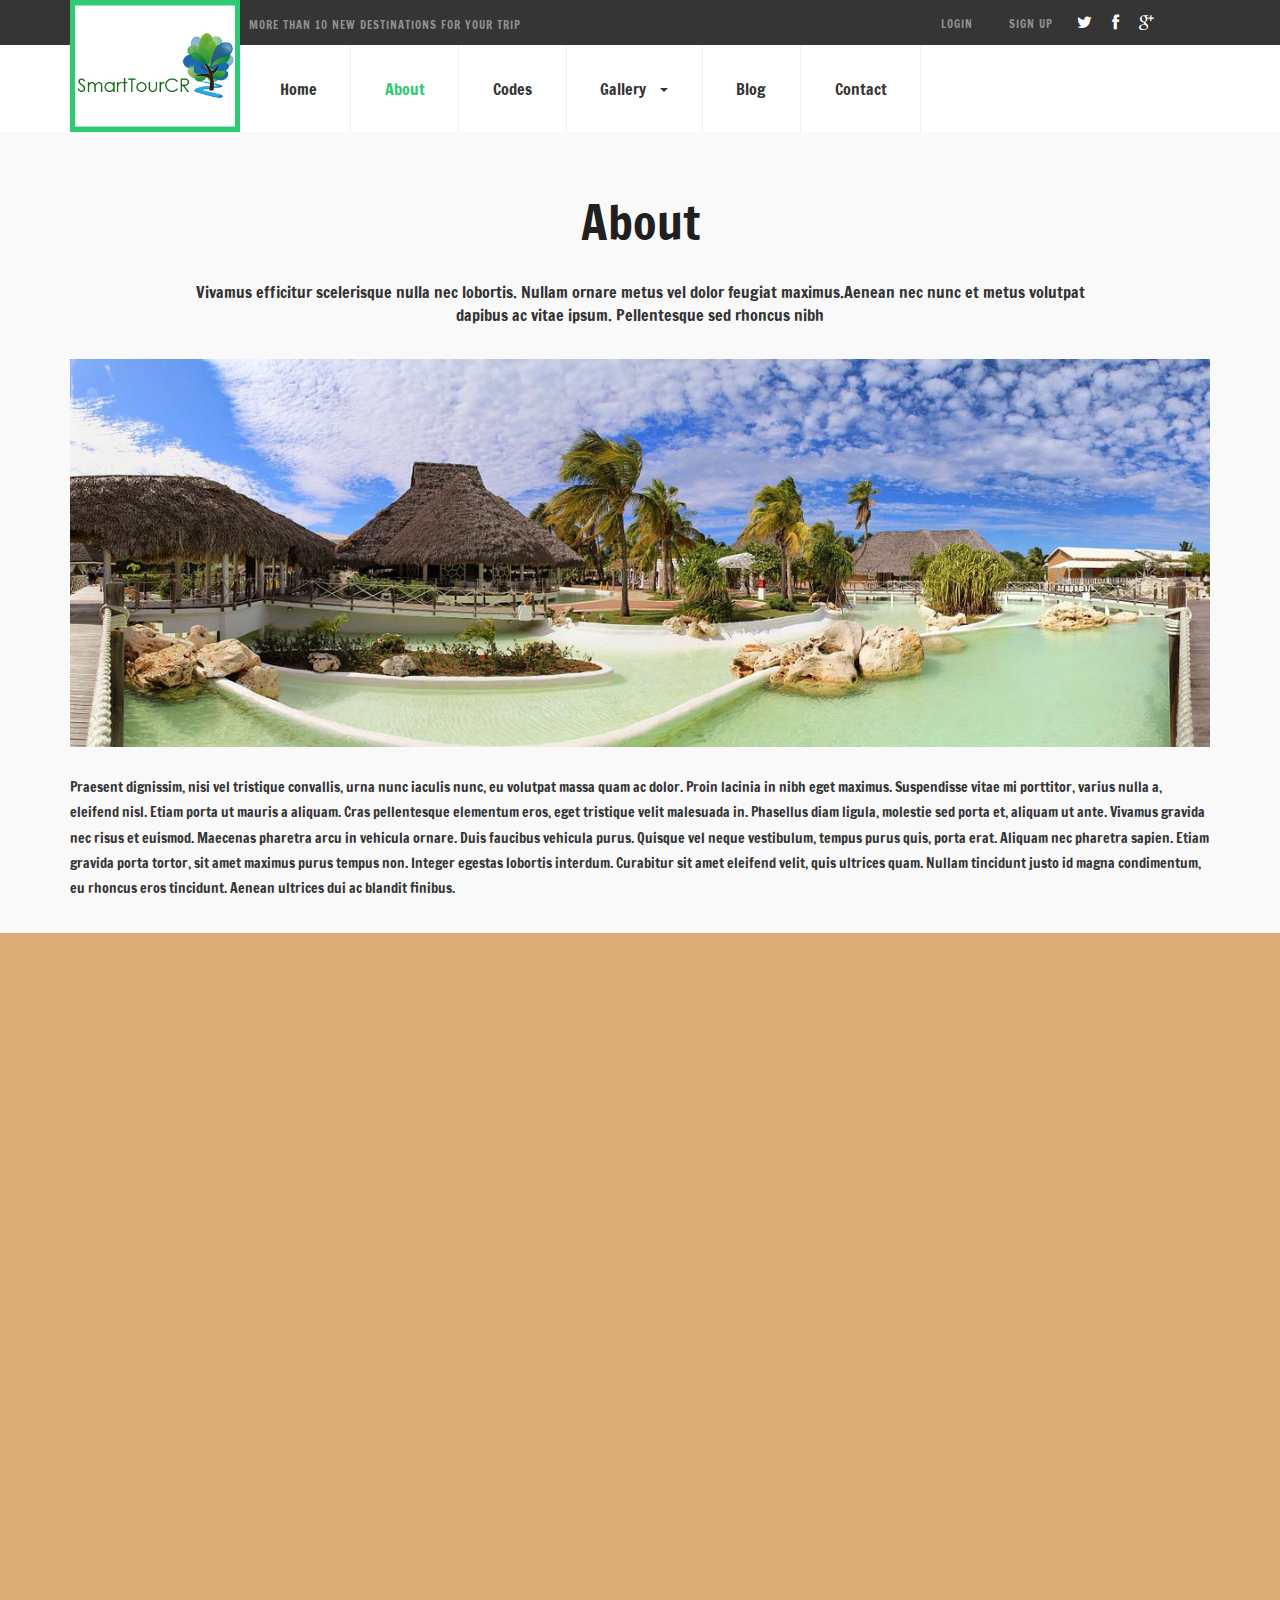
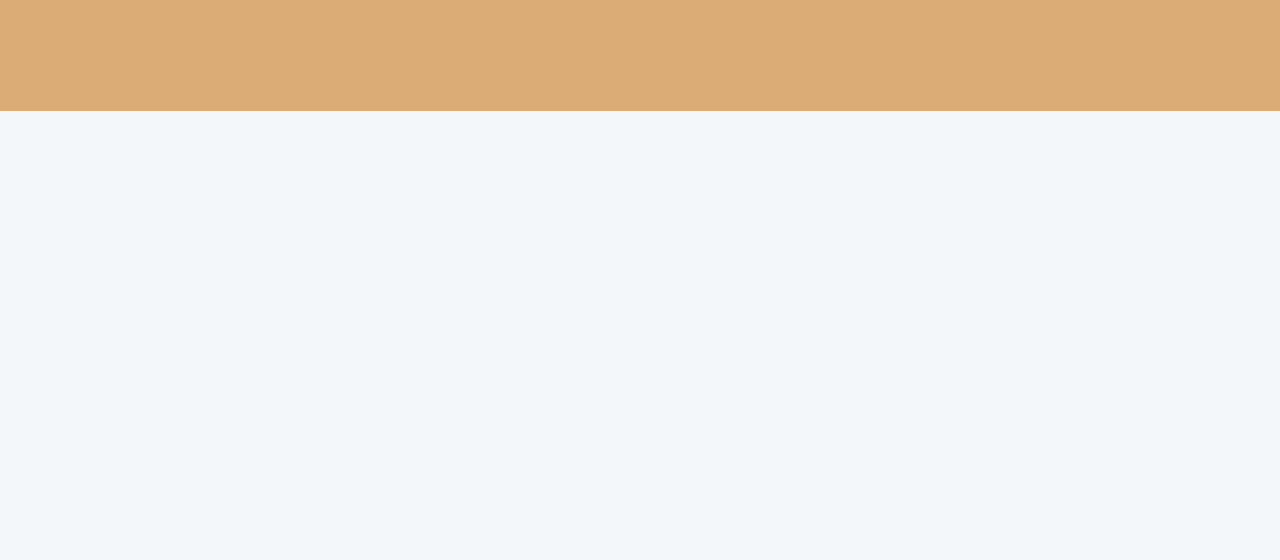
<file: PhpProject2/web/about.html>
<!--A Design by W3layouts
Author: W3layout
Author URL: http://w3layouts.com
License: Creative Commons Attribution 3.0 Unported
License URL: http://creativecommons.org/licenses/by/3.0/
-->
<!DOCTYPE html>
<html>
<head>
<title>Around a Travel Category Flat Bootstrap responsive Website Template | About :: w3layouts</title>
<meta name="viewport" content="width=device-width, initial-scale=1">
<meta http-equiv="Content-Type" content="text/html; charset=utf-8" />
<meta name="keywords" content="Around Responsive web template, Bootstrap Web Templates, Flat Web Templates, Android Compatible web template, 
Smartphone Compatible web template, free webdesigns for Nokia, Samsung, LG, SonyEricsson, Motorola web design" />
<script type="application/x-javascript"> addEventListener("load", function() { setTimeout(hideURLbar, 0); }, false); function hideURLbar(){ window.scrollTo(0,1); } </script>
<!-- bootstrap-css -->
<link href="css/bootstrap.css" rel="stylesheet" type="text/css" media="all" />
<!--// bootstrap-css -->
<!-- css -->
<link rel="stylesheet" href="css/style.css" type="text/css" media="all" />
<!--// css -->
<!-- font-awesome icons -->
<link href="css/font-awesome.css" rel="stylesheet"> 
<!-- //font-awesome icons -->
<!-- font -->
<link href='//fonts.googleapis.com/css?family=Francois+One' rel='stylesheet' type='text/css'>
<!-- //font -->
<script src="js/jquery-1.11.1.min.js"></script>
<script src="js/bootstrap.js"></script>
<script type="text/javascript" src="js/move-top.js"></script>
<script type="text/javascript" src="js/easing.js"></script>
<script type="text/javascript">
	jQuery(document).ready(function($) {
		$(".scroll").click(function(event){		
			event.preventDefault();
			$('html,body').animate({scrollTop:$(this.hash).offset().top},1000);
		});
	});
</script>	
<!--animate-->
<link href="css/animate.css" rel="stylesheet" type="text/css" media="all">
<script src="js/wow.min.js"></script>
	<script>
		 new WOW().init();
	</script>
<!--//end-animate-->
</head>
</head>
<body>
	<!-- header -->
	<div class="header">
		<div class="top-header">
			<div class="container">
				<div class="top-header-info">
					<div class="top-header-left wow fadeInLeft animated" data-wow-delay=".5s">
						<p>More than 10 new destinations for your trip</p>
					</div>
					<div class="top-header-right wow fadeInRight animated" data-wow-delay=".5s">
						<div class="top-header-right-info">
							<ul>
								<li><a href="login.html">Login</a></li>
								<li><a href="signup.html">Sign up</a></li>
							</ul>
						</div>
						<div class="social-icons">
							<ul>
								<li><a class="twitter" href="#"><i class="fa fa-twitter"></i></a></li>
								<li><a class="twitter facebook" href="#"><i class="fa fa-facebook"></i></a></li>
								<li><a class="twitter google" href="#"><i class="fa fa-google-plus"></i></a></li>
							</ul>
						</div>
						<div class="clearfix"> </div>
					</div>
					<div class="clearfix"> </div>
				</div>
			</div>
		</div>
		<div class="bottom-header">
			<div class="container">
				<div class="logo wow fadeInDown animated" data-wow-delay=".5s">
					<h1><a href="index.html"><img src="images/logo.jpg" alt="" /></a></h1>
				</div>
				<div class="top-nav wow fadeInRight animated" data-wow-delay=".5s">
					<nav class="navbar navbar-default">
						<div class="container">
							<button type="button" class="navbar-toggle collapsed" data-toggle="collapse" data-target="#bs-example-navbar-collapse-1">Menu						
							</button>
						</div>
						<!-- Collect the nav links, forms, and other content for toggling -->
						<div class="collapse navbar-collapse" id="bs-example-navbar-collapse-1">
							<ul class="nav navbar-nav">
								<li><a href="index.html">Home</a></li>
								<li><a href="about.html" class="active">About</a></li>
								<li><a href="codes.html">Codes</a></li>
								<li><a href="#" class="dropdown-toggle hvr-bounce-to-bottom" data-toggle="dropdown" role="button" aria-haspopup="true" aria-expanded="false">Gallery<span class="caret"></span></a>
									<ul class="dropdown-menu">
										<li><a class="hvr-bounce-to-bottom" href="gallery1.html">Gallery1</a></li>
										<li><a class="hvr-bounce-to-bottom" href="gallery2.html">Gallery2</a></li>          
									</ul>
								</li>	
								<li><a href="blog.html">Blog</a></li>
								<li><a href="contact.html">Contact</a></li>
							</ul>	
							<div class="clearfix"> </div>
						</div>	
					</nav>		
				</div>
			</div>
		</div>
	</div>
	<!-- //header -->
	
	<!-- about -->
	<div class="about">
		<div class="about-heading">
			<div class="container">
				<h2 class="wow fadeInDown animated" data-wow-delay=".5s">About</h2>
				<p class="wow fadeInUp animated" data-wow-delay=".5s">Vivamus efficitur scelerisque nulla nec lobortis. Nullam ornare metus vel dolor feugiat maximus.Aenean nec nunc et metus volutpat dapibus ac vitae ipsum. Pellentesque sed rhoncus nibh</p>
			</div>
		</div>
		<div class="about-top">
			<div class="container">
				<div class="about-bottom">
					<img class="wow fadeInUp animated" data-wow-delay=".5s" src="images/ab.jpg" alt="" />
					<p class="wow fadeInUp animated" data-wow-delay=".5s">Praesent dignissim, nisi vel tristique convallis, urna nunc iaculis nunc, eu volutpat massa quam ac dolor. Proin lacinia in nibh eget maximus. Suspendisse vitae mi porttitor, varius nulla a, eleifend nisl. Etiam porta ut mauris a aliquam. Cras pellentesque elementum eros, eget tristique velit malesuada in. Phasellus diam ligula, molestie sed porta et, aliquam ut ante. Vivamus gravida nec risus et euismod. Maecenas pharetra arcu in vehicula ornare. Duis faucibus vehicula purus. Quisque vel neque vestibulum, tempus purus quis, porta erat. Aliquam nec pharetra sapien. Etiam gravida porta tortor, sit amet maximus purus tempus non. Integer egestas lobortis interdum. Curabitur sit amet eleifend velit, quis ultrices quam. Nullam tincidunt justo id magna condimentum, eu rhoncus eros tincidunt. Aenean ultrices dui ac blandit finibus.</p>
				</div>
			</div>
		</div>
		
		<!-- team -->
		<div class="team">
			<div class="container">
				<div class="popular-heading team-heading">
					<h3 class="wow fadeInUp animated" data-wow-delay=".5s">Our Team</h3>
					<p class="wow fadeInUp animated" data-wow-delay=".5s">Vivamus efficitur scelerisque nulla nec lobortis. Nullam ornare metus vel dolor feugiat maximus.Aenean nec nunc et metus volutpat dapibus ac vitae ipsum. Pellentesque sed rhoncus nibh</p>
				</div>
				<div class="team-grids">
					<div class="col-md-4 team-grid wow fadeInLeft animated" data-wow-delay=".5s">
						<img src="images/t1.jpg" alt="" />
						<h4>Nullam ornare metus</h4>
						<p>Proin vitae luctus dui, sit amet ultricies leo. Donec condimentum, mauris et pharetra molestie, dolor dui dignissim metus, a malesuada elit odio non velit.</p>
						<div class="social-icons team-icons">
							<ul>
								<li><a class="twitter" href="#"><i class="fa fa-twitter"></i></a></li>
								<li><a class="twitter facebook" href="#"><i class="fa fa-facebook"></i></a></li>
								<li><a class="twitter google" href="#"><i class="fa fa-google-plus"></i></a></li>
							</ul>
						</div>
					</div>
					<div class="col-md-4 team-grid wow fadeInUp animated" data-wow-delay=".5s">
						<img src="images/t2.jpg" alt="" />
						<h4>Donec condimentum</h4>
						<p>Proin vitae luctus dui, sit amet ultricies leo. Donec condimentum, mauris et pharetra molestie, dolor dui dignissim metus, a malesuada elit odio non velit.</p>
						<div class="social-icons team-icons">
							<ul>
								<li><a class="twitter" href="#"><i class="fa fa-twitter"></i></a></li>
								<li><a class="twitter facebook" href="#"><i class="fa fa-facebook"></i></a></li>
								<li><a class="twitter google" href="#"><i class="fa fa-google-plus"></i></a></li>
							</ul>
						</div>
					</div>
					<div class="col-md-4 team-grid wow fadeInRight animated" data-wow-delay=".5s">
						<img src="images/t3.jpg" alt="" />
						<h4>Paretra molestie</h4>
						<p>Proin vitae luctus dui, sit amet ultricies leo. Donec condimentum, mauris et pharetra molestie, dolor dui dignissim metus, a malesuada elit odio non velit.</p>
						<div class="social-icons team-icons">
							<ul>
								<li><a class="twitter" href="#"><i class="fa fa-twitter"></i></a></li>
								<li><a class="twitter facebook" href="#"><i class="fa fa-facebook"></i></a></li>
								<li><a class="twitter google" href="#"><i class="fa fa-google-plus"></i></a></li>
							</ul>
						</div>
					</div>
					<div class="clearfix"> </div>
				</div>
			</div>
		</div>
		<!-- //team -->
	</div>
	<!-- //about -->
	
	<!-- footer -->
	<div class="footer">
		<div class="container">
			<div class="footer-grids">
				<div class="col-md-3 footer-nav wow fadeInLeft animated" data-wow-delay=".5s">
					<h4>Navigation</h4>
					<ul>
						<li><a href="about.html">About</a></li>
						<li><a href="gallery1.html">Gallery</a></li>
						<li><a href="blog.html">Blog</a></li>
						<li><a href="contact.html">Contact</a></li>
					</ul>
				</div>
				<div class="col-md-5 footer-nav wow fadeInUp animated" data-wow-delay=".5s">
					<h4>Newsletter</h4>
					<p>Nunc non feugiat quam, vitae placerat ipsum. Cras at felis congue, volutpat neque eget</p>
					<form>
						<input type="email" id="mc4wp_email" name="EMAIL" placeholder="Enter your email here" required="">
						<input type="submit" value="Subscribe">
					</form>
				</div>
				<div class="col-md-4 footer-nav wow fadeInRight animated" data-wow-delay=".5s">
					<h4>Latest News</h4>
					<div class="news-grids">
						<div class="news-grid">
							<h6>09/01/2016 : <a href="single.html">Cras at felis congue</a></h6>
							<h6>13/07/2016 : <a href="single.html">Volutpat neque eget</a></h6>
							<h6>13/02/2016 : <a href="single.html">Agittis tellus ut dictum</a></h6>
							<h6>28/11/2016 : <a href="single.html">Habitant morbi et netus</a></h6>
							<h6>19/01/2016 : <a href="single.html">pellentesque habitant morbi</a></h6>
							<h6>23/02/2016 : <a href="single.html">Maecenas volutpat lacus</a></h6>
						</div>
					</div>
				</div>
				<div class="clearfix"> </div>
			</div>
			<div class="copyright wow fadeInUp animated" data-wow-delay=".5s">
				<p>© 2016 Around . All Rights Reserved . Design by <a href="http://w3layouts.com/">W3layouts</a></p>
			</div>
		</div>
	</div>
	<!-- //footer -->
</body>	
</html>
</file>
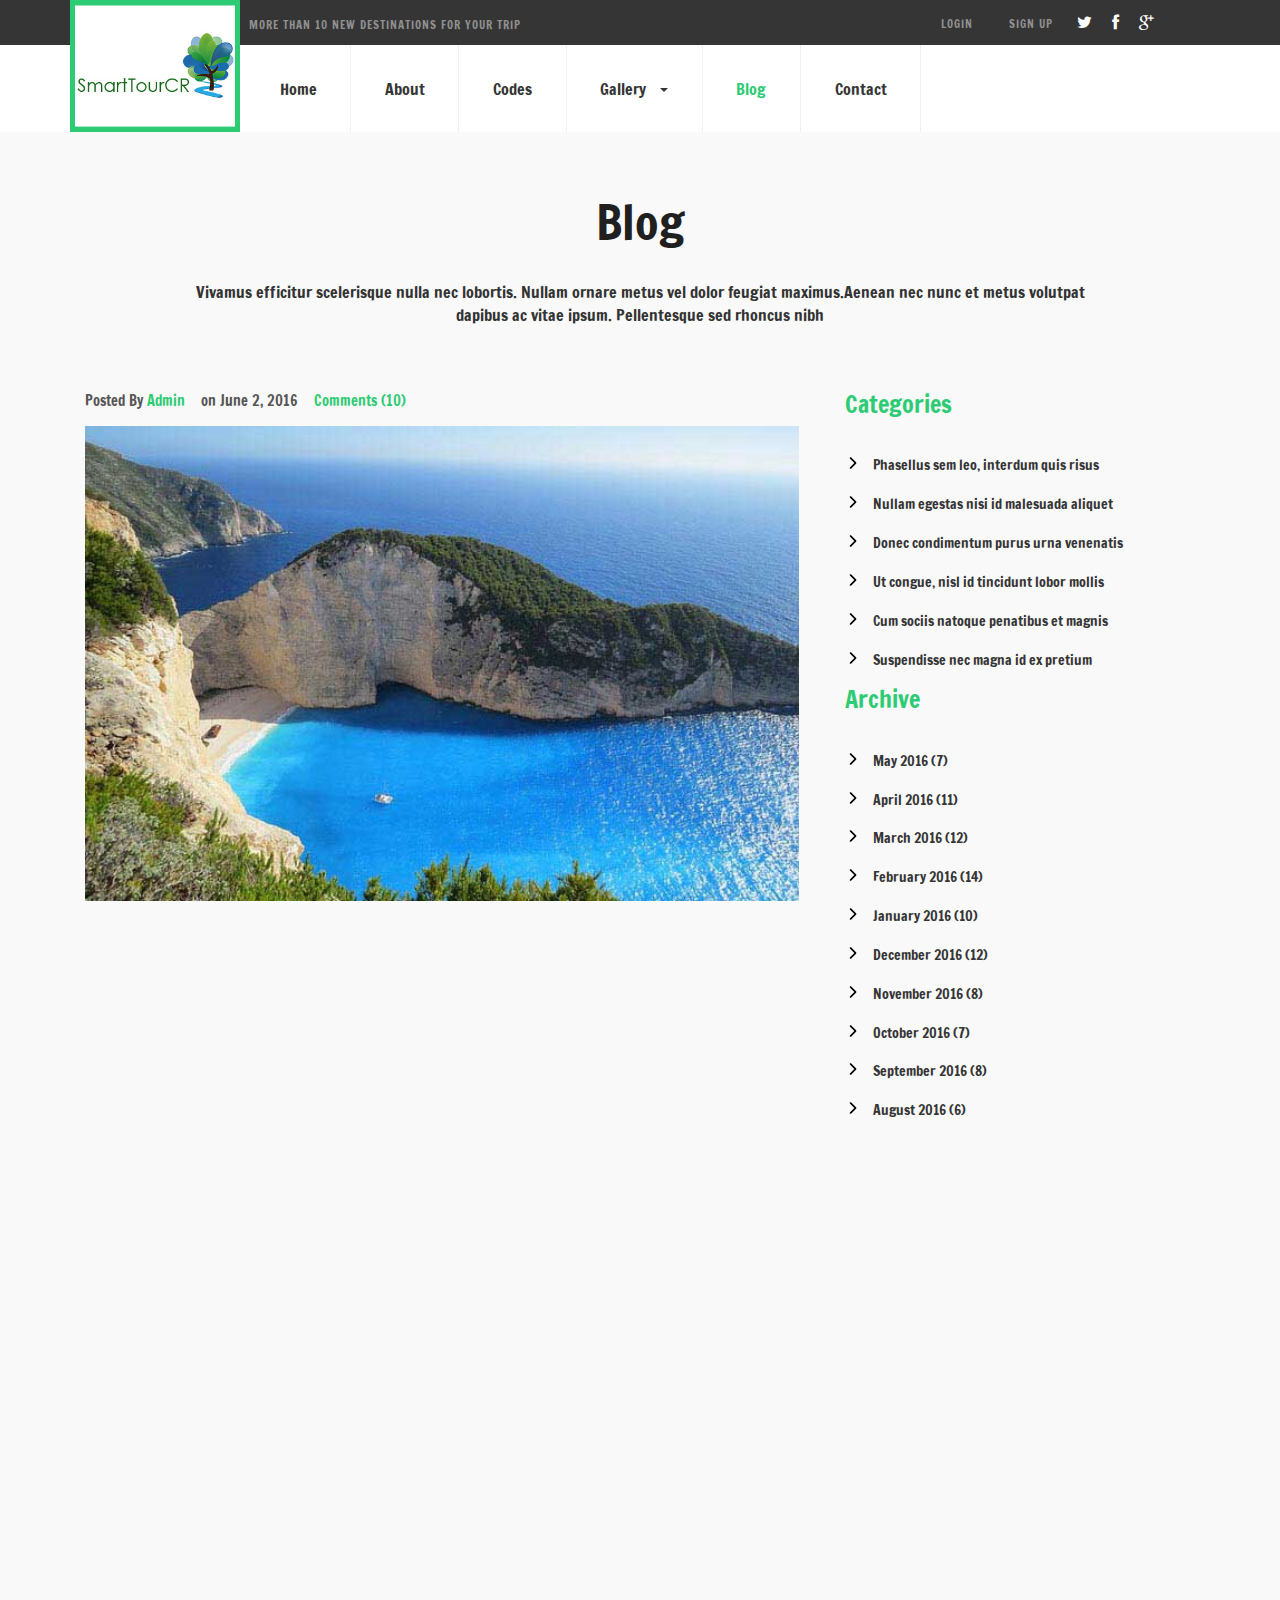
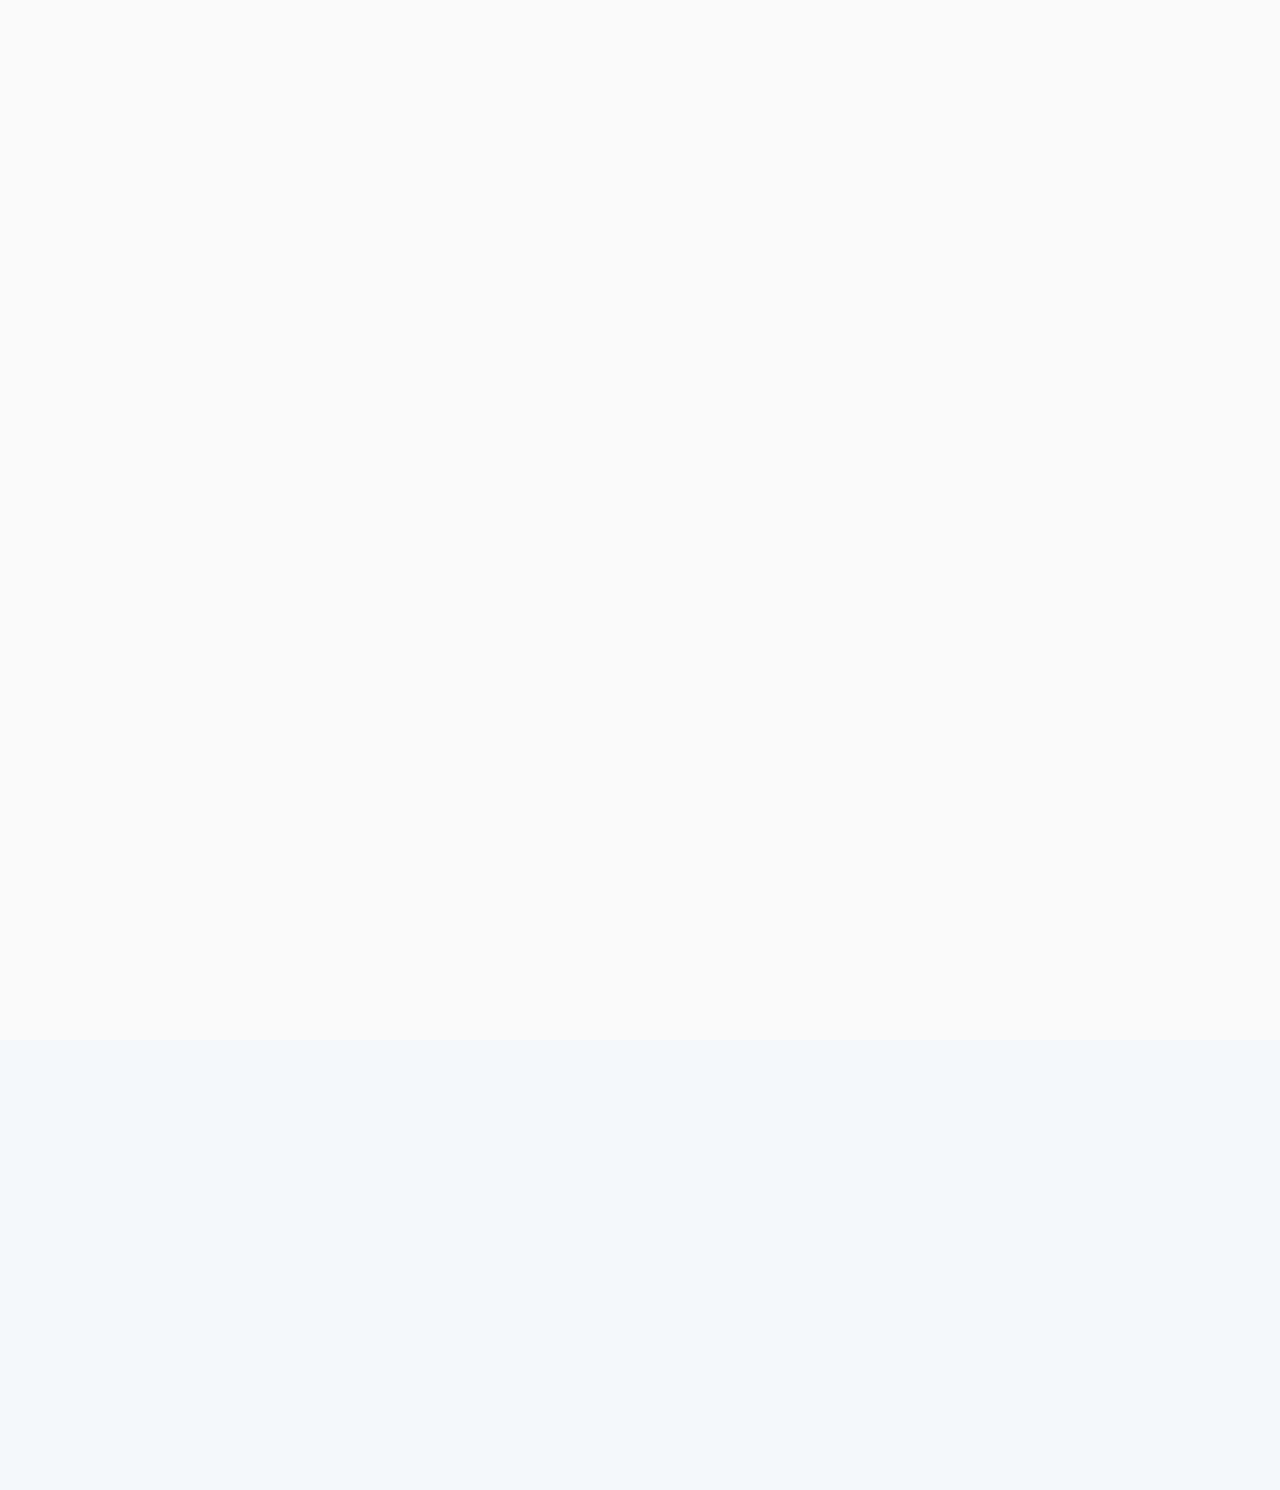
<file: PhpProject2/web/blog.html>
<!--A Design by W3layouts
Author: W3layout
Author URL: http://w3layouts.com
License: Creative Commons Attribution 3.0 Unported
License URL: http://creativecommons.org/licenses/by/3.0/
-->
<!DOCTYPE html>
<html>
<head>
<title>Around a Travel Category Flat Bootstrap responsive Website Template | Blog :: w3layouts</title>
<meta name="viewport" content="width=device-width, initial-scale=1">
<meta http-equiv="Content-Type" content="text/html; charset=utf-8" />
<meta name="keywords" content="Around Responsive web template, Bootstrap Web Templates, Flat Web Templates, Android Compatible web template, 
Smartphone Compatible web template, free webdesigns for Nokia, Samsung, LG, SonyEricsson, Motorola web design" />
<script type="application/x-javascript"> addEventListener("load", function() { setTimeout(hideURLbar, 0); }, false); function hideURLbar(){ window.scrollTo(0,1); } </script>
<!-- bootstrap-css -->
<link href="css/bootstrap.css" rel="stylesheet" type="text/css" media="all" />
<!--// bootstrap-css -->
<!-- css -->
<link rel="stylesheet" href="css/style.css" type="text/css" media="all" />
<!--// css -->
<!-- font-awesome icons -->
<link href="css/font-awesome.css" rel="stylesheet"> 
<!-- //font-awesome icons -->
<!-- font -->
<link href='//fonts.googleapis.com/css?family=Francois+One' rel='stylesheet' type='text/css'>
<!-- //font -->
<script src="js/jquery-1.11.1.min.js"></script>
<script src="js/bootstrap.js"></script>
<script type="text/javascript" src="js/move-top.js"></script>
<script type="text/javascript" src="js/easing.js"></script>
<script type="text/javascript">
	jQuery(document).ready(function($) {
		$(".scroll").click(function(event){		
			event.preventDefault();
			$('html,body').animate({scrollTop:$(this.hash).offset().top},1000);
		});
	});
</script>	
<!--animate-->
<link href="css/animate.css" rel="stylesheet" type="text/css" media="all">
<script src="js/wow.min.js"></script>
	<script>
		 new WOW().init();
	</script>
<!--//end-animate-->
</head>
</head>
<body>
	<!-- header -->
	<div class="header">
		<div class="top-header">
			<div class="container">
				<div class="top-header-info">
					<div class="top-header-left wow fadeInLeft animated" data-wow-delay=".5s">
						<p>More than 10 new destinations for your trip</p>
					</div>
					<div class="top-header-right wow fadeInRight animated" data-wow-delay=".5s">
						<div class="top-header-right-info">
							<ul>
								<li><a href="login.html">Login</a></li>
								<li><a href="signup.html">Sign up</a></li>
							</ul>
						</div>
						<div class="social-icons">
							<ul>
								<li><a class="twitter" href="#"><i class="fa fa-twitter"></i></a></li>
								<li><a class="twitter facebook" href="#"><i class="fa fa-facebook"></i></a></li>
								<li><a class="twitter google" href="#"><i class="fa fa-google-plus"></i></a></li>
							</ul>
						</div>
						<div class="clearfix"> </div>
					</div>
					<div class="clearfix"> </div>
				</div>
			</div>
		</div>
		<div class="bottom-header">
			<div class="container">
				<div class="logo wow fadeInDown animated" data-wow-delay=".5s">
					<h1><a href="index.html"><img src="images/logo.jpg" alt="" /></a></h1>
				</div>
				<div class="top-nav wow fadeInRight animated" data-wow-delay=".5s">
					<nav class="navbar navbar-default">
						<div class="container">
							<button type="button" class="navbar-toggle collapsed" data-toggle="collapse" data-target="#bs-example-navbar-collapse-1">Menu						
							</button>
						</div>
						<!-- Collect the nav links, forms, and other content for toggling -->
						<div class="collapse navbar-collapse" id="bs-example-navbar-collapse-1">
							<ul class="nav navbar-nav">
								<li><a href="index.html">Home</a></li>
								<li><a href="about.html">About</a></li>
								<li><a href="codes.html">Codes</a></li>
								<li><a href="#" class="dropdown-toggle hvr-bounce-to-bottom" data-toggle="dropdown" role="button" aria-haspopup="true" aria-expanded="false">Gallery<span class="caret"></span></a>
									<ul class="dropdown-menu">
										<li><a class="hvr-bounce-to-bottom" href="gallery1.html">Gallery1</a></li>
										<li><a class="hvr-bounce-to-bottom" href="gallery2.html">Gallery2</a></li>         
									</ul>
								</li>	
								<li><a href="blog.html" class="active">Blog</a></li>
								<li><a href="contact.html">Contact</a></li>
							</ul>	
							<div class="clearfix"> </div>
						</div>	
					</nav>		
				</div>
			</div>
		</div>
	</div>
	<!-- //header -->
		
		<!-- blog -->
		<div class="blog">
			<!-- container -->
			<div class="container">
				<div class="blog-heading">
					<h2 class="wow fadeInDown animated" data-wow-delay=".5s">Blog</h2>
					<p class="wow fadeInUp animated" data-wow-delay=".5s">Vivamus efficitur scelerisque nulla nec lobortis. Nullam ornare metus vel dolor feugiat maximus.Aenean nec nunc et metus volutpat dapibus ac vitae ipsum. Pellentesque sed rhoncus nibh</p>
				</div>
				<div class="blog-top-grids">
					<div class="col-md-8 blog-top-left-grid">
						<div class="left-blog">
							<div class="blog-left">
								<div class="blog-left-left wow fadeInUp animated" data-wow-delay=".5s">
									<p>Posted By <a href="#">Admin</a> &nbsp;&nbsp; on June 2, 2016 &nbsp;&nbsp; <a href="#">Comments (10)</a></p>
									<a href="single.html"><img src="images/8.jpg" alt="" /></a>
								</div>
								<div class="blog-left-right wow fadeInUp animated" data-wow-delay=".5s">
									<a href="single.html">Phasellus ultrices tellus eget ipsum ornare molestie </a>
									<p>Lorem ipsum dolor sit amet, consectetur adipiscing elit.Sed blandit massa vel mauris sollicitudin 
									dignissim. Phasellus ultrices tellus eget ipsum ornare molestie scelerisque eros dignissim. Phasellus 
									fringilla hendrerit lectus nec vehicula. ultrices tellus eget ipsum ornare consectetur adipiscing elit.Sed blandit .
									estibulum aliquam neque nibh, sed accumsan nulla ornare sit amet. 
								</p>
								</div>
								<div class="clearfix"> </div>
							</div>
							<div class="blog-left">
								<div class="blog-left-left wow fadeInUp animated" data-wow-delay=".5s">
									<p>Posted By <a href="#">Admin</a> &nbsp;&nbsp; on June 2, 2016 &nbsp;&nbsp; <a href="#">Comments (10)</a></p>
									<a href="single.html"><img src="images/g3.jpg" alt="" /></a>
								</div>
								<div class="blog-left-right wow fadeInUp animated" data-wow-delay=".5s">
									<a href="single.html">Phasellus ultrices tellus eget ipsum ornare molestie</a>
									<p>Lorem ipsum dolor sit amet, consectetur adipiscing elit.Sed blandit massa vel mauris sollicitudin 
									dignissim. Phasellus ultrices tellus eget ipsum ornare molestie scelerisque eros dignissim. Phasellus 
									fringilla hendrerit lectus nec vehicula. ultrices tellus eget ipsum ornare consectetur adipiscing elit.Sed blandit .
									estibulum aliquam neque nibh, sed accumsan nulla ornare sit amet.
									</p>
								</div>
								<div class="clearfix"> </div>
							</div>
							
							<div class="blog-left">
								<div class="blog-left-left wow fadeInUp animated" data-wow-delay=".5s">
									<p>Posted By <a href="#">Admin</a> &nbsp;&nbsp; on June 2, 2016 &nbsp;&nbsp; <a href="#">Comments (10)</a></p>
									<a href="single.html"><img src="images/g2.jpg" alt="" /></a>
								</div>
								<div class="blog-left-right wow fadeInUp animated" data-wow-delay=".5s">
									<a href="single.html">Phasellus ultrices tellus eget ipsum ornare molestie</a>
									<p>Lorem ipsum dolor sit amet, consectetur adipiscing elit.Sed blandit massa vel mauris sollicitudin 
									dignissim. Phasellus ultrices tellus eget ipsum ornare molestie scelerisque eros dignissim. Phasellus 
									fringilla hendrerit lectus nec vehicula. ultrices tellus eget ipsum ornare consectetur adipiscing elit.Sed blandit .
									estibulum aliquam neque nibh, sed accumsan nulla ornare sit amet. 
									</p>
								</div>
								<div class="clearfix"> </div>
							</div>
						</div>
						<nav>
							<ul class="pagination wow fadeInUp animated" data-wow-delay=".5s">
								<li>
									<a href="#" aria-label="Previous">
										<span aria-hidden="true">«</span>
									</a>
								</li>
								<li><a href="#">1</a></li>
								<li><a href="#">2</a></li>
								<li><a href="#">3</a></li>
								<li><a href="#">4</a></li>
								<li><a href="#">5</a></li>
								<li>
									<a href="#" aria-label="Next">
										<span aria-hidden="true">»</span>
									</a>
								</li>
							</ul>
						</nav>
					</div>
					<div class="col-md-4 blog-top-right-grid">
						<div class="Categories wow fadeInUp animated" data-wow-delay=".5s">
							<h3>Categories</h3>
							<ul>
								<li><a href="#">Phasellus sem leo, interdum quis risus</a></li>
								<li><a href="#">Nullam egestas nisi id malesuada aliquet </a></li>
								<li><a href="#"> Donec condimentum purus urna venenatis</a></li>
								<li><a href="#">Ut congue, nisl id tincidunt lobor mollis</a></li>
								<li><a href="#">Cum sociis natoque penatibus et magnis</a></li>
								<li><a href="#">Suspendisse nec magna id ex pretium</a></li>
							</ul>
						</div>
						<div class="Categories wow fadeInUp animated" data-wow-delay=".5s">
							<h3>Archive</h3>
							<ul class="marked-list offs1">
								<li><a href="#">May 2016 (7)</a></li>
								<li><a href="#">April 2016 (11)</a></li>
								<li><a href="#">March 2016 (12)</a></li>
								<li><a href="#">February 2016 (14)</a> </li>
								<li><a href="#">January 2016 (10)</a></li>    
								<li><a href="#">December 2016 (12)</a></li>
								<li><a href="#">November 2016 (8)</a></li>
								<li><a href="#">October 2016 (7)</a> </li>
								<li><a href="#">September 2016 (8)</a></li>
								<li><a href="#">August 2016 (6)</a></li>                          
							</ul>
						</div>
						<div class="comments">
							<h3 class="wow fadeInUp animated" data-wow-delay=".5s">Recent Comments</h3>
							<div class="comments-text wow fadeInUp animated" data-wow-delay=".5s">
								<div class="col-md-3 comments-left">
									<img src="images/t1.jpg" alt="" />
								</div>
								<div class="col-md-9 comments-right">
									<h5>Admin</h5>
									<a href="#">Phasellus sem leointerdum risus</a> 
									<p>March 16,2016 6:09:pm</p>
								</div>
								<div class="clearfix"> </div>
							</div>
							<div class="comments-text wow fadeInUp animated" data-wow-delay=".5s">
								<div class="col-md-3 comments-left">
									<img src="images/t2.jpg" alt="" />
								</div>
								<div class="col-md-9 comments-right">
									<h5>Admin</h5>
									<a href="#">Phasellus sem leointerdum risus</a> 
									<p>March 16,2016 6:09:pm</p>
								</div>
								<div class="clearfix"> </div>
							</div>
							<div class="comments-text wow fadeInUp animated" data-wow-delay=".5s">
								<div class="col-md-3 comments-left">
									<img src="images/t3.jpg" alt="" />
								</div>
								<div class="col-md-9 comments-right">
									<h5>Admin</h5>
									<a href="#">Phasellus sem leointerdum risus</a> 
									<p>March 16,2016 6:09:pm</p>
								</div>
								<div class="clearfix"> </div>
							</div>
						</div>
					</div>
					<div class="clearfix"> </div>
				</div>
			</div>
			<!-- //container -->
		</div>
	<!-- //blog -->
	
	<!-- footer -->
	<div class="footer">
		<div class="container">
			<div class="footer-grids">
				<div class="col-md-3 footer-nav wow fadeInLeft animated" data-wow-delay=".5s">
					<h4>Navigation</h4>
					<ul>
						<li><a href="about.html">About</a></li>
						<li><a href="gallery1.html">Gallery</a></li>
						<li><a href="blog.html">Blog</a></li>
						<li><a href="contact.html">Contact</a></li>
					</ul>
				</div>
				<div class="col-md-5 footer-nav wow fadeInUp animated" data-wow-delay=".5s">
					<h4>Newsletter</h4>
					<p>Nunc non feugiat quam, vitae placerat ipsum. Cras at felis congue, volutpat neque eget</p>
					<form>
						<input type="email" id="mc4wp_email" name="EMAIL" placeholder="Enter your email here" required="">
						<input type="submit" value="Subscribe">
					</form>
				</div>
				<div class="col-md-4 footer-nav wow fadeInRight animated" data-wow-delay=".5s">
					<h4>Latest News</h4>
					<div class="news-grids">
						<div class="news-grid">
							<h6>09/01/2016 : <a href="single.html">Cras at felis congue</a></h6>
							<h6>13/07/2016 : <a href="single.html">Volutpat neque eget</a></h6>
							<h6>13/02/2016 : <a href="single.html">Agittis tellus ut dictum</a></h6>
							<h6>28/11/2016 : <a href="single.html">Habitant morbi et netus</a></h6>
							<h6>19/01/2016 : <a href="single.html">pellentesque habitant morbi</a></h6>
							<h6>23/02/2016 : <a href="single.html">Maecenas volutpat lacus</a></h6>
						</div>
					</div>
				</div>
				<div class="clearfix"> </div>
			</div>
			<div class="copyright wow fadeInUp animated" data-wow-delay=".5s">
				<p>© 2016 Around . All Rights Reserved . Design by <a href="http://w3layouts.com/">W3layouts</a></p>
			</div>
		</div>
	</div>
	<!-- //footer -->
</body>	
</html>
</file>
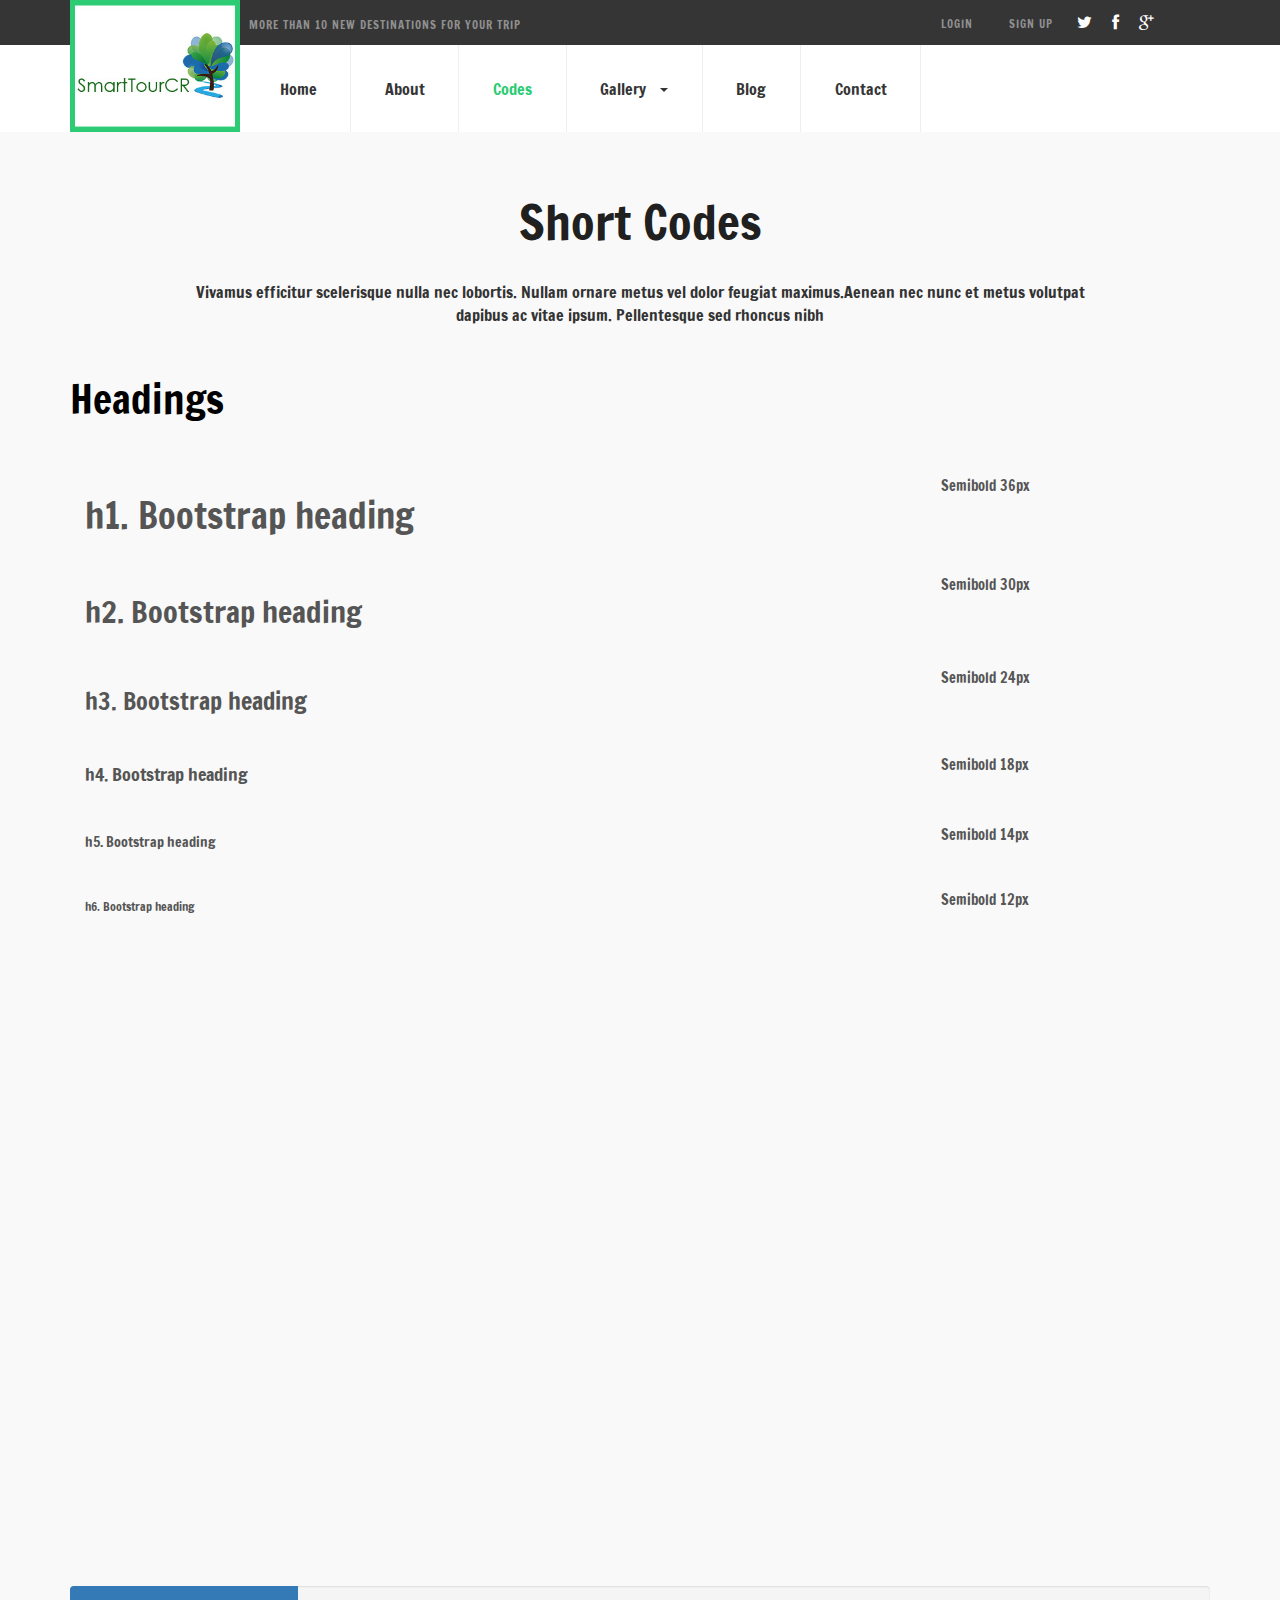
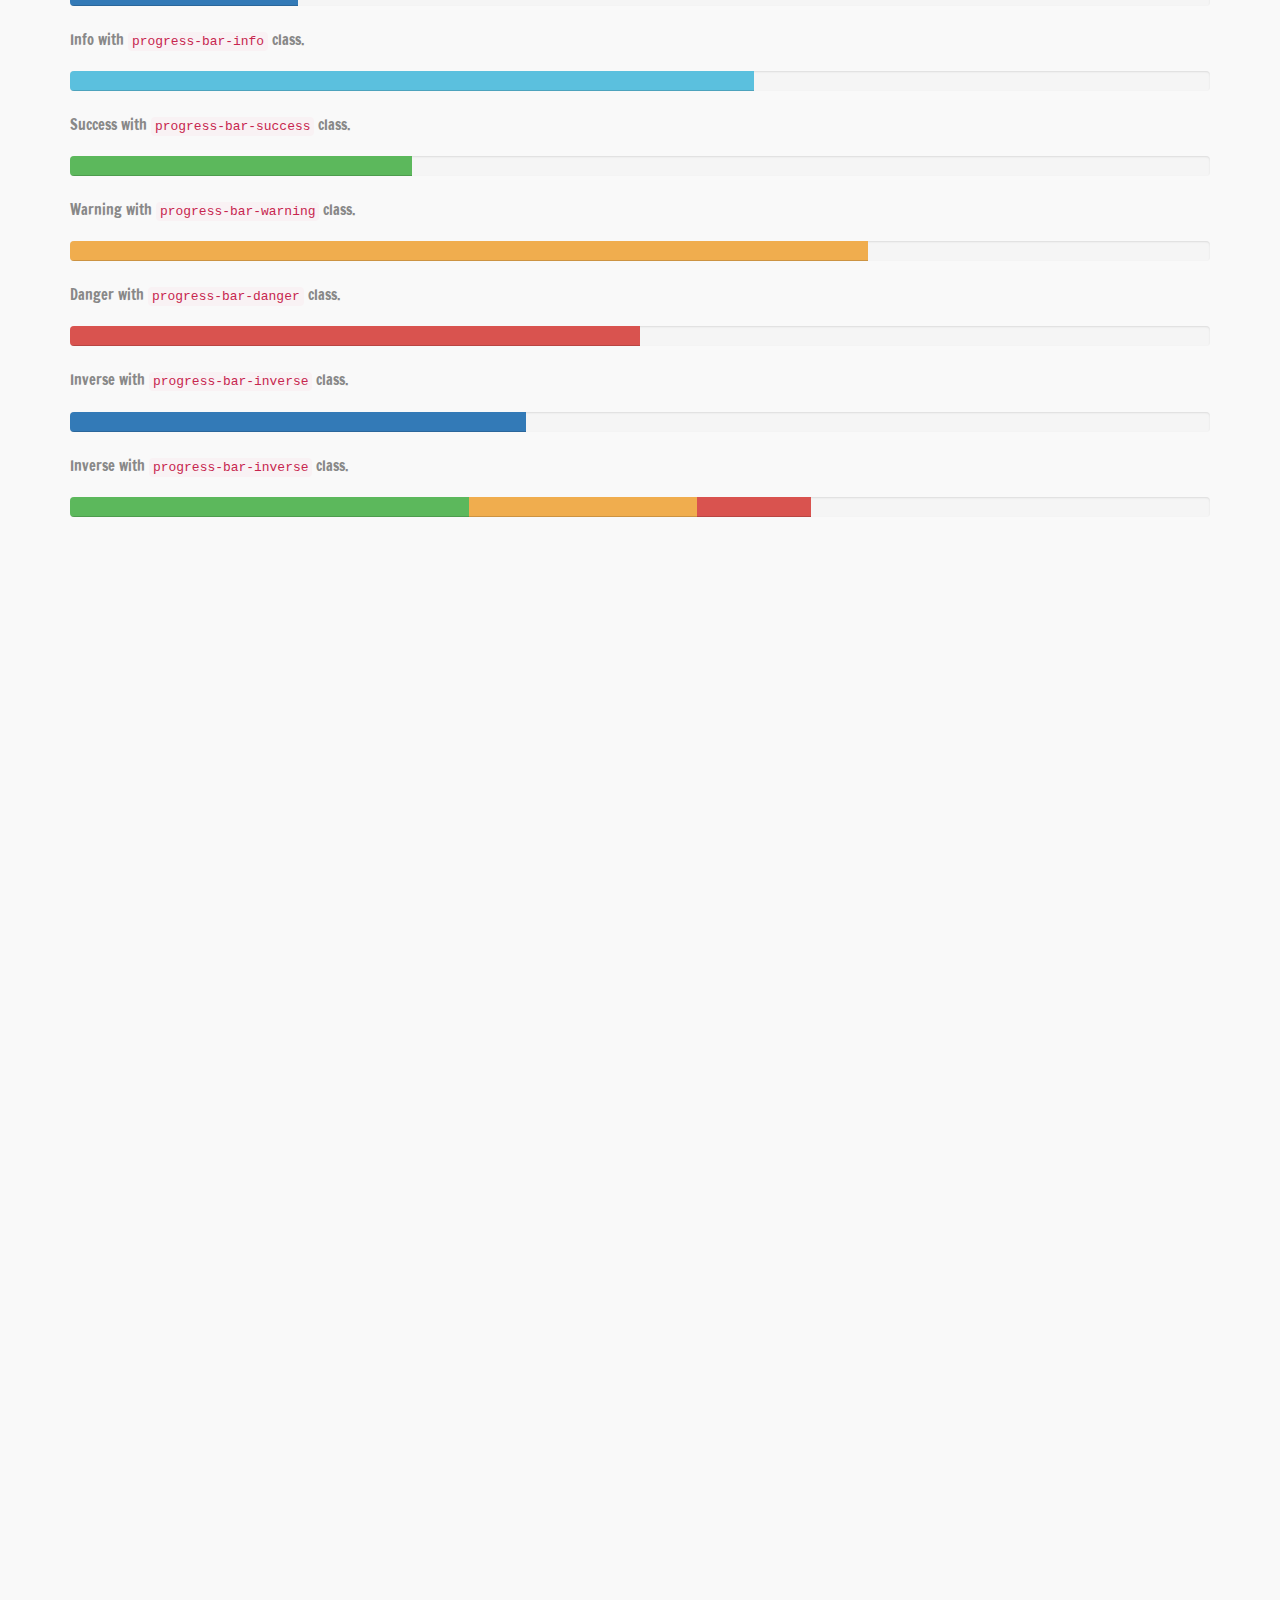
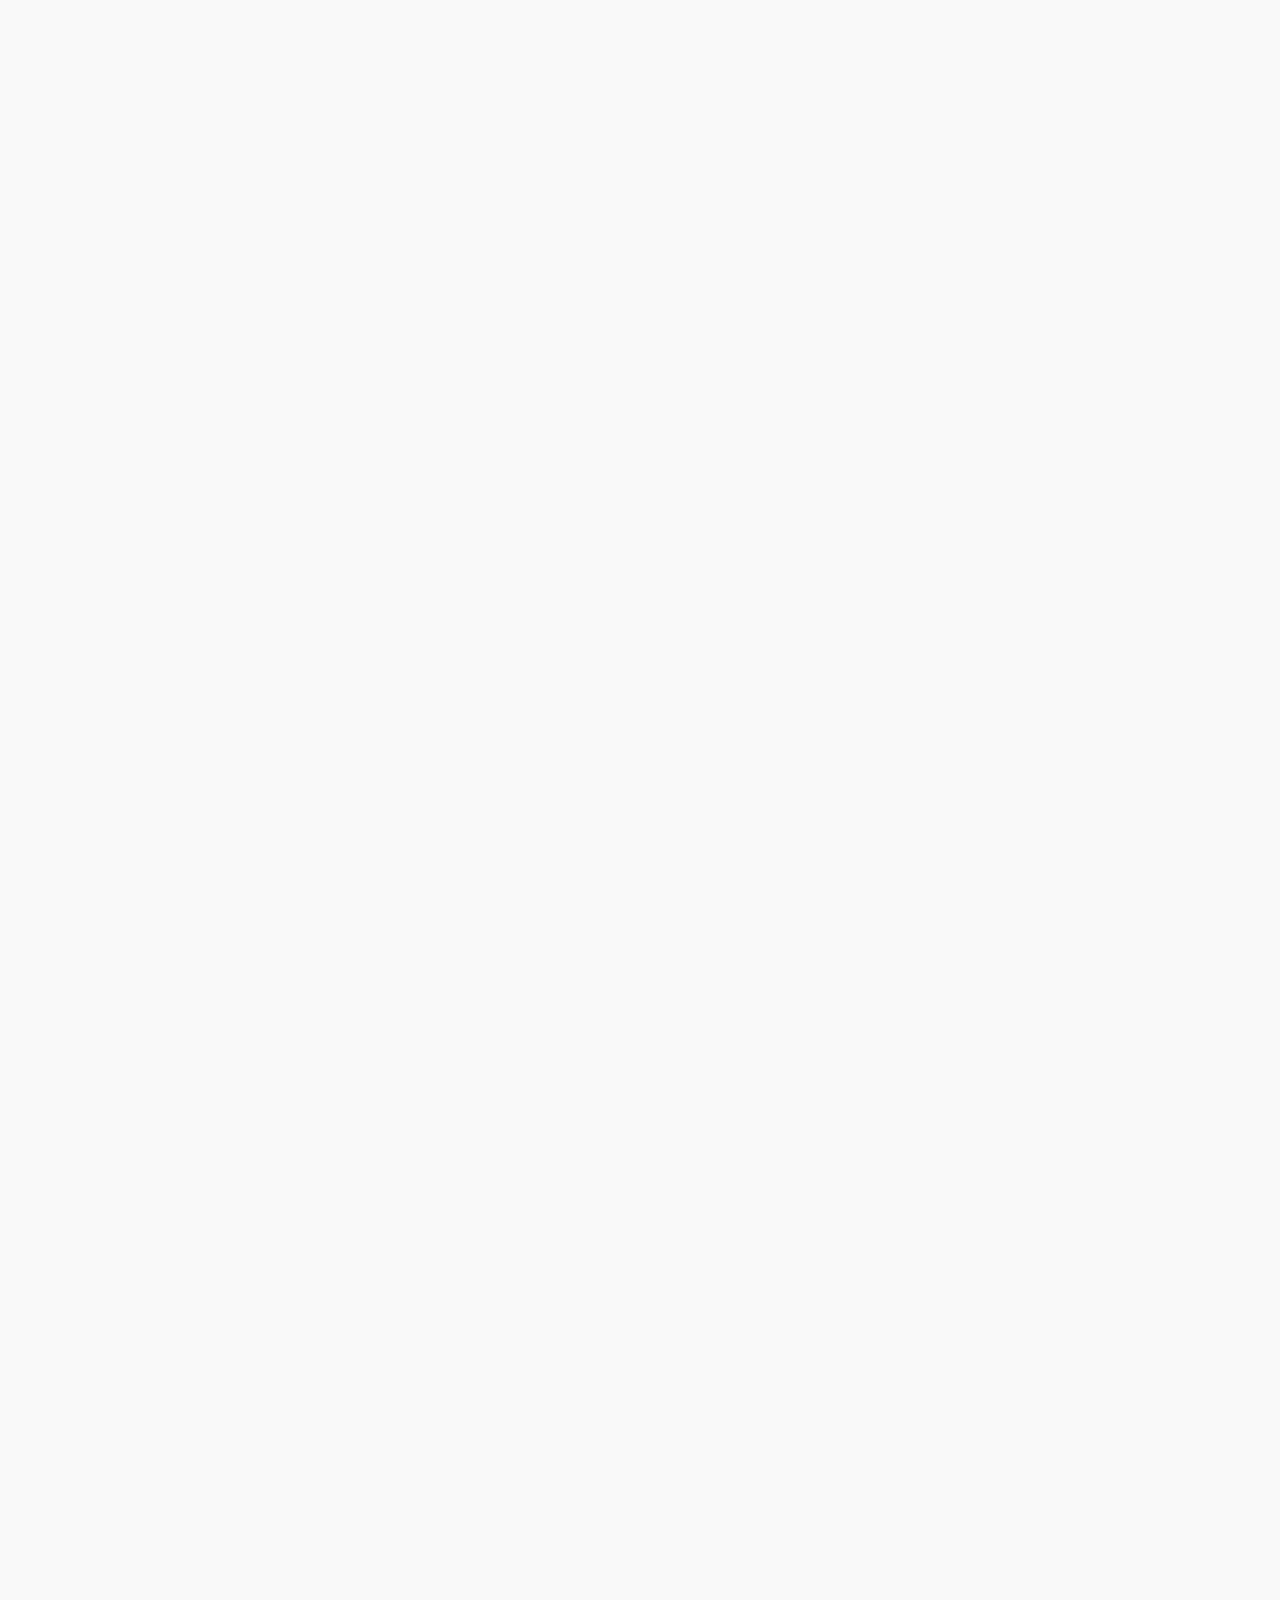
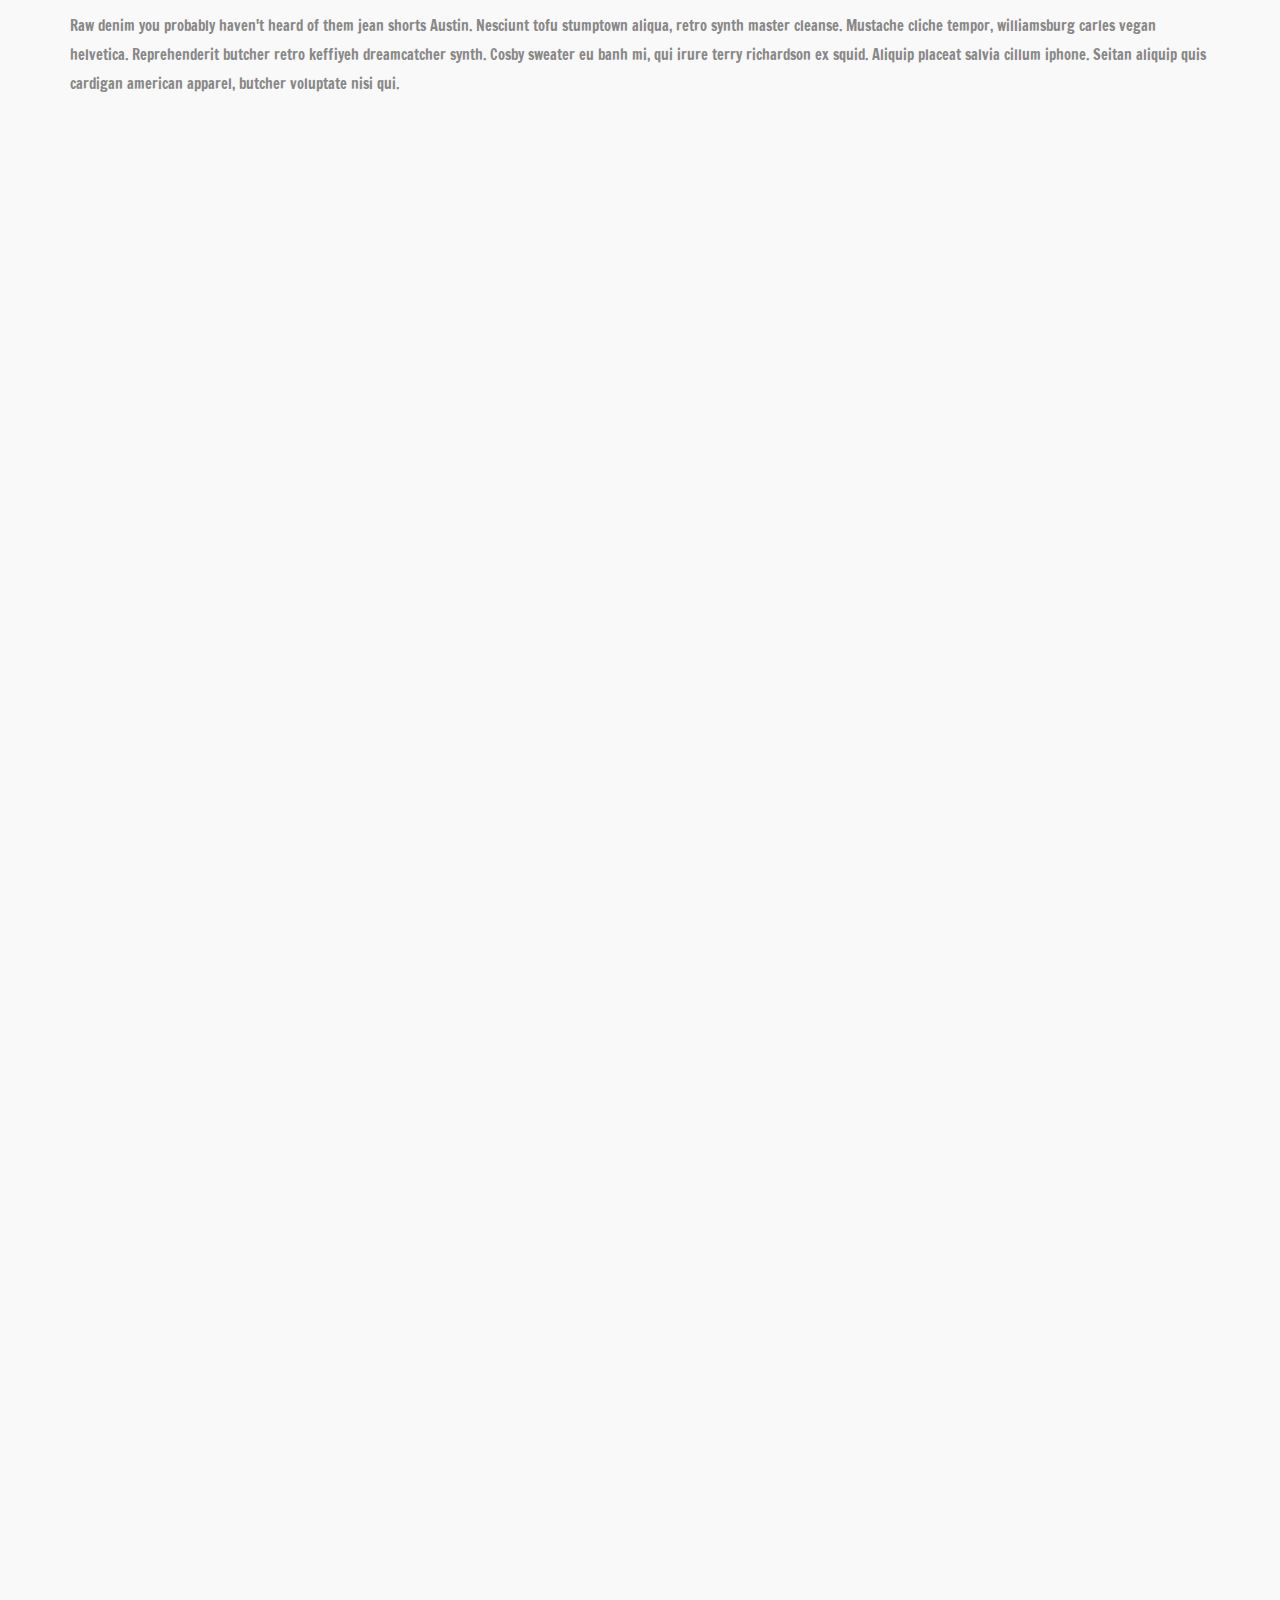
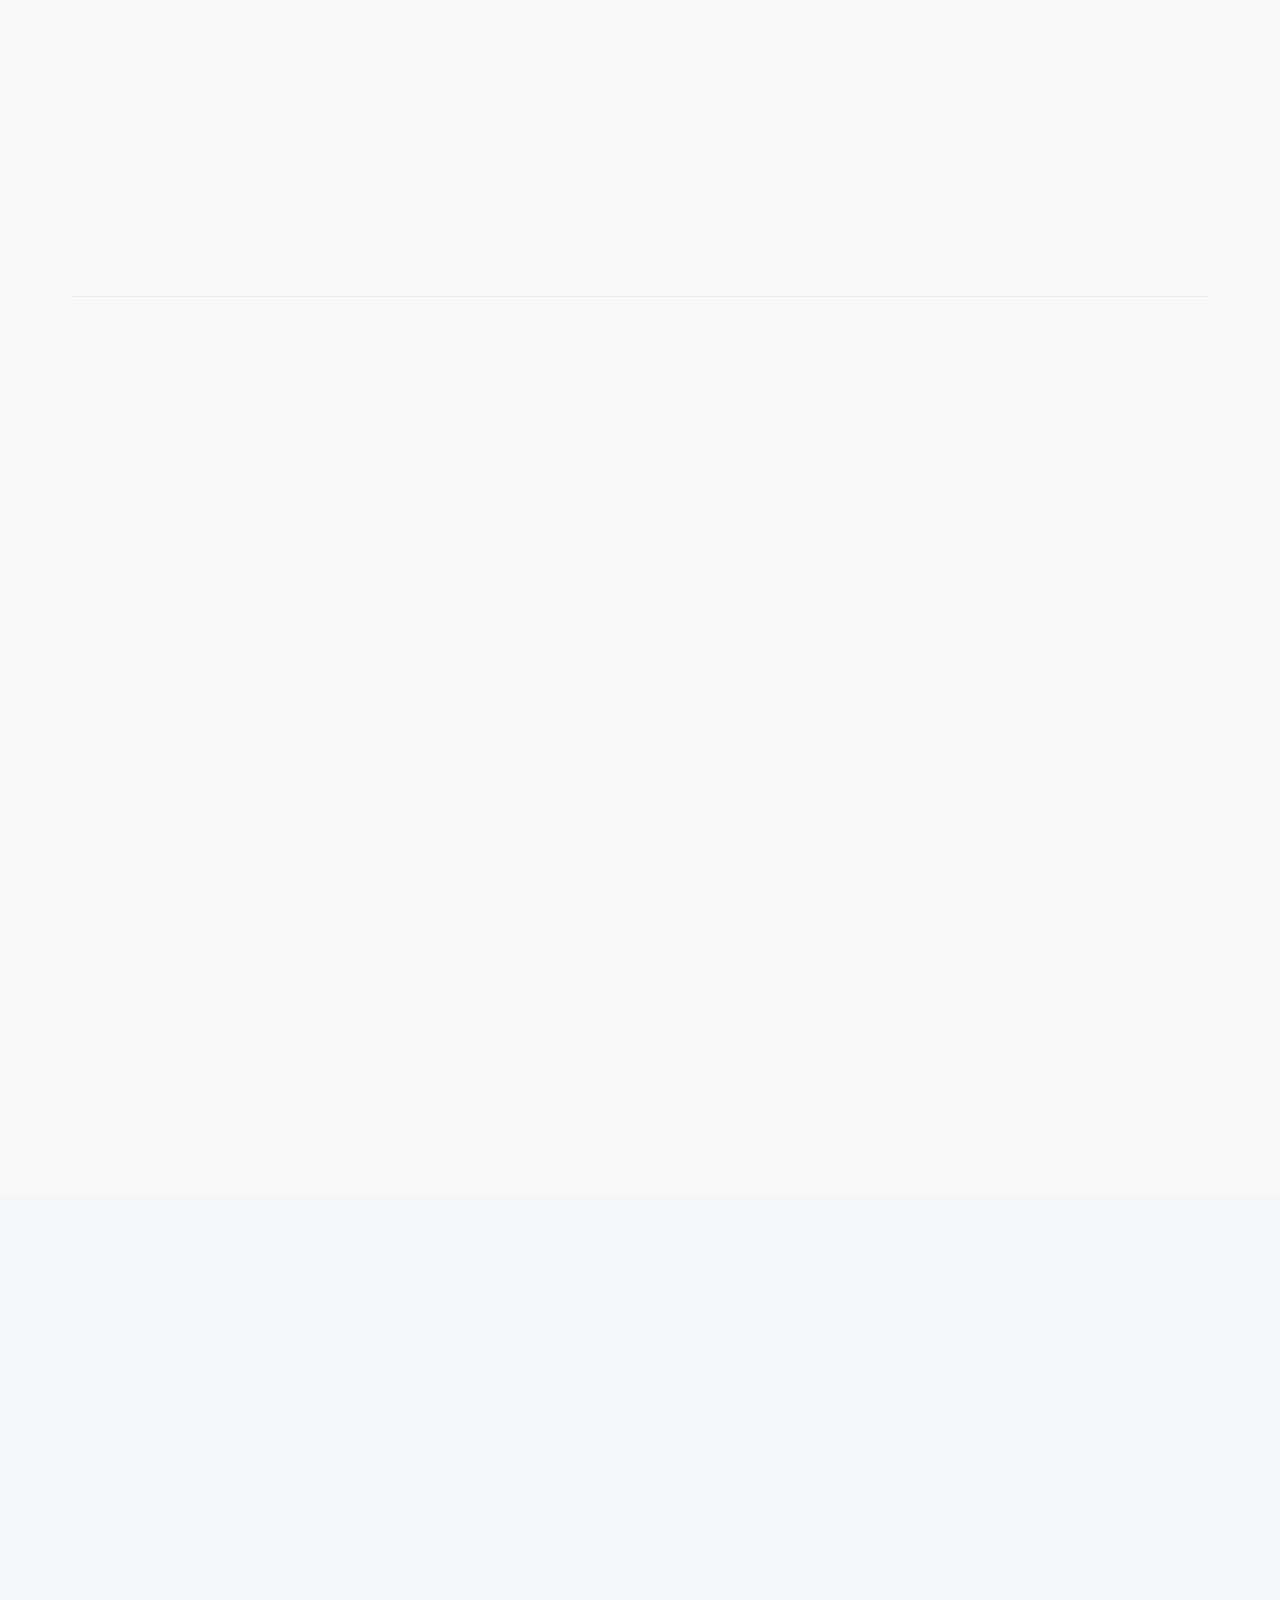
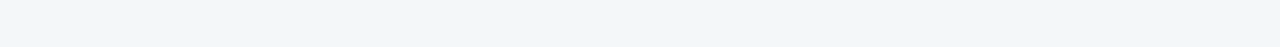
<file: PhpProject2/web/codes.html>
<!--A Design by W3layouts
Author: W3layout
Author URL: http://w3layouts.com
License: Creative Commons Attribution 3.0 Unported
License URL: http://creativecommons.org/licenses/by/3.0/
-->
<!DOCTYPE html>
<html>
<head>
<title>Around a Travel Category Flat Bootstrap responsive Website Template | Short Codes :: w3layouts</title>
<meta name="viewport" content="width=device-width, initial-scale=1">
<meta http-equiv="Content-Type" content="text/html; charset=utf-8" />
<meta name="keywords" content="Around Responsive web template, Bootstrap Web Templates, Flat Web Templates, Android Compatible web template, 
Smartphone Compatible web template, free webdesigns for Nokia, Samsung, LG, SonyEricsson, Motorola web design" />
<script type="application/x-javascript"> addEventListener("load", function() { setTimeout(hideURLbar, 0); }, false); function hideURLbar(){ window.scrollTo(0,1); } </script>
<!-- bootstrap-css -->
<link href="css/bootstrap.css" rel="stylesheet" type="text/css" media="all" />
<!--// bootstrap-css -->
<!-- css -->
<link rel="stylesheet" href="css/style.css" type="text/css" media="all" />
<!--// css -->
<!-- font-awesome icons -->
<link href="css/font-awesome.css" rel="stylesheet"> 
<!-- //font-awesome icons -->
<!-- font -->
<link href='//fonts.googleapis.com/css?family=Francois+One' rel='stylesheet' type='text/css'>
<!-- //font -->
<script src="js/jquery-1.11.1.min.js"></script>
<script src="js/bootstrap.js"></script>
<script type="text/javascript" src="js/move-top.js"></script>
<script type="text/javascript" src="js/easing.js"></script>
<script type="text/javascript">
	jQuery(document).ready(function($) {
		$(".scroll").click(function(event){		
			event.preventDefault();
			$('html,body').animate({scrollTop:$(this.hash).offset().top},1000);
		});
	});
</script>	
<!--animate-->
<link href="css/animate.css" rel="stylesheet" type="text/css" media="all">
<script src="js/wow.min.js"></script>
	<script>
		 new WOW().init();
	</script>
<!--//end-animate-->
</head>
</head>
<body>
	<!-- header -->
	<div class="header">
		<div class="top-header">
			<div class="container">
				<div class="top-header-info">
					<div class="top-header-left wow fadeInLeft animated" data-wow-delay=".5s">
						<p>More than 10 new destinations for your trip</p>
					</div>
					<div class="top-header-right wow fadeInRight animated" data-wow-delay=".5s">
						<div class="top-header-right-info">
							<ul>
								<li><a href="login.html">Login</a></li>
								<li><a href="signup.html">Sign up</a></li>
							</ul>
						</div>
						<div class="social-icons">
							<ul>
								<li><a class="twitter" href="#"><i class="fa fa-twitter"></i></a></li>
								<li><a class="twitter facebook" href="#"><i class="fa fa-facebook"></i></a></li>
								<li><a class="twitter google" href="#"><i class="fa fa-google-plus"></i></a></li>
							</ul>
						</div>
						<div class="clearfix"> </div>
					</div>
					<div class="clearfix"> </div>
				</div>
			</div>
		</div>
		<div class="bottom-header">
			<div class="container">
				<div class="logo wow fadeInDown animated" data-wow-delay=".5s">
					<h1><a href="index.html"><img src="images/logo.jpg" alt="" /></a></h1>
				</div>
				<div class="top-nav wow fadeInRight animated" data-wow-delay=".5s">
					<nav class="navbar navbar-default">
						<div class="container">
							<button type="button" class="navbar-toggle collapsed" data-toggle="collapse" data-target="#bs-example-navbar-collapse-1">Menu						
							</button>
						</div>
						<!-- Collect the nav links, forms, and other content for toggling -->
						<div class="collapse navbar-collapse" id="bs-example-navbar-collapse-1">
							<ul class="nav navbar-nav">
								<li><a href="index.html">Home</a></li>
								<li><a href="about.html">About</a></li>
								<li><a href="codes.html" class="active">Codes</a></li>
								<li><a href="#" class="dropdown-toggle hvr-bounce-to-bottom" data-toggle="dropdown" role="button" aria-haspopup="true" aria-expanded="false">Gallery<span class="caret"></span></a>
									<ul class="dropdown-menu">
										<li><a class="hvr-bounce-to-bottom" href="gallery1.html">Gallery1</a></li>
										<li><a class="hvr-bounce-to-bottom" href="gallery2.html">Gallery2</a></li>          
									</ul>
								</li>	
								<li><a href="blog.html">Blog</a></li>
								<li><a href="contact.html">Contact</a></li>
							</ul>	
							<div class="clearfix"> </div>
						</div>	
					</nav>		
				</div>
			</div>
		</div>
	</div>
	<!-- //header -->
	
			<!--Shortcodes-page -->
			<div class="codes">
				<div class="container">
					<div class="codes-heading">
						<h2 class="wow fadeInDown animated" data-wow-delay=".5s">Short Codes</h2>
						<p class="wow fadeInUp animated" data-wow-delay=".5s">Vivamus efficitur scelerisque nulla nec lobortis. Nullam ornare metus vel dolor feugiat maximus.Aenean nec nunc et metus volutpat dapibus ac vitae ipsum. Pellentesque sed rhoncus nibh</p>
					</div>
					<div class="grid_3 grid_4 wow fadeInUp animated" data-wow-delay=".5s">
						<h3 class="hdg">Headings</h3>
						<div class="bs-example">
							<table class="table">
								<tbody>
									<tr>
										<td><h1 id="h1.-bootstrap-heading">h1. Bootstrap heading<a class="anchorjs-link" href="#h1.-bootstrap-heading"><span class="anchorjs-icon"></span></a></h1></td>
										<td class="type-info">Semibold 36px</td>
									</tr>
									<tr>
										<td><h2 id="h2.-bootstrap-heading">h2. Bootstrap heading<a class="anchorjs-link" href="#h2.-bootstrap-heading"><span class="anchorjs-icon"></span></a></h2></td>
										<td class="type-info">Semibold 30px</td>
									</tr>
									<tr>
										<td><h3 id="h3.-bootstrap-heading">h3. Bootstrap heading<a class="anchorjs-link" href="#h3.-bootstrap-heading"><span class="anchorjs-icon"></span></a></h3></td>
										<td class="type-info">Semibold 24px</td>
									</tr>
									<tr>
										<td><h4 id="h4.-bootstrap-heading">h4. Bootstrap heading<a class="anchorjs-link" href="#h4.-bootstrap-heading"><span class="anchorjs-icon"></span></a></h4></td>
										<td class="type-info">Semibold 18px</td>
									</tr>
									<tr>
										<td><h5 id="h5.-bootstrap-heading">h5. Bootstrap heading<a class="anchorjs-link" href="#h5.-bootstrap-heading"><span class="anchorjs-icon"></span></a></h5></td>
										<td class="type-info">Semibold 14px</td>
									</tr>
									<tr>
										<td><h6>h6. Bootstrap heading</h6></td>
										<td class="type-info">Semibold 12px</td>
									</tr>
								</tbody>
							</table>
						</div>
					</div>
					
					<div class="grid_3 grid_5 wow fadeInUp animated" data-wow-delay=".5s">
						<h3 class="hdg" >Buttons</h3>
						<h1>
							<a href="#"><span class="label label-default">Default</span></a>
							<a href="#"><span class="label label-primary">Primary</span></a>
							<a href="#"><span class="label label-success">Success</span></a>
							<a href="#"><span class="label label-info">Info</span></a>
							<a href="#"><span class="label label-warning">Warning</span></a>
							<a href="#"><span class="label label-danger">Danger</span></a>
						</h1>
						<h2>
							<a href="#"><span class="label label-default">Default</span></a>
							<a href="#"><span class="label label-primary">Primary</span></a>
							<a href="#"><span class="label label-success">Success</span></a>
							<a href="#"><span class="label label-info">Info</span></a>
							<a href="#"><span class="label label-warning">Warning</span></a>
							<a href="#"><span class="label label-danger">Danger</span></a>
						</h2>
						<h3>
							<a href="#"><span class="label label-default">Default</span></a>
							<a href="#"><span class="label label-primary">Primary</span></a>
							<a href="#"><span class="label label-success">Success</span></a>
							<a href="#"><span class="label label-info">Info</span></a>
							<a href="#"><span class="label label-warning">Warning</span></a>
							<a href="#"><span class="label label-danger">Danger</span></a>
						</h3>
						<h4>
							<a href="#"><span class="label label-default">Default</span></a>
							<a href="#"><span class="label label-primary">Primary</span></a>
							<a href="#"><span class="label label-success">Success</span></a>
							<a href="#"><span class="label label-info">Info</span></a>
							<a href="#"><span class="label label-warning">Warning</span></a>
							<a href="#"><span class="label label-danger">Danger</span></a>
						</h4>
						<h5>
							<a href="#"><span class="label label-default">Default</span></a>
							<a href="#"><span class="label label-primary">Primary</span></a>
							<a href="#"><span class="label label-success">Success</span></a>
							<a href="#"><span class="label label-info">Info</span></a>
							<a href="#"><span class="label label-warning">Warning</span></a>
							<a href="#"><span class="label label-danger">Danger</span></a>
						</h5>
						<h6>
							<a href="#"><span class="label label-default">Default</span></a>
							<a href="#"><span class="label label-primary">Primary</span></a>
							<a href="#"><span class="label label-success">Success</span></a>
							<a href="#"><span class="label label-info">Info</span></a>
							<a href="#"><span class="label label-warning">Warning</span></a>
							<a href="#"><span class="label label-danger">Danger</span></a>
						</h6>
					</div>		
					
					<div class="grid_3 grid_5 wow fadeInUp animated" data-wow-delay=".5s">
						<h3 class="hdg" >Progress Bars</h3>
						<div class="tab-content">
							<div class="tab-pane active" id="domprogress">
								<div class="progress">    
									<div class="progress-bar progress-bar-primary" style="width: 20%"></div>
								</div>
								<p>Info with <code>progress-bar-info</code> class.</p>
								<div class="progress">    
									<div class="progress-bar progress-bar-info" style="width: 60%"></div>
								</div>
								<p>Success with <code>progress-bar-success</code> class.</p>
								<div class="progress">
									<div class="progress-bar progress-bar-success" style="width: 30%"></div>
								</div>
								<p>Warning with <code>progress-bar-warning</code> class.</p>
								<div class="progress">
									<div class="progress-bar progress-bar-warning" style="width: 70%"></div>
								</div>
								<p>Danger with <code>progress-bar-danger</code> class.</p>
								<div class="progress">
									<div class="progress-bar progress-bar-danger" style="width: 50%"></div>
								</div>
								<p>Inverse with <code>progress-bar-inverse</code> class.</p>
								<div class="progress">
									<div class="progress-bar progress-bar-inverse" style="width: 40%"></div>
								</div>
								<p>Inverse with <code>progress-bar-inverse</code> class.</p>
								<div class="progress">
									<div class="progress-bar progress-bar-success" style="width: 35%"><span class="sr-only">35% Complete (success)</span></div>
									<div class="progress-bar progress-bar-warning" style="width: 20%"><span class="sr-only">20% Complete (warning)</span></div>
									<div class="progress-bar progress-bar-danger" style="width: 10%"><span class="sr-only">10% Complete (danger)</span></div>
								</div>
							</div>
						</div>
					</div>
					<div class="grid_3 grid_5 wow fadeInUp animated" data-wow-delay=".5s">
						<h3 class="hdg">Alerts</h3>
						<div class="alert alert-success" role="alert">
							<strong>Well done!</strong> You successfully read this important alert message.
						</div>
						<div class="alert alert-info" role="alert">
							<strong>Heads up!</strong> This alert needs your attention, but it's not super important.
						</div>
						<div class="alert alert-warning" role="alert">
							<strong>Warning!</strong> Best check yo self, you're not looking too good.
						</div>
						<div class="alert alert-danger" role="alert">
							<strong>Oh snap!</strong> Change a few things up and try submitting again.
						</div>
					</div>
					<div class="grid_3 grid_5 wow fadeInUp animated" data-wow-delay=".5s">
						<h3 class="hdg">Pagination</h3>
						<div class="col-md-6">
							<nav>
								<ul class="pagination pagination-lg">
									<li><a href="#" aria-label="Previous"><span aria-hidden="true">«</span></a></li>
									<li><a href="#">1</a></li>
									<li><a href="#">2</a></li>
									<li><a href="#">3</a></li>
									<li><a href="#">4</a></li>
									<li><a href="#">5</a></li>
									<li><a href="#" aria-label="Next"><span aria-hidden="true">»</span></a></li>
								</ul>
							</nav>
							<nav>
								<ul class="pagination">
									<li><a href="#" aria-label="Previous"><span aria-hidden="true">«</span></a></li>
									<li><a href="#">1</a></li>
									<li><a href="#">2</a></li>
									<li><a href="#">3</a></li>
									<li><a href="#">4</a></li>
									<li><a href="#">5</a></li>
									<li><a href="#" aria-label="Next"><span aria-hidden="true">»</span></a></li>
								</ul>
							</nav>
							<nav>
								<ul class="pagination pagination-sm">
									<li><a href="#" aria-label="Previous"><span aria-hidden="true">«</span></a></li>
									<li><a href="#">1</a></li>
									<li><a href="#">2</a></li>
									<li><a href="#">3</a></li>
									<li><a href="#">4</a></li>
									<li><a href="#">5</a></li>
									<li><a href="#" aria-label="Next"><span aria-hidden="true">»</span></a></li>
								</ul>
							</nav>
						</div>
						<div class="col-md-6">
							<ul class="pagination pagination-lg">
								<li class="disabled"><a href="#"><i class="fa fa-angle-left">«</i></a></li>
								<li class="active"><a href="#">1</a></li>
								<li><a href="#">2</a></li>
								<li><a href="#">3</a></li>
								<li><a href="#">4</a></li>
								<li><a href="#">5</a></li>
								<li><a href="#"><i class="fa fa-angle-right">»</i></a></li>
							</ul>
							<nav>
								<ul class="pagination">
									<li class="disabled"><a href="#" aria-label="Previous"><span aria-hidden="true">«</span></a></li>
									<li class="active"><a href="#">1 <span class="sr-only">(current)</span></a></li>
									<li><a href="#">2</a></li>
									<li><a href="#">3</a></li>
									<li><a href="#">4</a></li>
									<li><a href="#">5</a></li>
									<li><a href="#" aria-label="Next"><span aria-hidden="true">»</span></a></li>
								</ul>
							</nav>
							<ul class="pagination pagination-sm">
								<li class="disabled"><a href="#"><i class="fa fa-angle-left">«</i></a></li>
								<li class="active"><a href="#">1</a></li>
								<li><a href="#">2</a></li>
								<li><a href="#">3</a></li>
								<li><a href="#">4</a></li>
								<li><a href="#">5</a></li>
								<li><a href="#"><i class="fa fa-angle-right">»</i></a></li>
							</ul>
						</div>
						<div class="clearfix"> </div>
					</div>
					<div class="grid_3 grid_5 wow fadeInUp animated" data-wow-delay=".5s">
						<h3 class="hdg">Breadcrumbs</h3>
						<ol class="breadcrumb">
							<li class="active">Home</li>
						</ol>
						<ol class="breadcrumb">
							<li><a href="#">Home</a></li>
							<li class="active">Library</li>
						</ol>
						<ol class="breadcrumb">
							<li><a href="#">Home</a></li>
							<li><a href="#">Library</a></li>
							<li class="active">Data</li>
						</ol>
					</div>
					<div class="grid_3 grid_5 wow fadeInUp animated" data-wow-delay=".5s">
						<h3 class="hdg">Badges</h3>
						<div class="col-md-6">
							<p>Add modifier classes to change the appearance of a badge.</p>
							<table class="table table-bordered">
								<thead>
									<tr>
										<th>Classes</th>
										<th>Badges</th>
									</tr>
								</thead>
								<tbody>
									<tr>
										<td>No modifiers</td>
										<td><span class="badge">42</span></td>
									</tr>
									<tr>
										<td><code>.badge-primary</code></td>
										<td><span class="badge badge-primary">1</span></td>
									</tr>
									<tr>
										<td><code>.badge-success</code></td>
										<td><span class="badge badge-success">22</span></td>
									</tr>
									<tr>
										<td><code>.badge-info</code></td>
										<td><span class="badge badge-info">30</span></td>
									</tr>
									<tr>
										<td><code>.badge-warning</code></td>
										<td><span class="badge badge-warning">412</span></td>
									</tr>
									<tr>
										<td><code>.badge-danger</code></td>
										<td><span class="badge badge-danger">999</span></td>
									</tr>
								</tbody>
							</table>                    
						</div>
						<div class="col-md-6">
							<p>Easily highlight new or unread items with the <code>.badge</code> class</p>
							<div class="list-group list-group-alternate"> 
								<a href="#" class="list-group-item"><span class="badge">201</span> <i class="ti ti-email"></i> Inbox </a> 
								<a href="#" class="list-group-item"><span class="badge badge-primary">5021</span> <i class="ti ti-eye"></i> Profile visits </a> 
								<a href="#" class="list-group-item"><span class="badge">14</span> <i class="ti ti-headphone-alt"></i> Call </a> 
								<a href="#" class="list-group-item"><span class="badge">20</span> <i class="ti ti-comments"></i> Messages </a> 
								<a href="#" class="list-group-item"><span class="badge badge-warning">14</span> <i class="ti ti-bookmark"></i> Bookmarks </a> 
								<a href="#" class="list-group-item"><span class="badge badge-danger">30</span> <i class="ti ti-bell"></i> Notifications </a> 
							</div>
						</div>
					   <div class="clearfix"> </div>
					</div>	 
					<div class="grid_3 grid_5 wow fadeInUp animated" data-wow-delay=".5s">
						<h3 class="hdg">Wells</h3>
						<div class="well">
							There are many variations of passages of Lorem Ipsum available, but the majority have suffered alteration
						</div>
						<div class="well">
							It is a long established fact that a reader will be distracted by the readable content of a page when looking at its layout. The point of using Lorem Ipsum is that it has a more-or-less normal distribution of letters, as opposed to using 'Content here
						</div>
						<div class="well">
								Lorem Ipsum is simply dummy text of the printing and typesetting industry. Lorem Ipsum has been the industry's standard dummy text ever since the 1500s, when an unknown printer took a galley of type and scrambled it to make a type specimen book. It has survived not only five centuries, but also the leap into electronic
						</div>
					</div>
					<div class="grid_3 grid_5 wow fadeInUp animated" data-wow-delay=".5s">
						<h3 class="hdg">Tabs</h3>
						<div class="bs-example bs-example-tabs" role="tabpanel" data-example-id="togglable-tabs">
							<ul id="myTab" class="nav nav-tabs" role="tablist">
								<li role="presentation" class="active"><a href="#home" id="home-tab" role="tab" data-toggle="tab" aria-controls="home" aria-expanded="true">Home</a></li>
								<li role="presentation"><a href="#profile" role="tab" id="profile-tab" data-toggle="tab" aria-controls="profile">Profile</a></li>
								<li role="presentation" class="dropdown">
									<a href="#" id="myTabDrop1" class="dropdown-toggle" data-toggle="dropdown" aria-controls="myTabDrop1-contents">Dropdown <span class="caret"></span></a>
									<ul class="dropdown-menu" role="menu" aria-labelledby="myTabDrop1" id="myTabDrop1-contents">
										<li><a href="#dropdown1" tabindex="-1" role="tab" id="dropdown1-tab" data-toggle="tab" aria-controls="dropdown1">@fat</a></li>
										<li><a href="#dropdown2" tabindex="-1" role="tab" id="dropdown2-tab" data-toggle="tab" aria-controls="dropdown2">@mdo</a></li>
									</ul>
								</li>
							</ul>
							<div id="myTabContent" class="tab-content">
								<div role="tabpanel" class="tab-pane fade in active" id="home" aria-labelledby="home-tab">
									<p>Raw denim you probably haven't heard of them jean shorts Austin. Nesciunt tofu stumptown aliqua, retro synth master cleanse. Mustache cliche tempor, williamsburg carles vegan helvetica. Reprehenderit butcher retro keffiyeh dreamcatcher synth. Cosby sweater eu banh mi, qui irure terry richardson ex squid. Aliquip placeat salvia cillum iphone. Seitan aliquip quis cardigan american apparel, butcher voluptate nisi qui.</p>
								</div>
								<div role="tabpanel" class="tab-pane fade" id="profile" aria-labelledby="profile-tab">
									<p>Food truck fixie locavore, accusamus mcsweeney's marfa nulla single-origin coffee squid. Exercitation +1 labore velit, blog sartorial PBR leggings next level wes anderson artisan four loko farm-to-table craft beer twee. Qui photo booth letterpress, commodo enim craft beer mlkshk aliquip jean shorts ullamco ad vinyl cillum PBR. Homo nostrud organic, assumenda labore aesthetic magna delectus mollit. Keytar helvetica VHS salvia yr, vero magna velit sapiente labore stumptown. Vegan fanny pack odio cillum wes anderson 8-bit, sustainable jean shorts beard ut DIY ethical culpa terry richardson biodiesel. Art party scenester stumptown, tumblr butcher vero sint qui sapiente accusamus tattooed echo park.</p>
								</div>
								<div role="tabpanel" class="tab-pane fade" id="dropdown1" aria-labelledby="dropdown1-tab">
									<p>Etsy mixtape wayfarers, ethical wes anderson tofu before they sold out mcsweeney's organic lomo retro fanny pack lo-fi farm-to-table readymade. Messenger bag gentrify pitchfork tattooed craft beer, iphone skateboard locavore carles etsy salvia banksy hoodie helvetica. DIY synth PBR banksy irony. Leggings gentrify squid 8-bit cred pitchfork. Williamsburg banh mi whatever gluten-free, carles pitchfork biodiesel fixie etsy retro mlkshk vice blog. Scenester cred you probably haven't heard of them, vinyl craft beer blog stumptown. Pitchfork sustainable tofu synth chambray yr.</p>
								</div>
								<div role="tabpanel" class="tab-pane fade" id="dropdown2" aria-labelledby="dropdown2-tab">
									<p>Trust fund seitan letterpress, keytar raw denim keffiyeh etsy art party before they sold out master cleanse gluten-free squid scenester freegan cosby sweater. Fanny pack portland seitan DIY, art party locavore wolf cliche high life echo park Austin. Cred vinyl keffiyeh DIY salvia PBR, banh mi before they sold out farm-to-table VHS viral locavore cosby sweater. Lomo wolf viral, mustache readymade thundercats keffiyeh craft beer marfa ethical. Wolf salvia freegan, sartorial keffiyeh echo park vegan.</p>
								</div>
							</div>
						</div>
					</div>
					<h3 class="hdg wow fadeInUp animated" data-wow-delay=".5s">Unordered List</h3>
					<ul class="list-group wow fadeInUp animated" data-wow-delay=".5s">
					  <li class="list-group-item">Cras justo odio</li>
					  <li class="list-group-item">Dapibus ac facilisis in</li>
					  <li class="list-group-item">Morbi leo risus</li>
					  <li class="list-group-item">Porta ac consectetur ac</li>
					  <li class="list-group-item">Vestibulum at eros</li>
					</ul>
					<h3 class="hdg wow fadeInUp animated" data-wow-delay=".5s">Ordered List</h3>
					<ol class="wow fadeInUp animated" data-wow-delay=".5s">
						<li class="list-group-item1">Cras justo odio</li>
						<li class="list-group-item1">Dapibus ac facilisis in</li>
						<li class="list-group-item1">Morbi leo risus</li>
						<li class="list-group-item1">Porta ac consectetur ac</li>
						<li class="list-group-item1">Vestibulum at eros</li>
					</ol>
					<h3 class="hdg wow fadeInUp animated" data-wow-delay=".5s">Forms</h3>
					<div class="input-group wow fadeInUp animated" data-wow-delay=".5s">
						<span class="input-group-addon" id="basic-addon1">@</span>
						<input type="text" class="form-control" placeholder="Username" aria-describedby="basic-addon1">
					</div>
					<div class="input-group wow fadeInUp animated" data-wow-delay=".5s">
						<input type="text" class="form-control" placeholder="Recipient's username" aria-describedby="basic-addon2">
						<span class="input-group-addon" id="basic-addon2">@example.com</span>
					</div>
					<div class="input-group wow fadeInUp animated" data-wow-delay=".5s">
						<span class="input-group-addon">$</span>
							<input type="text" class="form-control" aria-label="Amount (to the nearest dollar)">
						<span class="input-group-addon">.00</span>
					</div>
					<div class="input-group input-group-lg wow fadeInUp animated" data-wow-delay=".5s">
						<span class="input-group-addon" id="sizing-addon1">@</span>
						<input type="text" class="form-control" placeholder="Username" aria-describedby="sizing-addon1">
					</div>
					<div class="input-group wow fadeInUp animated" data-wow-delay=".5s">
						<span class="input-group-addon" id="sizing-addon2">@</span>
						<input type="text" class="form-control" placeholder="Username" aria-describedby="sizing-addon2">
					</div>
					<div class="input-group input-group-sm wow fadeInUp animated" data-wow-delay=".5s">
						<span class="input-group-addon" id="sizing-addon3">@</span>
						<input type="text" class="form-control" placeholder="Username" aria-describedby="sizing-addon3">
					</div>
					<div class="row wow fadeInUp animated" data-wow-delay=".5s">
						<div class="col-lg-6 in-gp-tl">
							<div class="input-group">
								<span class="input-group-addon">
									<input type="checkbox" aria-label="...">
								</span>
								<input type="text" class="form-control" aria-label="...">
							</div><!-- /input-group -->
						</div><!-- /.col-lg-6 -->
						<div class="col-lg-6 in-gp-tb">
							<div class="input-group">
								<span class="input-group-addon">
									<input type="radio" aria-label="...">
								</span>
								<input type="text" class="form-control" aria-label="...">
							</div><!-- /input-group -->
						</div><!-- /.col-lg-6 -->
					</div><!-- /.row -->
					<div class="row wow fadeInUp animated" data-wow-delay=".5s">
						<div class="col-lg-6 in-gp-tl">
							<div class="input-group">
								<span class="input-group-btn">
									<button class="btn btn-default" type="button">Go!</button>
								</span>
								<input type="text" class="form-control" placeholder="Search for...">
							</div><!-- /input-group -->
						</div><!-- /.col-lg-6 -->
						<div class="col-lg-6 in-gp-tb">
							<div class="input-group">
								<input type="text" class="form-control" placeholder="Search for...">
								<span class="input-group-btn">
									<button class="btn btn-default" type="button">Go!</button>
								</span>
							</div><!-- /input-group -->
						</div><!-- /.col-lg-6 -->
					</div><!-- /.row -->
					<div class="row wow fadeInUp animated" data-wow-delay=".5s">
						<div class="col-lg-6 in-gp-tl">
							<div class="input-group">
								<div class="input-group-btn">
									<button type="button" class="btn btn-default dropdown-toggle" data-toggle="dropdown" aria-haspopup="true" aria-expanded="false">Action <span class="caret"></span></button>
									<ul class="dropdown-menu">
										<li><a href="#">Action</a></li>
										<li><a href="#">Another action</a></li>
										<li><a href="#">Something else here</a></li>
										<li role="separator" class="divider"></li>
										<li><a href="#">Separated link</a></li>
									</ul>
								</div><!-- /btn-group -->
								<input type="text" class="form-control" aria-label="...">
							</div><!-- /input-group -->
						</div><!-- /.col-lg-6 -->
						<div class="col-lg-6 in-gp-tb">
							<div class="input-group">
								<input type="text" class="form-control" aria-label="...">
								<div class="input-group-btn">
									<button type="button" class="btn btn-default dropdown-toggle" data-toggle="dropdown" aria-haspopup="true" aria-expanded="false">Action <span class="caret"></span></button>
									<ul class="dropdown-menu dropdown-menu-right">
										<li><a href="#">Action</a></li>
										<li><a href="#">Another action</a></li>
										<li><a href="#">Something else here</a></li>
										<li role="separator" class="divider"></li>
										<li><a href="#">Separated link</a></li>
									</ul>
								</div><!-- /btn-group -->
							</div><!-- /input-group -->
						</div><!-- /.col-lg-6 -->
					</div><!-- /.row -->
					<div class="page-header wow fadeInUp animated" data-wow-delay=".5s">
						<h3 class="hdg">Tables</h3>
					</div>
					<h2 class="typoh2 wow fadeInUp animated" data-wow-delay=".5s">Default styles</h2>
					<p class="wow fadeInUp animated" data-wow-delay=".5s">For basic stylinglight padding and only horizontal add the base class <code>.table</code> to any <code>&lt;table&gt;</code>.</p>
					<div class="bs-docs-example wow fadeInUp animated" data-wow-delay=".5s">
						<table class="table">
							<thead>
								<tr>
									<th>#</th>
									<th>First Name</th>
									<th>Last Name</th>
									<th>Username</th>
								</tr>
							</thead>
							<tbody>
								<tr>
									<td>1</td>
									<td>Mark</td>
									<td>Otto</td>
									<td>@mdo</td>
								</tr>
								<tr>
									<td>2</td>
									<td>Jacob</td>
									<td>Thornton</td>
									<td>@fat</td>
								</tr>
								<tr>
									<td>3</td>
									<td>Larry</td>
									<td>the Bird</td>
									<td>@twitter</td>
								</tr>
							</tbody>
						</table>
					</div>
					<hr class="bs-docs-separator">
					<p class="wow fadeInUp animated" data-wow-delay=".5s">Add any of the following classes to the <code>.table</code> base class.</p>
					<p class="wow fadeInUp animated" data-wow-delay=".5s">Adds zebra-striping to any table row within the <code>&lt;tbody&gt;</code> via the <code>:nth-child</code> CSS selector (not available in IE7-8).</p>
					<div class="bs-docs-example wow fadeInUp animated" data-wow-delay=".5s">
						<table class="table table-striped">
							<thead>
								<tr>
									<th>#</th>
									<th>First Name</th>
									<th>Last Name</th>
									<th>Username</th>
								</tr>
							</thead>
							<tbody>
								<tr>
									<td>1</td>
									<td>Mark</td>
									<td>Otto</td>
									<td>@mdo</td>
								</tr>
								<tr>
									<td>2</td>
									<td>Jacob</td>
									<td>Thornton</td>
									<td>@fat</td>
								</tr>
								<tr>
									<td>3</td>
									<td>Larry</td>
									<td>the Bird</td>
									<td>@twitter</td>
								</tr>
							</tbody>
						</table>
					</div>
					<p class="wow fadeInUp animated" data-wow-delay=".5s">Add borders and rounded corners to the table.</p>
					<div class="bs-docs-example wow fadeInUp animated" data-wow-delay=".5s">
						<table class="table table-bordered">
							<thead>
								<tr>
									<th>#</th>
									<th>First Name</th>
									<th>Last Name</th>
									<th>Username</th>
								</tr>
							</thead>
							<tbody>
								<tr>
									<td rowspan="2">1</td>
									<td>Mark</td>
									<td>Otto</td>
									<td>@mdo</td>
								</tr>
								<tr>
									<td>Mark</td>
									<td>Otto</td>
									<td>@getbootstrap</td>
								</tr>
								<tr>
									<td>2</td>
									<td>Jacob</td>
									<td>Thornton</td>
									<td>@fat</td>
								</tr>
								<tr>
									<td>3</td>
									<td colspan="2">Larry the Bird</td>
									<td>@twitter</td>
								</tr>
							</tbody>
						</table>
					</div>
					<p class="wow fadeInUp animated" data-wow-delay=".5s">Enable a hover state on table rows within a <code>&lt;tbody&gt;</code>.</p>
					<div class="bs-docs-example wow fadeInUp animated" data-wow-delay=".5s">
						<table class="table table-hover">
							<thead>
								<tr>
								  <th>#</th>
								  <th>First Name</th>
								  <th>Last Name</th>
								  <th>Username</th>
								</tr>
							</thead>
							<tbody>
								<tr>
								  <td>1</td>
								  <td>Mark</td>
								  <td>Otto</td>
								  <td>@mdo</td>
								</tr>
								<tr>
								  <td>2</td>
								  <td>Jacob</td>
								  <td>Thornton</td>
								  <td>@fat</td>
								</tr>
								<tr>
								  <td>3</td>
								  <td colspan="2">Larry the Bird</td>
								  <td>@twitter</td>
								</tr>
							</tbody>
						</table>
					</div>
				</div>
			</div>
			<!--//short-codes-->	
	<!-- footer -->
	<div class="footer">
		<div class="container">
			<div class="footer-grids">
				<div class="col-md-3 footer-nav wow fadeInLeft animated" data-wow-delay=".5s">
					<h4>Navigation</h4>
					<ul>
						<li><a href="about.html">About</a></li>
						<li><a href="gallery1.html">Gallery</a></li>
						<li><a href="blog.html">Blog</a></li>
						<li><a href="contact.html">Contact</a></li>
					</ul>
				</div>
				<div class="col-md-5 footer-nav wow fadeInUp animated" data-wow-delay=".5s">
					<h4>Newsletter</h4>
					<p>Nunc non feugiat quam, vitae placerat ipsum. Cras at felis congue, volutpat neque eget</p>
					<form>
						<input type="email" id="mc4wp_email" name="EMAIL" placeholder="Enter your email here" required="">
						<input type="submit" value="Subscribe">
					</form>
				</div>
				<div class="col-md-4 footer-nav wow fadeInRight animated" data-wow-delay=".5s">
					<h4>Latest News</h4>
					<div class="news-grids">
						<div class="news-grid">
							<h6>09/01/2016 : <a href="single.html">Cras at felis congue</a></h6>
							<h6>13/07/2016 : <a href="single.html">Volutpat neque eget</a></h6>
							<h6>13/02/2016 : <a href="single.html">Agittis tellus ut dictum</a></h6>
							<h6>28/11/2016 : <a href="single.html">Habitant morbi et netus</a></h6>
							<h6>19/01/2016 : <a href="single.html">pellentesque habitant morbi</a></h6>
							<h6>23/02/2016 : <a href="single.html">Maecenas volutpat lacus</a></h6>
						</div>
					</div>
				</div>
				<div class="clearfix"> </div>
			</div>
			<div class="copyright wow fadeInUp animated" data-wow-delay=".5s">
				<p>© 2016 Around . All Rights Reserved . Design by <a href="http://w3layouts.com/">W3layouts</a></p>
			</div>
		</div>
	</div>
	<!-- //footer -->
</body>	
</html>
</file>
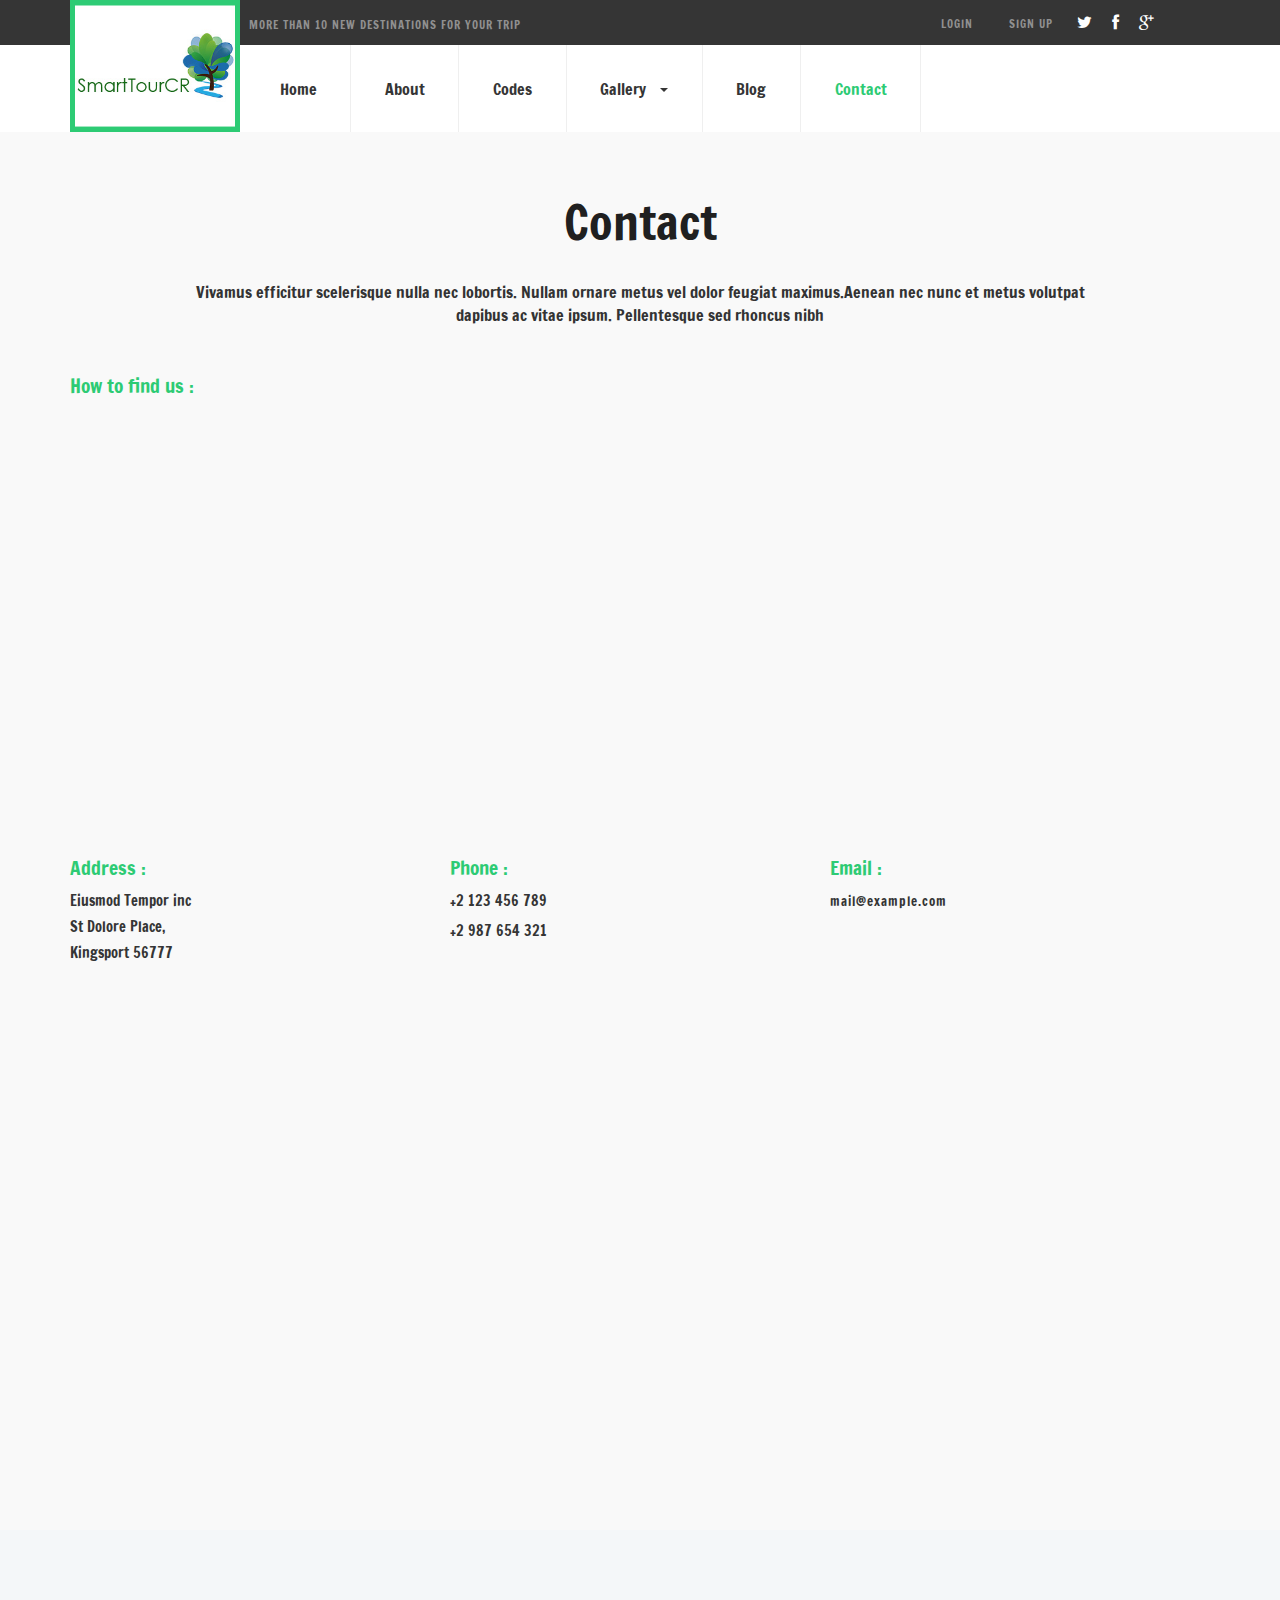
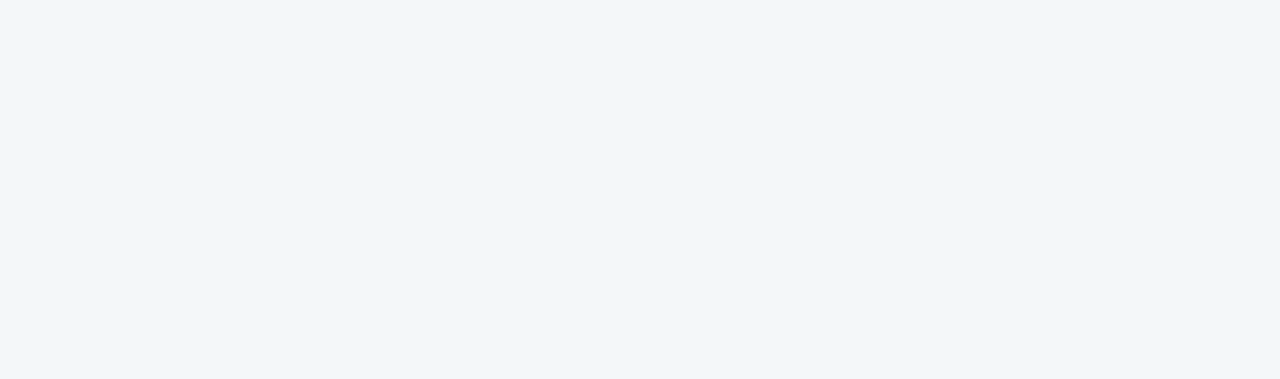
<file: PhpProject2/web/contact.html>
<!--A Design by W3layouts
Author: W3layout
Author URL: http://w3layouts.com
License: Creative Commons Attribution 3.0 Unported
License URL: http://creativecommons.org/licenses/by/3.0/
-->
<!DOCTYPE html>
<html>
<head>
<title>Around a Travel Category Flat Bootstrap responsive Website Template | Contact :: w3layouts</title>
<meta name="viewport" content="width=device-width, initial-scale=1">
<meta http-equiv="Content-Type" content="text/html; charset=utf-8" />
<meta name="keywords" content="Around Responsive web template, Bootstrap Web Templates, Flat Web Templates, Android Compatible web template, 
Smartphone Compatible web template, free webdesigns for Nokia, Samsung, LG, SonyEricsson, Motorola web design" />
<script type="application/x-javascript"> addEventListener("load", function() { setTimeout(hideURLbar, 0); }, false); function hideURLbar(){ window.scrollTo(0,1); } </script>
<!-- bootstrap-css -->
<link href="css/bootstrap.css" rel="stylesheet" type="text/css" media="all" />
<!--// bootstrap-css -->
<!-- css -->
<link rel="stylesheet" href="css/style.css" type="text/css" media="all" />
<!--// css -->
<!-- font-awesome icons -->
<link href="css/font-awesome.css" rel="stylesheet"> 
<!-- //font-awesome icons -->
<!-- font -->
<link href='//fonts.googleapis.com/css?family=Francois+One' rel='stylesheet' type='text/css'>
<!-- //font -->
<script src="js/jquery-1.11.1.min.js"></script>
<script src="js/bootstrap.js"></script>
<script type="text/javascript" src="js/move-top.js"></script>
<script type="text/javascript" src="js/easing.js"></script>
<script type="text/javascript">
	jQuery(document).ready(function($) {
		$(".scroll").click(function(event){		
			event.preventDefault();
			$('html,body').animate({scrollTop:$(this.hash).offset().top},1000);
		});
	});
</script>	
<!--animate-->
<link href="css/animate.css" rel="stylesheet" type="text/css" media="all">
<script src="js/wow.min.js"></script>
	<script>
		 new WOW().init();
	</script>
<!--//end-animate-->
</head>
</head>
<body>
	<!-- header -->
	<div class="header">
		<div class="top-header">
			<div class="container">
				<div class="top-header-info">
					<div class="top-header-left wow fadeInLeft animated" data-wow-delay=".5s">
						<p>More than 10 new destinations for your trip</p>
					</div>
					<div class="top-header-right wow fadeInRight animated" data-wow-delay=".5s">
						<div class="top-header-right-info">
							<ul>
								<li><a href="login.html">Login</a></li>
								<li><a href="signup.html">Sign up</a></li>
							</ul>
						</div>
						<div class="social-icons">
							<ul>
								<li><a class="twitter" href="#"><i class="fa fa-twitter"></i></a></li>
								<li><a class="twitter facebook" href="#"><i class="fa fa-facebook"></i></a></li>
								<li><a class="twitter google" href="#"><i class="fa fa-google-plus"></i></a></li>
							</ul>
						</div>
						<div class="clearfix"> </div>
					</div>
					<div class="clearfix"> </div>
				</div>
			</div>
		</div>
		<div class="bottom-header">
			<div class="container">
				<div class="logo wow fadeInDown animated" data-wow-delay=".5s">
					<h1><a href="index.html"><img src="images/logo.jpg" alt="" /></a></h1>
				</div>
				<div class="top-nav wow fadeInRight animated" data-wow-delay=".5s">
					<nav class="navbar navbar-default">
						<div class="container">
							<button type="button" class="navbar-toggle collapsed" data-toggle="collapse" data-target="#bs-example-navbar-collapse-1">Menu						
							</button>
						</div>
						<!-- Collect the nav links, forms, and other content for toggling -->
						<div class="collapse navbar-collapse" id="bs-example-navbar-collapse-1">
							<ul class="nav navbar-nav">
								<li><a href="index.html">Home</a></li>
								<li><a href="about.html">About</a></li>
								<li><a href="codes.html">Codes</a></li>
								<li><a href="#" class="dropdown-toggle hvr-bounce-to-bottom" data-toggle="dropdown" role="button" aria-haspopup="true" aria-expanded="false">Gallery<span class="caret"></span></a>
									<ul class="dropdown-menu">
										<li><a class="hvr-bounce-to-bottom" href="gallery1.html">Gallery1</a></li>
										<li><a class="hvr-bounce-to-bottom" href="gallery2.html">Gallery2</a></li>         
									</ul>
								</li>	
								<li><a href="blog.html">Blog</a></li>
								<li><a href="contact.html" class="active">Contact</a></li>
							</ul>	
							<div class="clearfix"> </div>
						</div>	
					</nav>		
				</div>
			</div>
		</div>
	</div>
	<!-- //header -->
	
	<!-- contact -->
	<div class="contact">
		<div class="container">
			<div class="contact-heading">
					<h2 class="wow fadeInDown animated" data-wow-delay=".5s">Contact</h2>
					<p class="wow fadeInUp animated" data-wow-delay=".5s">Vivamus efficitur scelerisque nulla nec lobortis. Nullam ornare metus vel dolor feugiat maximus.Aenean nec nunc et metus volutpat dapibus ac vitae ipsum. Pellentesque sed rhoncus nibh</p>
				</div>
			<div class="map wow fadeInUp animated" data-wow-delay=".5s">
				<h4>How to find us :</h4>
				<iframe src="https://www.google.com/maps/embed?pb=!1m14!1m12!1m3!1d3771907.975236311!2d-2.09480472072984!3d39.07355564363949!2m3!1f0!2f0!3f0!3m2!1i1024!2i768!4f13.1!5e0!3m2!1sen!2sin!4v1436857347604" frameborder="0" style="border:0" allowfullscreen></iframe>
			</div>
			
			<div class="address">
				<div class="col-md-4 address-grids wow fadeInLeft animated" data-wow-delay=".5s">
					<h4>Address :</h4>
					<ul>
						<li><p>Eiusmod Tempor inc<br>
								St Dolore Place,<br>
								Kingsport 56777</p>
						</li>
					</ul>
				</div>
				<div class="col-md-4 address-grids wow fadeInUp animated" data-wow-delay=".5s">
					<h4>Phone :</h4>
					<p>+2 123 456 789</p>
					<p>+2 987 654 321</p>
				</div>
				<div class="col-md-4 address-grids wow fadeInRight animated" data-wow-delay=".5s">
					<h4>Email :</h4>
					<p><a href="mailto:example@email.com">mail@example.com</a></p>
				</div>
				<div class="clearfix"> </div>
			</div>
			<div class="contact-infom wow fadeInUp animated" data-wow-delay=".5s">
				<h4>Miscellaneous Information:</h4>
				<p>Lorem ipsum dolor sit amet, consectetur adipisicing elit,sheets containing Lorem Ipsum passages, 
					sed do eiusmod tempor incididunt ut labore et dolore magna aliqua.It was popularised in the 1960s with the release of Letraset
					  and more recently with desktop publishing software like Aldus PageMaker including versions of Lorem Ipsum.</p>
			</div>	
			<div class="contact-form wow fadeInUp animated" data-wow-delay=".5s">
				<h4>Contact Form</h4>
				<form>
					<input type="text" placeholder="Name" required="">
					<input type="email" placeholder="Email" required="">
					<input type="text" placeholder="Telephone" required="">
					<textarea placeholder="Message" required=""></textarea>
					<button class="btn1 btn-1 btn-1b">Submit</button>
				</form>
			</div>	
		</div>
	</div>
	<!-- //contact -->
	
	<!-- footer -->
	<div class="footer">
		<div class="container">
			<div class="footer-grids">
				<div class="col-md-3 footer-nav wow fadeInLeft animated" data-wow-delay=".5s">
					<h4>Navigation</h4>
					<ul>
						<li><a href="about.html">About</a></li>
						<li><a href="gallery1.html">Gallery</a></li>
						<li><a href="blog.html">Blog</a></li>
						<li><a href="contact.html">Contact</a></li>
					</ul>
				</div>
				<div class="col-md-5 footer-nav wow fadeInUp animated" data-wow-delay=".5s">
					<h4>Newsletter</h4>
					<p>Nunc non feugiat quam, vitae placerat ipsum. Cras at felis congue, volutpat neque eget</p>
					<form>
						<input type="email" id="mc4wp_email" name="EMAIL" placeholder="Enter your email here" required="">
						<input type="submit" value="Subscribe">
					</form>
				</div>
				<div class="col-md-4 footer-nav wow fadeInRight animated" data-wow-delay=".5s">
					<h4>Latest News</h4>
					<div class="news-grids">
						<div class="news-grid">
							<h6>09/01/2016 : <a href="single.html">Cras at felis congue</a></h6>
							<h6>13/07/2016 : <a href="single.html">Volutpat neque eget</a></h6>
							<h6>13/02/2016 : <a href="single.html">Agittis tellus ut dictum</a></h6>
							<h6>28/11/2016 : <a href="single.html">Habitant morbi et netus</a></h6>
							<h6>19/01/2016 : <a href="single.html">pellentesque habitant morbi</a></h6>
							<h6>23/02/2016 : <a href="single.html">Maecenas volutpat lacus</a></h6>
						</div>
					</div>
				</div>
				<div class="clearfix"> </div>
			</div>
			<div class="copyright wow fadeInUp animated" data-wow-delay=".5s">
				<p>© 2016 Around . All Rights Reserved . Design by <a href="http://w3layouts.com/">W3layouts</a></p>
			</div>
		</div>
	</div>
	<!-- //footer -->
</body>	
</html>
</file>
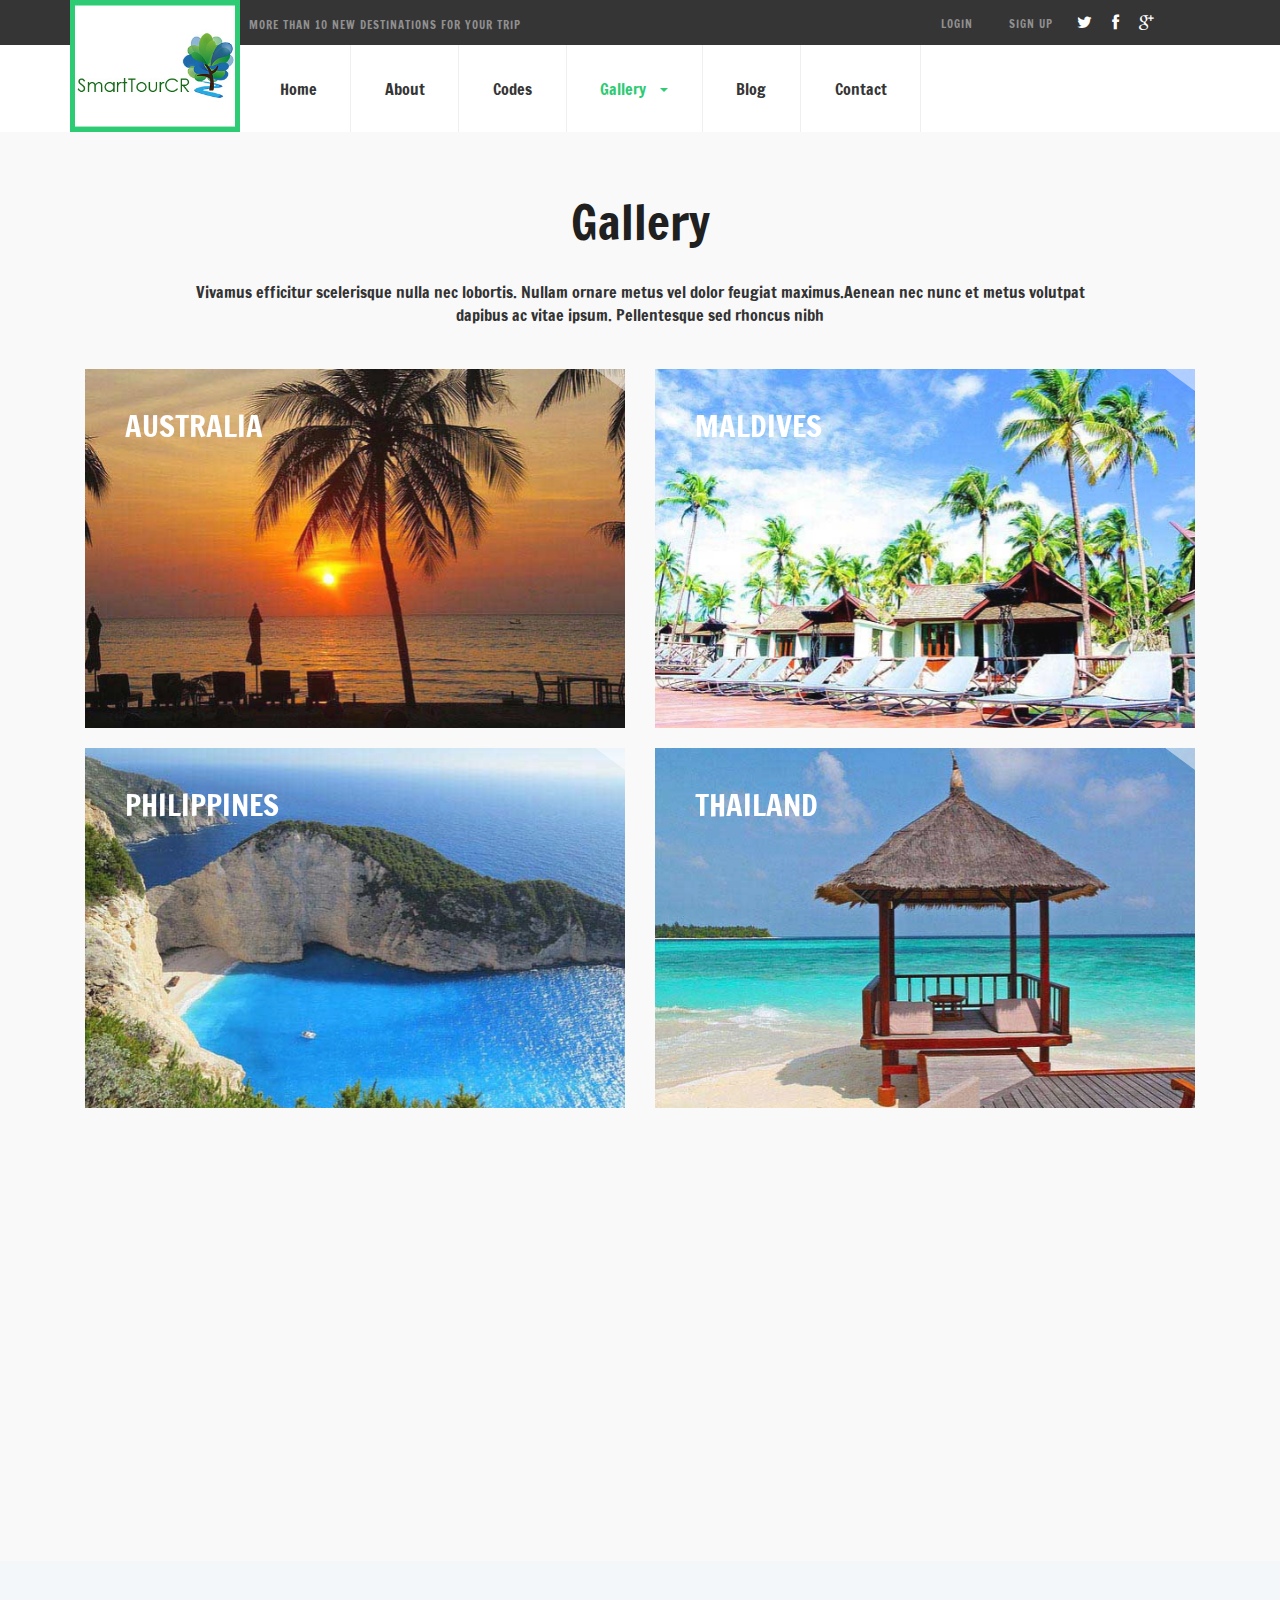
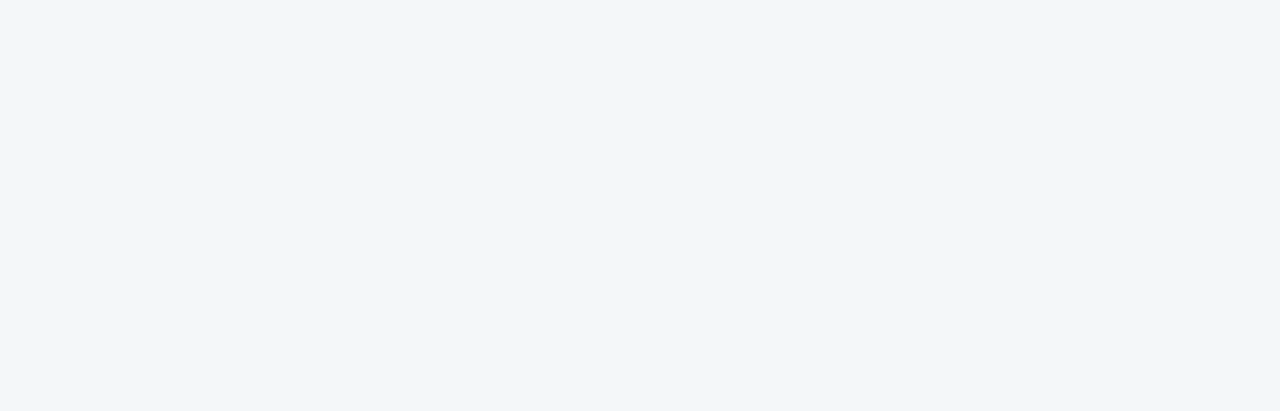
<file: PhpProject2/web/gallery1.html>
<!--A Design by W3layouts
Author: W3layout
Author URL: http://w3layouts.com
License: Creative Commons Attribution 3.0 Unported
License URL: http://creativecommons.org/licenses/by/3.0/
-->
<!DOCTYPE html>
<html>
<head>
<title>Around a Travel Category Flat Bootstrap responsive Website Template | Gallery :: w3layouts</title>
<meta name="viewport" content="width=device-width, initial-scale=1">
<meta http-equiv="Content-Type" content="text/html; charset=utf-8" />
<meta name="keywords" content="Around Responsive web template, Bootstrap Web Templates, Flat Web Templates, Android Compatible web template, 
Smartphone Compatible web template, free webdesigns for Nokia, Samsung, LG, SonyEricsson, Motorola web design" />
<script type="application/x-javascript"> addEventListener("load", function() { setTimeout(hideURLbar, 0); }, false); function hideURLbar(){ window.scrollTo(0,1); } </script>
<!-- bootstrap-css -->
<link href="css/bootstrap.css" rel="stylesheet" type="text/css" media="all" />
<!--// bootstrap-css -->
<!-- css -->
<link rel="stylesheet" href="css/style.css" type="text/css" media="all" />
<!--// css -->
<link rel="stylesheet" href="css/lightbox.css">
<!-- font-awesome icons -->
<link href="css/font-awesome.css" rel="stylesheet"> 
<!-- //font-awesome icons -->
<!-- font -->
<link href='//fonts.googleapis.com/css?family=Francois+One' rel='stylesheet' type='text/css'>
<!-- //font -->
<script src="js/jquery-1.11.1.min.js"></script>
<script src="js/bootstrap.js"></script>
<script type="text/javascript" src="js/move-top.js"></script>
<script type="text/javascript" src="js/easing.js"></script>
<script type="text/javascript">
	jQuery(document).ready(function($) {
		$(".scroll").click(function(event){		
			event.preventDefault();
			$('html,body').animate({scrollTop:$(this.hash).offset().top},1000);
		});
	});
</script>	
<!--animate-->
<link href="css/animate.css" rel="stylesheet" type="text/css" media="all">
<script src="js/wow.min.js"></script>
	<script>
		 new WOW().init();
	</script>
<!--//end-animate-->
</head>
</head>
<body>
	<!-- header -->
	<div class="header">
		<div class="top-header">
			<div class="container">
				<div class="top-header-info">
					<div class="top-header-left wow fadeInLeft animated" data-wow-delay=".5s">
						<p>More than 10 new destinations for your trip</p>
					</div>
					<div class="top-header-right wow fadeInRight animated" data-wow-delay=".5s">
						<div class="top-header-right-info">
							<ul>
								<li><a href="login.html">Login</a></li>
								<li><a href="signup.html">Sign up</a></li>
							</ul>
						</div>
						<div class="social-icons">
							<ul>
								<li><a class="twitter" href="#"><i class="fa fa-twitter"></i></a></li>
								<li><a class="twitter facebook" href="#"><i class="fa fa-facebook"></i></a></li>
								<li><a class="twitter google" href="#"><i class="fa fa-google-plus"></i></a></li>
							</ul>
						</div>
						<div class="clearfix"> </div>
					</div>
					<div class="clearfix"> </div>
				</div>
			</div>
		</div>
		<div class="bottom-header">
			<div class="container">
				<div class="logo wow fadeInDown animated" data-wow-delay=".5s">
					<h1><a href="index.html"><img src="images/logo.jpg" alt="" /></a></h1>
				</div>
				<div class="top-nav wow fadeInRight animated" data-wow-delay=".5s">
					<nav class="navbar navbar-default">
						<div class="container">
							<button type="button" class="navbar-toggle collapsed" data-toggle="collapse" data-target="#bs-example-navbar-collapse-1">Menu						
							</button>
						</div>
						<!-- Collect the nav links, forms, and other content for toggling -->
						<div class="collapse navbar-collapse" id="bs-example-navbar-collapse-1">
							<ul class="nav navbar-nav">
								<li><a href="index.html">Home</a></li>
								<li><a href="about.html">About</a></li>
								<li><a href="codes.html">Codes</a></li>
								<li><a href="#" class="active dropdown-toggle hvr-bounce-to-bottom" data-toggle="dropdown" role="button" aria-haspopup="true" aria-expanded="false">Gallery<span class="caret"></span></a>
									<ul class="dropdown-menu">
										<li><a class="hvr-bounce-to-bottom" href="gallery1.html">Gallery1</a></li>
										<li><a class="hvr-bounce-to-bottom" href="gallery2.html">Gallery2</a></li>          
									</ul>
								</li>	
								<li><a href="blog.html">Blog</a></li>
								<li><a href="contact.html">Contact</a></li>
							</ul>	
							<div class="clearfix"> </div>
						</div>	
					</nav>		
				</div>
			</div>
		</div>
	</div>
	<!-- //header -->
	
	<!-- gallery -->
		<div class="gallery">
			<div class="container">
				<div class="gallery-heading">
					<h2>Gallery</h2>
					<p>Vivamus efficitur scelerisque nulla nec lobortis. Nullam ornare metus vel dolor feugiat maximus.Aenean nec nunc et metus volutpat dapibus ac vitae ipsum. Pellentesque sed rhoncus nibh</p>
				</div>
				
				<div class="gallery-grids">
					<div class="col-md-6 gallery-grid wow fadeInUp animated" data-wow-delay=".5s">
						<div class="grid">
							<figure class="effect-apollo">
								<a class="example-image-link" href="images/3.jpg" data-lightbox="example-set" data-title="">
									<img src="images/3.jpg" alt="" />
									<figcaption>
										<h3>Australia</h3>
										<p>Proin vitae luctus dui, sit amet ultricies leo</p>
									</figcaption>	
								</a>
							</figure>
						</div>
					</div>
					<div class="col-md-6 gallery-grid wow fadeInUp animated" data-wow-delay=".5s">
						<div class="grid">
							<figure class="effect-apollo">
								<a class="example-image-link" href="images/7.jpg" data-lightbox="example-set" data-title="">
									<img src="images/7.jpg" alt="" />
									<figcaption>
										<h3>Maldives</h3>
										<p>Proin vitae luctus dui, sit amet ultricies leo</p>
									</figcaption>	
								</a>
							</figure>
						</div>
					</div>
					<div class="col-md-6 gallery-grid wow fadeInUp animated" data-wow-delay=".5s">
						<div class="grid">
							<figure class="effect-apollo">
								<a class="example-image-link" href="images/8.jpg" data-lightbox="example-set" data-title="">
									<img src="images/8.jpg" alt="" />
									<figcaption>
										<h3>Philippines</h3>
										<p>Proin vitae luctus dui, sit amet ultricies leo</p>
									</figcaption>		
								</a>
							</figure>
						</div>
					</div>
					<div class="col-md-6 gallery-grid wow fadeInUp animated" data-wow-delay=".5s">
						<div class="grid">
							<figure class="effect-apollo">
								<a class="example-image-link" href="images/g1.jpg" data-lightbox="example-set" data-title="">
									<img src="images/g1.jpg" alt="" />
									<figcaption>
										<h3>Thailand</h3>
										<p>Proin vitae luctus dui, sit amet ultricies leo</p>
									</figcaption>	
								</a>
							</figure>
						</div>
					</div>
					<div class="col-md-6 gallery-grid wow fadeInUp animated" data-wow-delay=".5s">
						<div class="grid">
							<figure class="effect-apollo">
								<a class="example-image-link" href="images/g2.jpg" data-lightbox="example-set" data-title="">
									<img src="images/g2.jpg" alt="" />
									<figcaption>
										<h3>Hawaii</h3>
										<p>Proin vitae luctus dui, sit amet ultricies leo</p>
									</figcaption>	
								</a>
							</figure>
						</div>
					</div>
					<div class="col-md-6 gallery-grid wow fadeInUp animated" data-wow-delay=".5s">
						<div class="grid">
							<figure class="effect-apollo">
								<a class="example-image-link" href="images/g3.jpg" data-lightbox="example-set" data-title="">
									<img src="images/g3.jpg" alt="" />
									<figcaption>
										<h3>Canary Islands</h3>
										<p>Proin vitae luctus dui, sit amet ultricies leo</p>
									</figcaption>		
								</a>
							</figure>
						</div>
					</div>
					<div class="clearfix"> </div>
					<script src="js/lightbox-plus-jquery.min.js"> </script>
				</div>
			</div>
		</div>
	<!-- //gallery -->
	
	<!-- footer -->
	<div class="footer">
		<div class="container">
			<div class="footer-grids">
				<div class="col-md-3 footer-nav wow fadeInLeft animated" data-wow-delay=".5s">
					<h4>Navigation</h4>
					<ul>
						<li><a href="about.html">About</a></li>
						<li><a href="gallery1.html">Gallery</a></li>
						<li><a href="blog.html">Blog</a></li>
						<li><a href="contact.html">Contact</a></li>
					</ul>
				</div>
				<div class="col-md-5 footer-nav wow fadeInUp animated" data-wow-delay=".5s">
					<h4>Newsletter</h4>
					<p>Nunc non feugiat quam, vitae placerat ipsum. Cras at felis congue, volutpat neque eget</p>
					<form>
						<input type="email" id="mc4wp_email" name="EMAIL" placeholder="Enter your email here" required="">
						<input type="submit" value="Subscribe">
					</form>
				</div>
				<div class="col-md-4 footer-nav wow fadeInRight animated" data-wow-delay=".5s">
					<h4>Latest News</h4>
					<div class="news-grids">
						<div class="news-grid">
							<h6>09/01/2016 : <a href="single.html">Cras at felis congue</a></h6>
							<h6>13/07/2016 : <a href="single.html">Volutpat neque eget</a></h6>
							<h6>13/02/2016 : <a href="single.html">Agittis tellus ut dictum</a></h6>
							<h6>28/11/2016 : <a href="single.html">Habitant morbi et netus</a></h6>
							<h6>19/01/2016 : <a href="single.html">pellentesque habitant morbi</a></h6>
							<h6>23/02/2016 : <a href="single.html">Maecenas volutpat lacus</a></h6>
						</div>
					</div>
				</div>
				<div class="clearfix"> </div>
			</div>
			<div class="copyright wow fadeInUp animated" data-wow-delay=".5s">
				<p>© 2016 Around . All Rights Reserved . Design by <a href="http://w3layouts.com/">W3layouts</a></p>
			</div>
		</div>
	</div>
	<!-- //footer -->
</body>	
</html>
</file>
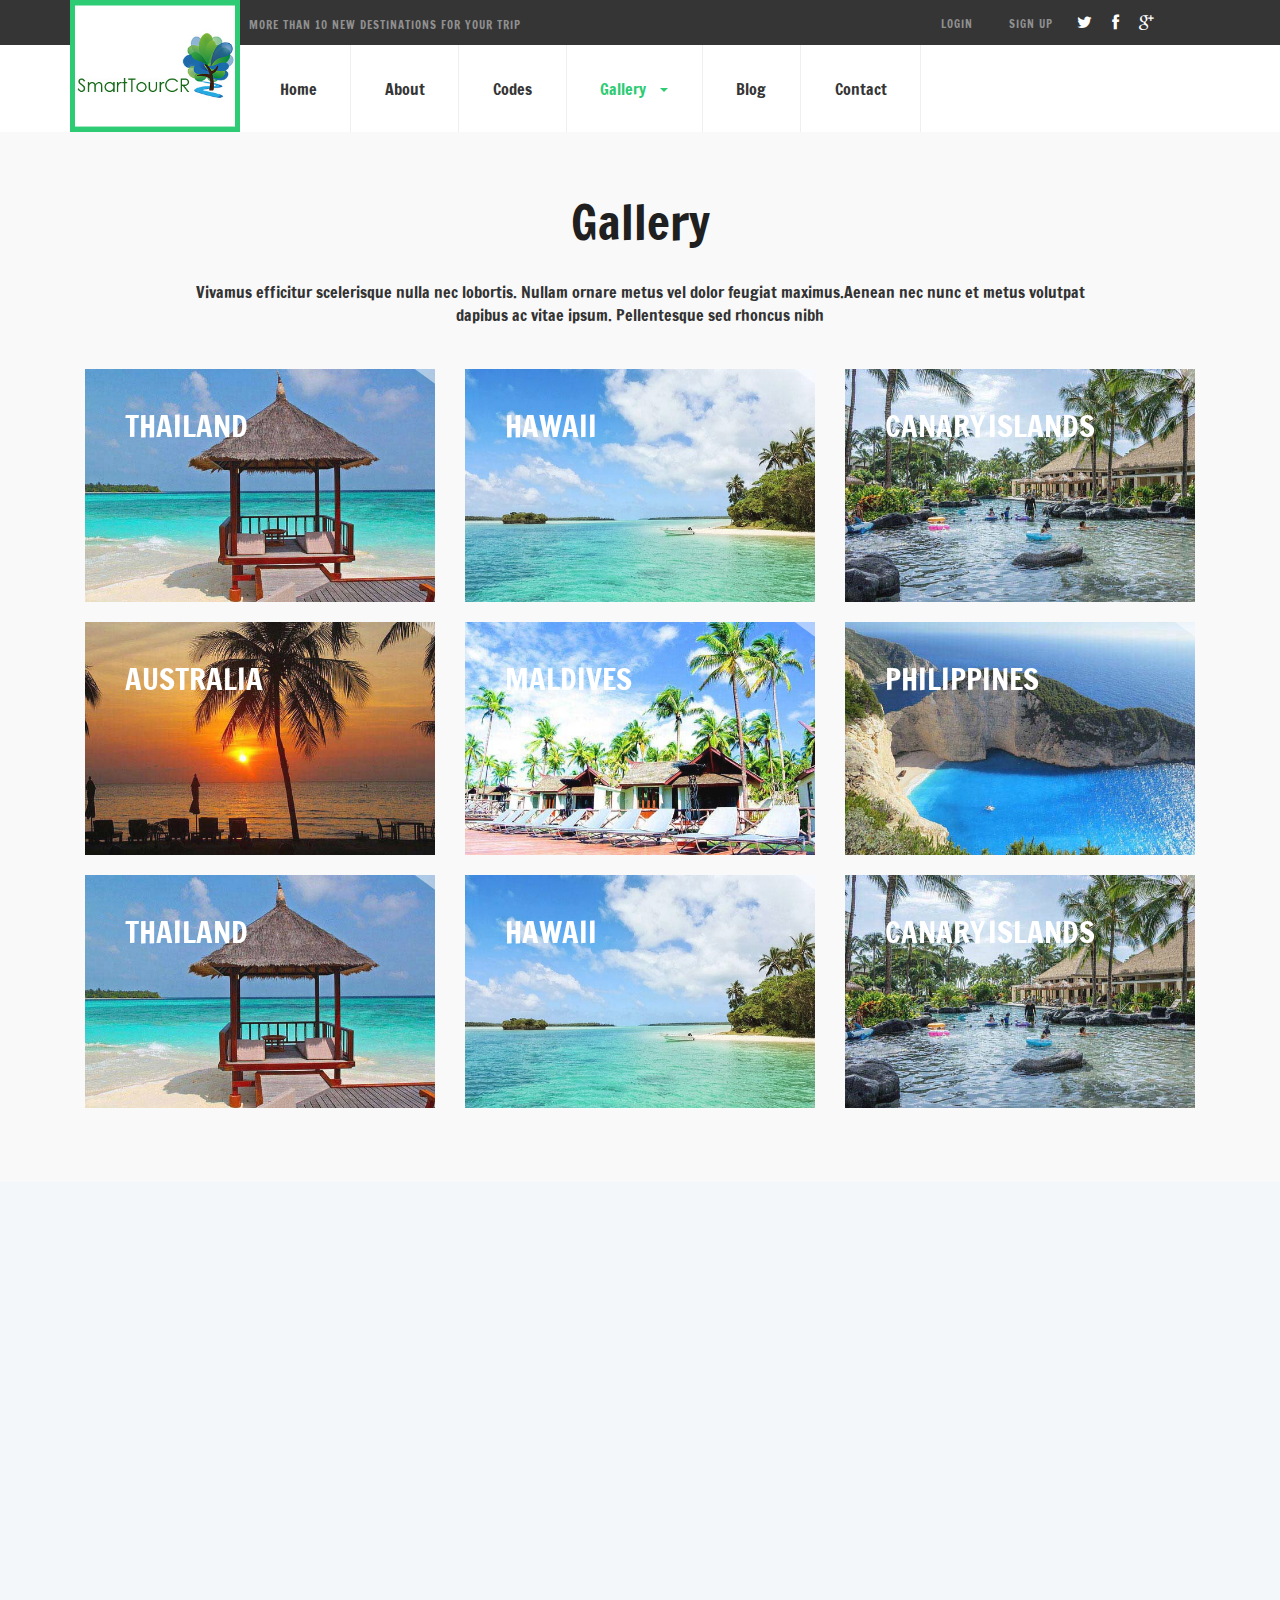
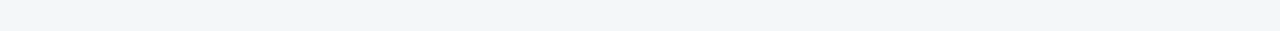
<file: PhpProject2/web/gallery2.html>
<!--A Design by W3layouts
Author: W3layout
Author URL: http://w3layouts.com
License: Creative Commons Attribution 3.0 Unported
License URL: http://creativecommons.org/licenses/by/3.0/
-->
<!DOCTYPE html>
<html>
<head>
<title>Around a Travel Category Flat Bootstrap responsive Website Template | Gallery :: w3layouts</title>
<meta name="viewport" content="width=device-width, initial-scale=1">
<meta http-equiv="Content-Type" content="text/html; charset=utf-8" />
<meta name="keywords" content="Around Responsive web template, Bootstrap Web Templates, Flat Web Templates, Android Compatible web template, 
Smartphone Compatible web template, free webdesigns for Nokia, Samsung, LG, SonyEricsson, Motorola web design" />
<script type="application/x-javascript"> addEventListener("load", function() { setTimeout(hideURLbar, 0); }, false); function hideURLbar(){ window.scrollTo(0,1); } </script>
<!-- bootstrap-css -->
<link href="css/bootstrap.css" rel="stylesheet" type="text/css" media="all" />
<!--// bootstrap-css -->
<!-- css -->
<link rel="stylesheet" href="css/style.css" type="text/css" media="all" />
<!--// css -->
<link rel="stylesheet" href="css/lightbox.css">
<!-- font-awesome icons -->
<link href="css/font-awesome.css" rel="stylesheet"> 
<!-- //font-awesome icons -->
<!-- font -->
<link href='//fonts.googleapis.com/css?family=Francois+One' rel='stylesheet' type='text/css'>
<!-- //font -->
<script src="js/jquery-1.11.1.min.js"></script>
<script src="js/bootstrap.js"></script>
<script type="text/javascript" src="js/move-top.js"></script>
<script type="text/javascript" src="js/easing.js"></script>
<script type="text/javascript">
	jQuery(document).ready(function($) {
		$(".scroll").click(function(event){		
			event.preventDefault();
			$('html,body').animate({scrollTop:$(this.hash).offset().top},1000);
		});
	});
</script>	
<!--animate-->
<link href="css/animate.css" rel="stylesheet" type="text/css" media="all">
<script src="js/wow.min.js"></script>
	<script>
		 new WOW().init();
	</script>
<!--//end-animate-->
</head>
</head>
<body>
	<!-- header -->
	<div class="header">
		<div class="top-header">
			<div class="container">
				<div class="top-header-info">
					<div class="top-header-left wow fadeInLeft animated" data-wow-delay=".5s">
						<p>More than 10 new destinations for your trip</p>
					</div>
					<div class="top-header-right wow fadeInRight animated" data-wow-delay=".5s">
						<div class="top-header-right-info">
							<ul>
								<li><a href="login.html">Login</a></li>
								<li><a href="signup.html">Sign up</a></li>
							</ul>
						</div>
						<div class="social-icons">
							<ul>
								<li><a class="twitter" href="#"><i class="fa fa-twitter"></i></a></li>
								<li><a class="twitter facebook" href="#"><i class="fa fa-facebook"></i></a></li>
								<li><a class="twitter google" href="#"><i class="fa fa-google-plus"></i></a></li>
							</ul>
						</div>
						<div class="clearfix"> </div>
					</div>
					<div class="clearfix"> </div>
				</div>
			</div>
		</div>
		<div class="bottom-header">
			<div class="container">
				<div class="logo wow fadeInDown animated" data-wow-delay=".5s">
					<h1><a href="index.html"><img src="images/logo.jpg" alt="" /></a></h1>
				</div>
				<div class="top-nav wow fadeInRight animated" data-wow-delay=".5s">
					<nav class="navbar navbar-default">
						<div class="container">
							<button type="button" class="navbar-toggle collapsed" data-toggle="collapse" data-target="#bs-example-navbar-collapse-1">Menu						
							</button>
						</div>
						<!-- Collect the nav links, forms, and other content for toggling -->
						<div class="collapse navbar-collapse" id="bs-example-navbar-collapse-1">
							<ul class="nav navbar-nav">
								<li><a href="index.html">Home</a></li>
								<li><a href="about.html">About</a></li>
								<li><a href="codes.html">Codes</a></li>
								<li><a href="#" class="active dropdown-toggle hvr-bounce-to-bottom" data-toggle="dropdown" role="button" aria-haspopup="true" aria-expanded="false">Gallery<span class="caret"></span></a>
									<ul class="dropdown-menu">
										<li><a class="hvr-bounce-to-bottom" href="gallery1.html">Gallery1</a></li>
										<li><a class="hvr-bounce-to-bottom" href="gallery2.html">Gallery2</a></li>          
									</ul>
								</li>	
								<li><a href="blog.html">Blog</a></li>
								<li><a href="contact.html">Contact</a></li>
							</ul>	
							<div class="clearfix"> </div>
						</div>	
					</nav>		
				</div>
			</div>
		</div>
	</div>
	<!-- //header -->
	
	<!-- gallery -->
		<div class="gallery">
			<div class="container">
				<div class="gallery-heading">
					<h2>Gallery</h2>
					<p>Vivamus efficitur scelerisque nulla nec lobortis. Nullam ornare metus vel dolor feugiat maximus.Aenean nec nunc et metus volutpat dapibus ac vitae ipsum. Pellentesque sed rhoncus nibh</p>
				</div>
				
				<div class="gallery-grids">
					<div class="col-md-4 gallery-grid wow fadeInUp animated" data-wow-delay=".5s">
						<div class="grid">
							<figure class="effect-apollo">
								<a class="example-image-link" href="images/g1.jpg" data-lightbox="example-set" data-title="">
									<img src="images/g1.jpg" alt="" />
									<figcaption>
										<h3>Thailand</h3>
										<p>Proin vitae luctus dui, sit amet ultricies leo</p>
									</figcaption>	
								</a>
							</figure>
						</div>
					</div>
					<div class="col-md-4 gallery-grid wow fadeInUp animated" data-wow-delay=".5s">
						<div class="grid">
							<figure class="effect-apollo">
								<a class="example-image-link" href="images/g2.jpg" data-lightbox="example-set" data-title="">
									<img src="images/g2.jpg" alt="" />
									<figcaption>
										<h3>Hawaii</h3>
										<p>Proin vitae luctus dui, sit amet ultricies leo</p>
									</figcaption>	
								</a>
							</figure>
						</div>
					</div>
					<div class="col-md-4 gallery-grid wow fadeInUp animated" data-wow-delay=".5s">
						<div class="grid">
							<figure class="effect-apollo">
								<a class="example-image-link" href="images/g3.jpg" data-lightbox="example-set" data-title="">
									<img src="images/g3.jpg" alt="" />
									<figcaption>
										<h3>Canary Islands</h3>
										<p>Proin vitae luctus dui, sit amet ultricies leo</p>
									</figcaption>		
								</a>
							</figure>
						</div>
					</div>
					<div class="col-md-4 gallery-grid wow fadeInUp animated" data-wow-delay=".5s">
						<div class="grid">
							<figure class="effect-apollo">
								<a class="example-image-link" href="images/3.jpg" data-lightbox="example-set" data-title="">
									<img src="images/3.jpg" alt="" />
									<figcaption>
										<h3>Australia</h3>
										<p>Proin vitae luctus dui, sit amet ultricies leo</p>
									</figcaption>	
								</a>
							</figure>
						</div>
					</div>
					<div class="col-md-4 gallery-grid wow fadeInUp animated" data-wow-delay=".5s">
						<div class="grid">
							<figure class="effect-apollo">
								<a class="example-image-link" href="images/7.jpg" data-lightbox="example-set" data-title="">
									<img src="images/7.jpg" alt="" />
									<figcaption>
										<h3>Maldives</h3>
										<p>Proin vitae luctus dui, sit amet ultricies leo</p>
									</figcaption>	
								</a>
							</figure>
						</div>
					</div>
					<div class="col-md-4 gallery-grid wow fadeInUp animated" data-wow-delay=".5s">
						<div class="grid">
							<figure class="effect-apollo">
								<a class="example-image-link" href="images/8.jpg" data-lightbox="example-set" data-title="">
									<img src="images/8.jpg" alt="" />
									<figcaption>
										<h3>Philippines</h3>
										<p>Proin vitae luctus dui, sit amet ultricies leo</p>
									</figcaption>		
								</a>
							</figure>
						</div>
					</div>
					<div class="col-md-4 gallery-grid wow fadeInUp animated" data-wow-delay=".5s">
						<div class="grid">
							<figure class="effect-apollo">
								<a class="example-image-link" href="images/g1.jpg" data-lightbox="example-set" data-title="">
									<img src="images/g1.jpg" alt="" />
									<figcaption>
										<h3>Thailand</h3>
										<p>Proin vitae luctus dui, sit amet ultricies leo</p>
									</figcaption>	
								</a>
							</figure>
						</div>
					</div>
					<div class="col-md-4 gallery-grid wow fadeInUp animated" data-wow-delay=".5s">
						<div class="grid">
							<figure class="effect-apollo">
								<a class="example-image-link" href="images/g2.jpg" data-lightbox="example-set" data-title="">
									<img src="images/g2.jpg" alt="" />
									<figcaption>
										<h3>Hawaii</h3>
										<p>Proin vitae luctus dui, sit amet ultricies leo</p>
									</figcaption>	
								</a>
							</figure>
						</div>
					</div>
					<div class="col-md-4 gallery-grid wow fadeInUp animated" data-wow-delay=".5s">
						<div class="grid">
							<figure class="effect-apollo">
								<a class="example-image-link" href="images/g3.jpg" data-lightbox="example-set" data-title="">
									<img src="images/g3.jpg" alt="" />
									<figcaption>
										<h3>Canary Islands</h3>
										<p>Proin vitae luctus dui, sit amet ultricies leo</p>
									</figcaption>		
								</a>
							</figure>
						</div>
					</div>
					<div class="clearfix"> </div>
					<script src="js/lightbox-plus-jquery.min.js"> </script>
				</div>
			</div>
		</div>
	<!-- //gallery -->
	
	<!-- footer -->
	<div class="footer">
		<div class="container">
			<div class="footer-grids">
				<div class="col-md-3 footer-nav wow fadeInLeft animated" data-wow-delay=".5s">
					<h4>Navigation</h4>
					<ul>
						<li><a href="about.html">About</a></li>
						<li><a href="gallery1.html">Gallery</a></li>
						<li><a href="blog.html">Blog</a></li>
						<li><a href="contact.html">Contact</a></li>
					</ul>
				</div>
				<div class="col-md-5 footer-nav wow fadeInUp animated" data-wow-delay=".5s">
					<h4>Newsletter</h4>
					<p>Nunc non feugiat quam, vitae placerat ipsum. Cras at felis congue, volutpat neque eget</p>
					<form>
						<input type="email" id="mc4wp_email" name="EMAIL" placeholder="Enter your email here" required="">
						<input type="submit" value="Subscribe">
					</form>
				</div>
				<div class="col-md-4 footer-nav wow fadeInRight animated" data-wow-delay=".5s">
					<h4>Latest News</h4>
					<div class="news-grids">
						<div class="news-grid">
							<h6>09/01/2016 : <a href="single.html">Cras at felis congue</a></h6>
							<h6>13/07/2016 : <a href="single.html">Volutpat neque eget</a></h6>
							<h6>13/02/2016 : <a href="single.html">Agittis tellus ut dictum</a></h6>
							<h6>28/11/2016 : <a href="single.html">Habitant morbi et netus</a></h6>
							<h6>19/01/2016 : <a href="single.html">pellentesque habitant morbi</a></h6>
							<h6>23/02/2016 : <a href="single.html">Maecenas volutpat lacus</a></h6>
						</div>
					</div>
				</div>
				<div class="clearfix"> </div>
			</div>
			<div class="copyright wow fadeInUp animated" data-wow-delay=".5s">
				<p>© 2016 Around . All Rights Reserved . Design by <a href="http://w3layouts.com/">W3layouts</a></p>
			</div>
		</div>
	</div>
	<!-- //footer -->
</body>	
</html>
</file>
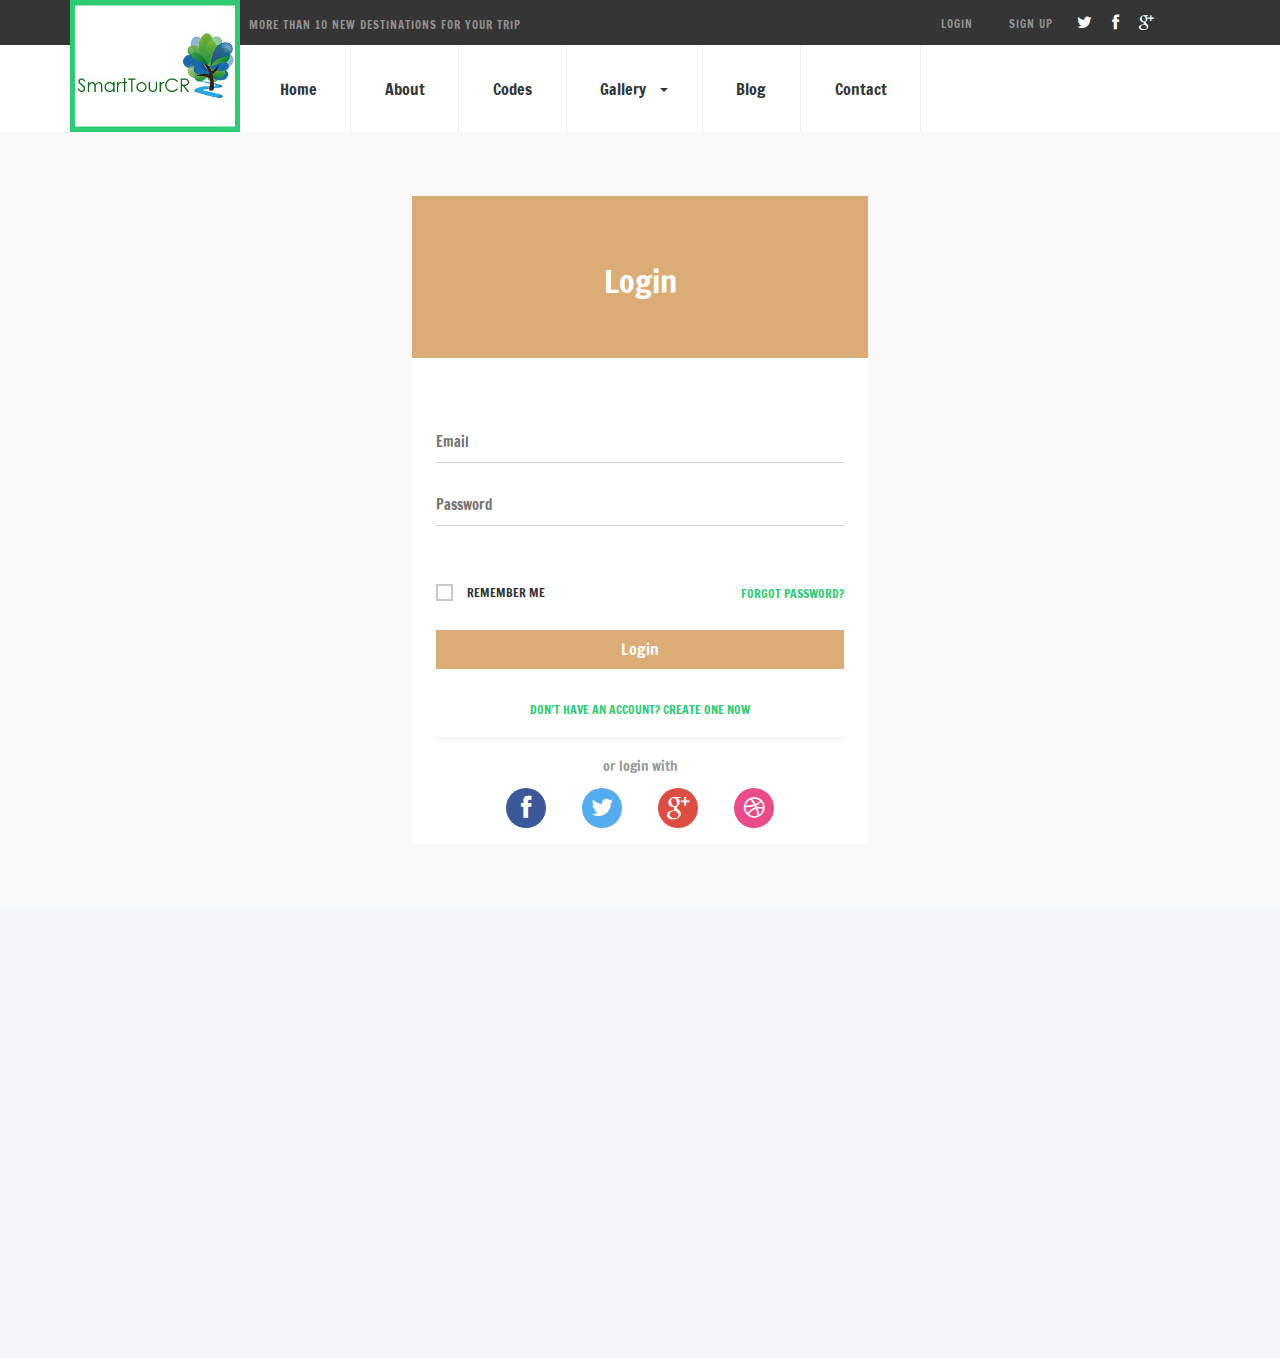
<file: PhpProject2/web/login.html>
<!--A Design by W3layouts
Author: W3layout
Author URL: http://w3layouts.com
License: Creative Commons Attribution 3.0 Unported
License URL: http://creativecommons.org/licenses/by/3.0/
-->
<!DOCTYPE html>
<html>
<head>
<title>Around a Travel Category Flat Bootstrap responsive Website Template | Login :: w3layouts</title>
<meta name="viewport" content="width=device-width, initial-scale=1">
<meta http-equiv="Content-Type" content="text/html; charset=utf-8" />
<meta name="keywords" content="Around Responsive web template, Bootstrap Web Templates, Flat Web Templates, Android Compatible web template, 
Smartphone Compatible web template, free webdesigns for Nokia, Samsung, LG, SonyEricsson, Motorola web design" />
<script type="application/x-javascript"> addEventListener("load", function() { setTimeout(hideURLbar, 0); }, false); function hideURLbar(){ window.scrollTo(0,1); } </script>
<!-- bootstrap-css -->
<link href="css/bootstrap.css" rel="stylesheet" type="text/css" media="all" />
<!--// bootstrap-css -->
<!-- css -->
<link rel="stylesheet" href="css/style.css" type="text/css" media="all" />
<!--// css -->
<!-- font-awesome icons -->
<link href="css/font-awesome.css" rel="stylesheet"> 
<!-- //font-awesome icons -->
<!-- font -->
<link href='//fonts.googleapis.com/css?family=Francois+One' rel='stylesheet' type='text/css'>
<!-- //font -->
<script src="js/jquery-1.11.1.min.js"></script>
<script src="js/bootstrap.js"></script>
<script type="text/javascript" src="js/move-top.js"></script>
<script type="text/javascript" src="js/easing.js"></script>
<script type="text/javascript">
	jQuery(document).ready(function($) {
		$(".scroll").click(function(event){		
			event.preventDefault();
			$('html,body').animate({scrollTop:$(this.hash).offset().top},1000);
		});
	});
</script>	
<!--animate-->
<link href="css/animate.css" rel="stylesheet" type="text/css" media="all">
<script src="js/wow.min.js"></script>
	<script>
		 new WOW().init();
	</script>
<!--//end-animate-->
</head>

<body>
	<!-- header -->
	<div class="header">
		<div class="top-header">
			<div class="container">
				<div class="top-header-info">
					<div class="top-header-left wow fadeInLeft animated" data-wow-delay=".5s">
						<p>More than 10 new destinations for your trip</p>
					</div>
					<div class="top-header-right wow fadeInRight animated" data-wow-delay=".5s">
						<div class="top-header-right-info">
							<ul>
								<li><a href="login.html">Login</a></li>
								<li><a href="signup.html">Sign up</a></li>
							</ul>
						</div>
						<div class="social-icons">
							<ul>
								<li><a class="twitter" href="#"><i class="fa fa-twitter"></i></a></li>
								<li><a class="twitter facebook" href="#"><i class="fa fa-facebook"></i></a></li>
								<li><a class="twitter google" href="#"><i class="fa fa-google-plus"></i></a></li>
							</ul>
						</div>
						<div class="clearfix"> </div>
					</div>
					<div class="clearfix"> </div>
				</div>
			</div>
		</div>
		<div class="bottom-header">
			<div class="container">
				<div class="logo wow fadeInDown animated" data-wow-delay=".5s">
					<h1><a href="index.html"><img src="images/logo.jpg" alt="" /></a></h1>
				</div>
				<div class="top-nav wow fadeInRight animated" data-wow-delay=".5s">
					<nav class="navbar navbar-default">
						<div class="container">
							<button type="button" class="navbar-toggle collapsed" data-toggle="collapse" data-target="#bs-example-navbar-collapse-1">Menu						
							</button>
						</div>
						<!-- Collect the nav links, forms, and other content for toggling -->
						<div class="collapse navbar-collapse" id="bs-example-navbar-collapse-1">
							<ul class="nav navbar-nav">
								<li><a href="index.html">Home</a></li>
								<li><a href="about.html">About</a></li>
								<li><a href="codes.html">Codes</a></li>
								<li><a href="#" class="dropdown-toggle hvr-bounce-to-bottom" data-toggle="dropdown" role="button" aria-haspopup="true" aria-expanded="false">Gallery<span class="caret"></span></a>
									<ul class="dropdown-menu">
										<li><a class="hvr-bounce-to-bottom" href="gallery1.html">Gallery1</a></li>
										<li><a class="hvr-bounce-to-bottom" href="gallery2.html">Gallery2</a></li>          
									</ul>
								</li>	
								<li><a href="blog.html">Blog</a></li>
								<li><a href="contact.html">Contact</a></li>
							</ul>	
							<div class="clearfix"> </div>
						</div>	
					</nav>		
				</div>
			</div>
		</div>
	</div>
	<!-- //header -->
	
	<!-- login -->
	<div class="login">
		<div class="container">
			<div class="login-body">
				<div class="login-heading">
					<h1>Login</h1>
				</div>
				<div class="login-info">
					<form>
						<input type="text" class="user" name="email" placeholder="Email" required="">
						<input type="password" name="password" class="lock" placeholder="Password">
						<div class="forgot-top-grids">
							<div class="forgot-grid">
								<ul>
									<li>
										<input type="checkbox" id="brand1" value="">
										<label for="brand1"><span></span>Remember me</label>
									</li>
								</ul>
							</div>
							<div class="forgot">
								<a href="#">Forgot password?</a>
							</div>
							<div class="clearfix"> </div>
						</div>
						<input type="submit" name="Sign In" value="Login">
						<div class="signup-text">
							<a href="signup.html">Don't have an account? Create one now</a>
						</div>
						<hr>
						<h2>or login with</h2>
						<div class="login-icons">
							<ul>
								<li><a href="#" class="facebook"><i class="fa fa-facebook"></i></a></li>
								<li><a href="#" class="twitter"><i class="fa fa-twitter"></i></a></li>
								<li><a href="#" class="google"><i class="fa fa-google-plus"></i></a></li>
								<li><a href="#" class="dribbble"><i class="fa fa-dribbble"></i></a></li>
							</ul>
						</div>
					</form>
				</div>
			</div>
		</div>
	</div>
	<!-- //login -->
	
	<!-- footer -->
	<div class="footer">
		<div class="container">
			<div class="footer-grids">
				<div class="col-md-3 footer-nav wow fadeInLeft animated" data-wow-delay=".5s">
					<h4>Navigation</h4>
					<ul>
						<li><a href="about.html">About</a></li>
						<li><a href="gallery1.html">Gallery</a></li>
						<li><a href="blog.html">Blog</a></li>
						<li><a href="contact.html">Contact</a></li>
					</ul>
				</div>
				<div class="col-md-5 footer-nav wow fadeInUp animated" data-wow-delay=".5s">
					<h4>Newsletter</h4>
					<p>Nunc non feugiat quam, vitae placerat ipsum. Cras at felis congue, volutpat neque eget</p>
					<form>
						<input type="email" id="mc4wp_email" name="EMAIL" placeholder="Enter your email here" required="">
						<input type="submit" value="Subscribe">
					</form>
				</div>
				<div class="col-md-4 footer-nav wow fadeInRight animated" data-wow-delay=".5s">
					<h4>Latest News</h4>
					<div class="news-grids">
						<div class="news-grid">
							<h6>09/01/2016 : <a href="single.html">Cras at felis congue</a></h6>
							<h6>13/07/2016 : <a href="single.html">Volutpat neque eget</a></h6>
							<h6>13/02/2016 : <a href="single.html">Agittis tellus ut dictum</a></h6>
							<h6>28/11/2016 : <a href="single.html">Habitant morbi et netus</a></h6>
							<h6>19/01/2016 : <a href="single.html">pellentesque habitant morbi</a></h6>
							<h6>23/02/2016 : <a href="single.html">Maecenas volutpat lacus</a></h6>
						</div>
					</div>
				</div>
				<div class="clearfix"> </div>
			</div>
			<div class="copyright wow fadeInUp animated" data-wow-delay=".5s">
				<p>© 2016 Around . All Rights Reserved . Design by <a href="http://w3layouts.com/">W3layouts</a></p>
			</div>
		</div>
	</div>
	<!-- //footer -->
</body>	
</html>
</file>
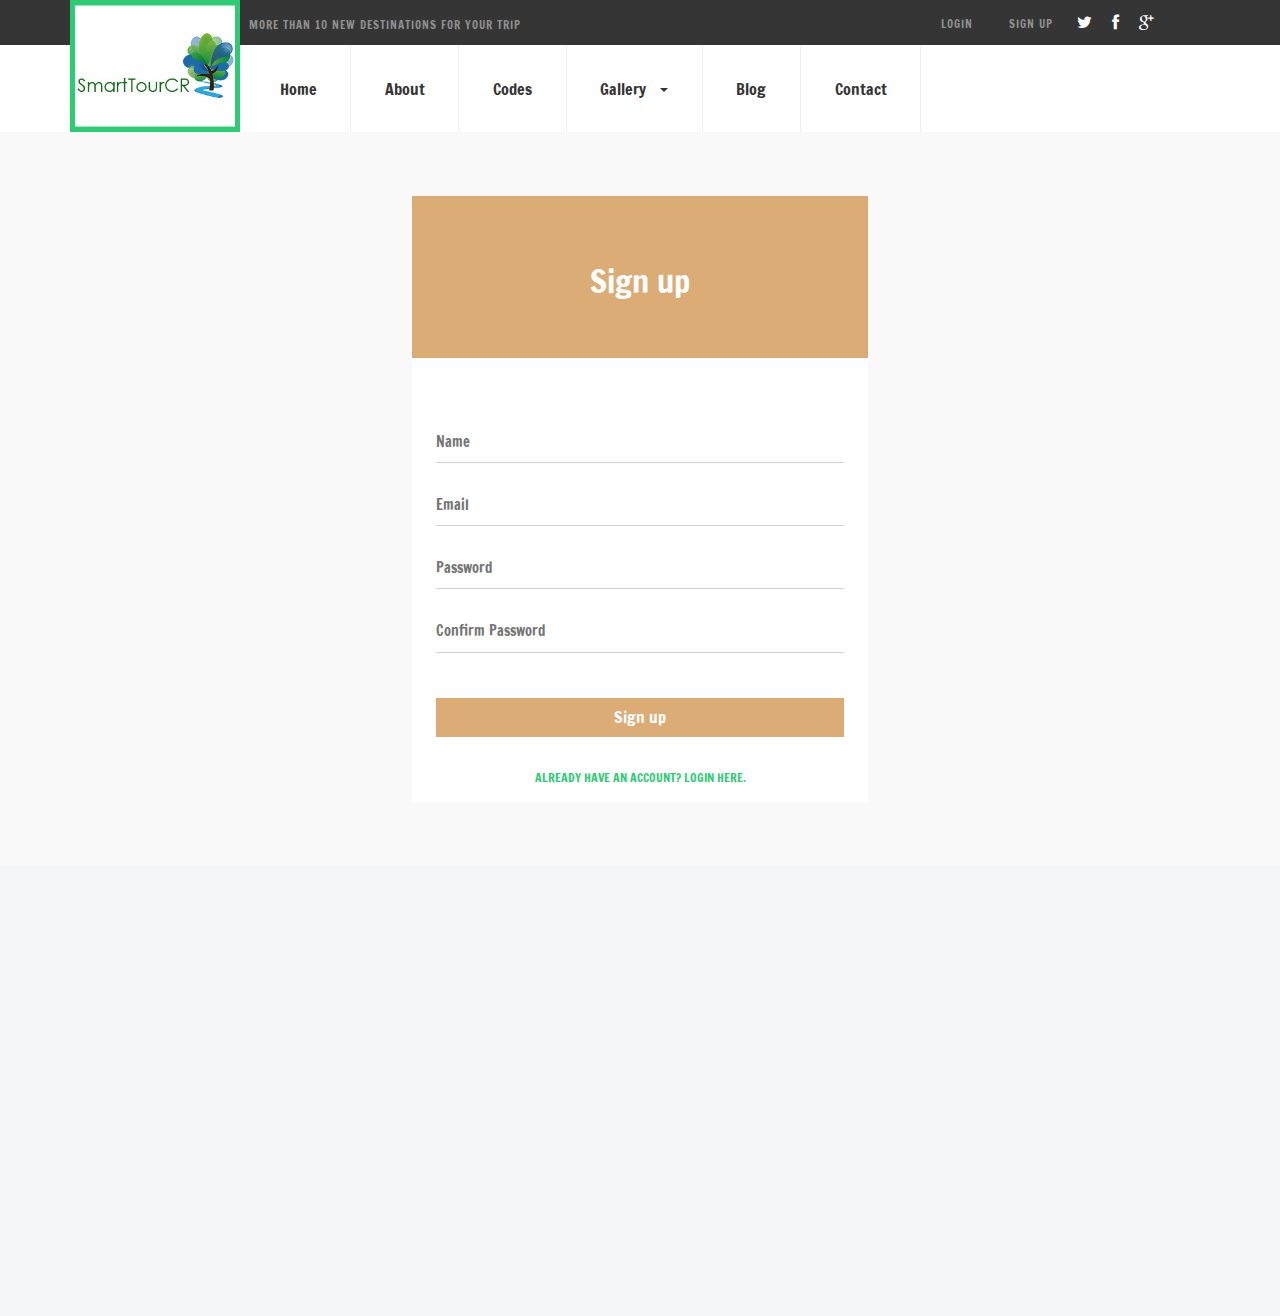
<file: PhpProject2/web/signup.html>
<!--A Design by W3layouts
Author: W3layout
Author URL: http://w3layouts.com
License: Creative Commons Attribution 3.0 Unported
License URL: http://creativecommons.org/licenses/by/3.0/
-->
<!DOCTYPE html>
<html>
<head>
<title>Around a Travel Category Flat Bootstrap responsive Website Template | Signup :: w3layouts</title>
<meta name="viewport" content="width=device-width, initial-scale=1">
<meta http-equiv="Content-Type" content="text/html; charset=utf-8" />
<meta name="keywords" content="Around Responsive web template, Bootstrap Web Templates, Flat Web Templates, Android Compatible web template, 
Smartphone Compatible web template, free webdesigns for Nokia, Samsung, LG, SonyEricsson, Motorola web design" />
<script type="application/x-javascript"> addEventListener("load", function() { setTimeout(hideURLbar, 0); }, false); function hideURLbar(){ window.scrollTo(0,1); } </script>
<!-- bootstrap-css -->
<link href="css/bootstrap.css" rel="stylesheet" type="text/css" media="all" />
<!--// bootstrap-css -->
<!-- css -->
<link rel="stylesheet" href="css/style.css" type="text/css" media="all" />
<!--// css -->
<!-- font-awesome icons -->
<link href="css/font-awesome.css" rel="stylesheet"> 
<!-- //font-awesome icons -->
<!-- font -->
<link href='//fonts.googleapis.com/css?family=Francois+One' rel='stylesheet' type='text/css'>
<!-- //font -->
<script src="js/jquery-1.11.1.min.js"></script>
<script src="js/bootstrap.js"></script>
<script type="text/javascript" src="js/move-top.js"></script>
<script type="text/javascript" src="js/easing.js"></script>
<script type="text/javascript">
	jQuery(document).ready(function($) {
		$(".scroll").click(function(event){		
			event.preventDefault();
			$('html,body').animate({scrollTop:$(this.hash).offset().top},1000);
		});
	});
</script>	
<!--animate-->
<link href="css/animate.css" rel="stylesheet" type="text/css" media="all">
<script src="js/wow.min.js"></script>
	<script>
		 new WOW().init();
	</script>
<!--//end-animate-->
</head>
</head>
<body>
	<!-- header -->
	<div class="header">
		<div class="top-header">
			<div class="container">
				<div class="top-header-info">
					<div class="top-header-left wow fadeInLeft animated" data-wow-delay=".5s">
						<p>More than 10 new destinations for your trip</p>
					</div>
					<div class="top-header-right wow fadeInRight animated" data-wow-delay=".5s">
						<div class="top-header-right-info">
							<ul>
								<li><a href="login.html">Login</a></li>
								<li><a href="signup.html">Sign up</a></li>
							</ul>
						</div>
						<div class="social-icons">
							<ul>
								<li><a class="twitter" href="#"><i class="fa fa-twitter"></i></a></li>
								<li><a class="twitter facebook" href="#"><i class="fa fa-facebook"></i></a></li>
								<li><a class="twitter google" href="#"><i class="fa fa-google-plus"></i></a></li>
							</ul>
						</div>
						<div class="clearfix"> </div>
					</div>
					<div class="clearfix"> </div>
				</div>
			</div>
		</div>
		<div class="bottom-header">
			<div class="container">
				<div class="logo wow fadeInDown animated" data-wow-delay=".5s">
					<h1><a href="index.html"><img src="images/logo.jpg" alt="" /></a></h1>
				</div>
				<div class="top-nav wow fadeInRight animated" data-wow-delay=".5s">
					<nav class="navbar navbar-default">
						<div class="container">
							<button type="button" class="navbar-toggle collapsed" data-toggle="collapse" data-target="#bs-example-navbar-collapse-1">Menu						
							</button>
						</div>
						<!-- Collect the nav links, forms, and other content for toggling -->
						<div class="collapse navbar-collapse" id="bs-example-navbar-collapse-1">
							<ul class="nav navbar-nav">
								<li><a href="index.html">Home</a></li>
								<li><a href="about.html">About</a></li>
								<li><a href="codes.html">Codes</a></li>
								<li><a href="#" class="dropdown-toggle hvr-bounce-to-bottom" data-toggle="dropdown" role="button" aria-haspopup="true" aria-expanded="false">Gallery<span class="caret"></span></a>
									<ul class="dropdown-menu">
										<li><a class="hvr-bounce-to-bottom" href="gallery1.html">Gallery1</a></li>
										<li><a class="hvr-bounce-to-bottom" href="gallery2.html">Gallery2</a></li>         
									</ul>
								</li>	
								<li><a href="blog.html">Blog</a></li>
								<li><a href="contact.html">Contact</a></li>
							</ul>	
							<div class="clearfix"> </div>
						</div>	
					</nav>		
				</div>
			</div>
		</div>
	</div>
	<!-- //header -->
	
	<!-- login -->
	<div class="login">
		<div class="container">
			<div class="login-body">
				<div class="login-heading">
					<h1>Sign up</h1>
				</div>
				<div class="login-info">
					<form>
						<input type="text" class="user" name="email" placeholder="Name" required="">
						<input type="text" class="user" name="email" placeholder="Email" required="">
						<input type="password" name="password" class="lock" placeholder="Password">
						<input type="password" name="password" class="lock" placeholder="Confirm Password">
						<input type="submit" name="Sign In" value="Sign up">
						<div class="signup-text">
							<a href="login.html">Already have an account? Login here.</a>
						</div>
					</form>
				</div>
			</div>
		</div>
	</div>
	<!-- //login -->
	
	<!-- footer -->
	<div class="footer">
		<div class="container">
			<div class="footer-grids">
				<div class="col-md-3 footer-nav wow fadeInLeft animated" data-wow-delay=".5s">
					<h4>Navigation</h4>
					<ul>
						<li><a href="about.html">About</a></li>
						<li><a href="gallery1.html">Gallery</a></li>
						<li><a href="blog.html">Blog</a></li>
						<li><a href="contact.html">Contact</a></li>
					</ul>
				</div>
				<div class="col-md-5 footer-nav wow fadeInUp animated" data-wow-delay=".5s">
					<h4>Newsletter</h4>
					<p>Nunc non feugiat quam, vitae placerat ipsum. Cras at felis congue, volutpat neque eget</p>
					<form>
						<input type="email" id="mc4wp_email" name="EMAIL" placeholder="Enter your email here" required="">
						<input type="submit" value="Subscribe">
					</form>
				</div>
				<div class="col-md-4 footer-nav wow fadeInRight animated" data-wow-delay=".5s">
					<h4>Latest News</h4>
					<div class="news-grids">
						<div class="news-grid">
							<h6>09/01/2016 : <a href="single.html">Cras at felis congue</a></h6>
							<h6>13/07/2016 : <a href="single.html">Volutpat neque eget</a></h6>
							<h6>13/02/2016 : <a href="single.html">Agittis tellus ut dictum</a></h6>
							<h6>28/11/2016 : <a href="single.html">Habitant morbi et netus</a></h6>
							<h6>19/01/2016 : <a href="single.html">pellentesque habitant morbi</a></h6>
							<h6>23/02/2016 : <a href="single.html">Maecenas volutpat lacus</a></h6>
						</div>
					</div>
				</div>
				<div class="clearfix"> </div>
			</div>
			<div class="copyright wow fadeInUp animated" data-wow-delay=".5s">
				<p>© 2016 Around . All Rights Reserved . Design by <a href="http://w3layouts.com/">W3layouts</a></p>
			</div>
		</div>
	</div>
	<!-- //footer -->
</body>	
</html>
</file>
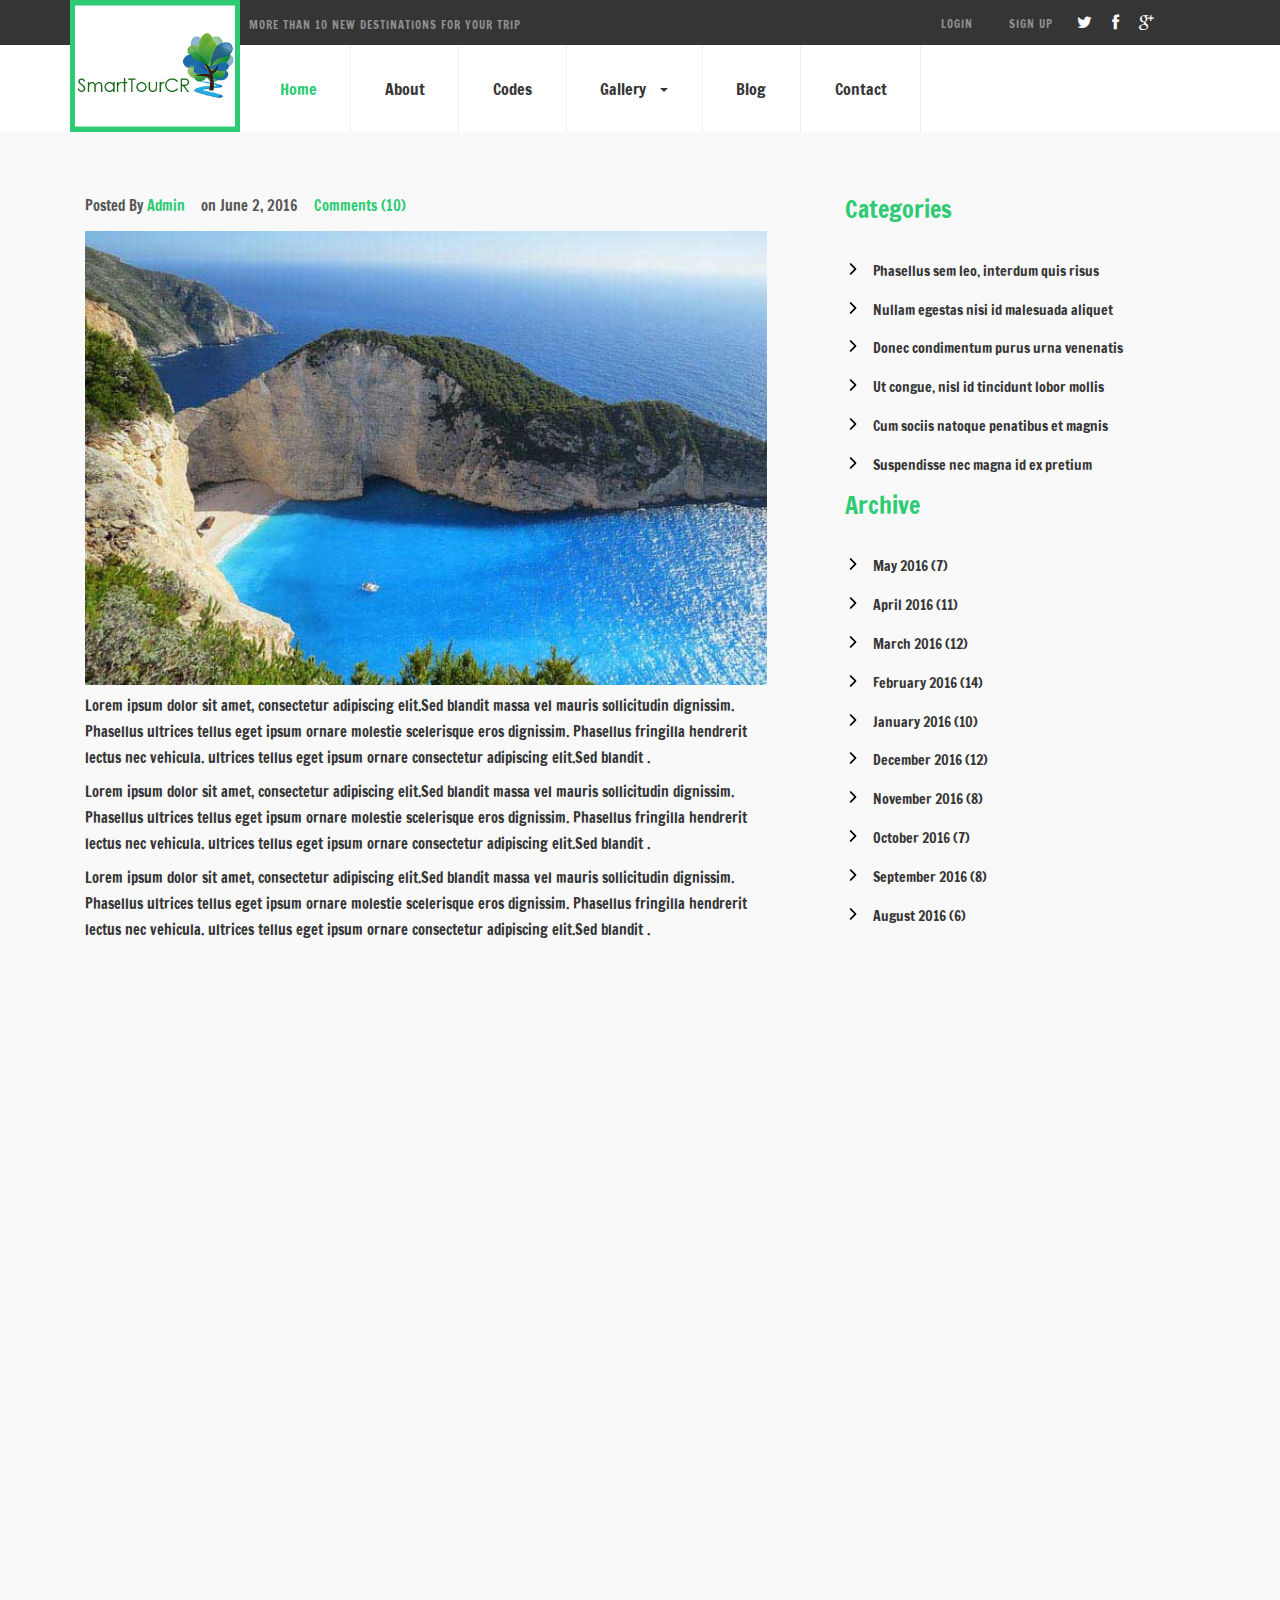
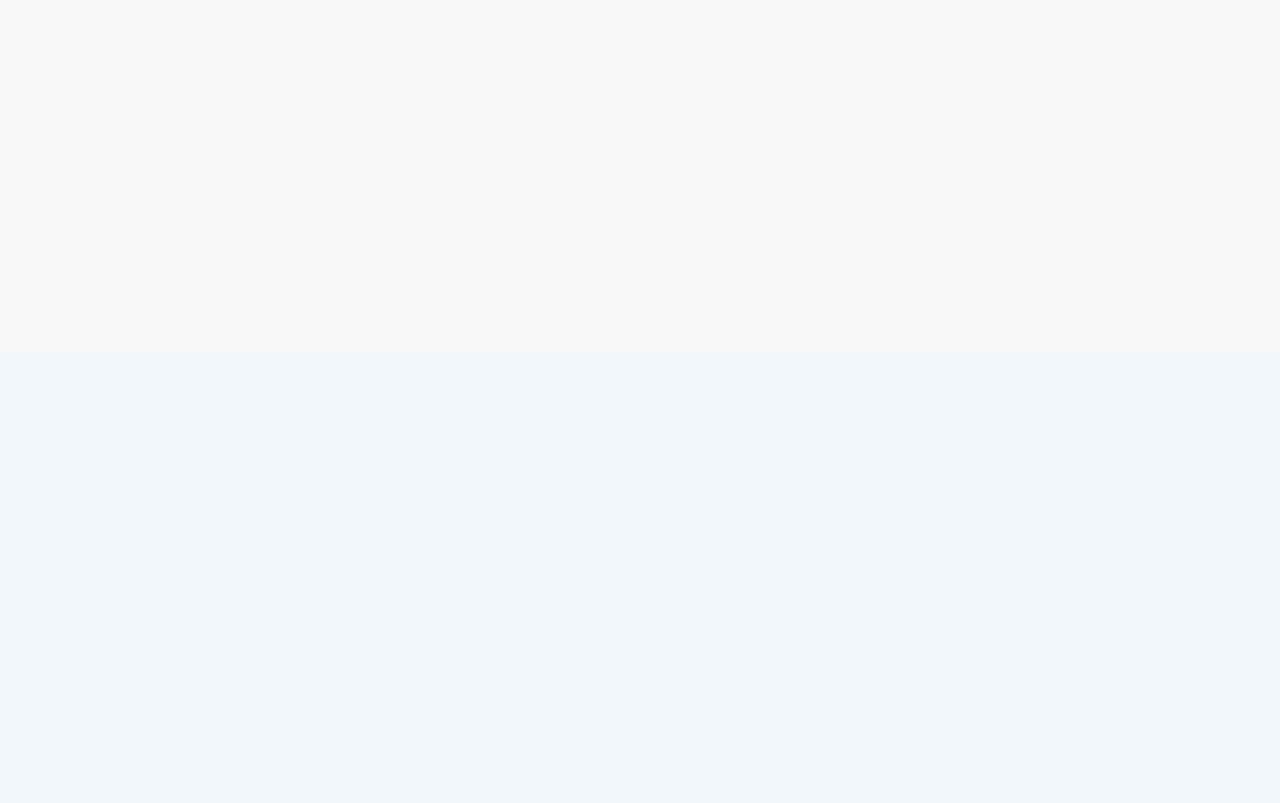
<file: PhpProject2/web/single.html>
<!--A Design by W3layouts
Author: W3layout
Author URL: http://w3layouts.com
License: Creative Commons Attribution 3.0 Unported
License URL: http://creativecommons.org/licenses/by/3.0/
-->
<!DOCTYPE html>
<html>
<head>
<title>Around a Travel Category Flat Bootstrap responsive Website Template | Single :: w3layouts</title>
<meta name="viewport" content="width=device-width, initial-scale=1">
<meta http-equiv="Content-Type" content="text/html; charset=utf-8" />
<meta name="keywords" content="Around Responsive web template, Bootstrap Web Templates, Flat Web Templates, Android Compatible web template, 
Smartphone Compatible web template, free webdesigns for Nokia, Samsung, LG, SonyEricsson, Motorola web design" />
<script type="application/x-javascript"> addEventListener("load", function() { setTimeout(hideURLbar, 0); }, false); function hideURLbar(){ window.scrollTo(0,1); } </script>
<!-- bootstrap-css -->
<link href="css/bootstrap.css" rel="stylesheet" type="text/css" media="all" />
<!--// bootstrap-css -->
<!-- css -->
<link rel="stylesheet" href="css/style.css" type="text/css" media="all" />
<!--// css -->
<!-- font-awesome icons -->
<link href="css/font-awesome.css" rel="stylesheet"> 
<!-- //font-awesome icons -->
<!-- font -->
<link href='//fonts.googleapis.com/css?family=Francois+One' rel='stylesheet' type='text/css'>
<!-- //font -->
<script src="js/jquery-1.11.1.min.js"></script>
<script src="js/bootstrap.js"></script>
<script type="text/javascript" src="js/move-top.js"></script>
<script type="text/javascript" src="js/easing.js"></script>
<script type="text/javascript">
	jQuery(document).ready(function($) {
		$(".scroll").click(function(event){		
			event.preventDefault();
			$('html,body').animate({scrollTop:$(this.hash).offset().top},1000);
		});
	});
</script>
<!--animate-->
<link href="css/animate.css" rel="stylesheet" type="text/css" media="all">
<script src="js/wow.min.js"></script>
	<script>
		 new WOW().init();
	</script>
<!--//end-animate-->
</head>	
</head>
<body>
	<!-- header -->
	<div class="header">
		<div class="top-header">
			<div class="container">
				<div class="top-header-info">
					<div class="top-header-left wow fadeInLeft animated" data-wow-delay=".5s">
						<p>More than 10 new destinations for your trip</p>
					</div>
					<div class="top-header-right wow fadeInRight animated" data-wow-delay=".5s">
						<div class="top-header-right-info">
							<ul>
								<li><a href="login.html">Login</a></li>
								<li><a href="signup.html">Sign up</a></li>
							</ul>
						</div>
						<div class="social-icons">
							<ul>
								<li><a class="twitter" href="#"><i class="fa fa-twitter"></i></a></li>
								<li><a class="twitter facebook" href="#"><i class="fa fa-facebook"></i></a></li>
								<li><a class="twitter google" href="#"><i class="fa fa-google-plus"></i></a></li>
							</ul>
						</div>
						<div class="clearfix"> </div>
					</div>
					<div class="clearfix"> </div>
				</div>
			</div>
		</div>
		<div class="bottom-header">
			<div class="container">
				<div class="logo wow fadeInDown animated" data-wow-delay=".5s">
					<h1><a href="index.html"><img src="images/logo.jpg" alt="" /></a></h1>
				</div>
				<div class="top-nav wow fadeInRight animated" data-wow-delay=".5s">
					<nav class="navbar navbar-default">
						<div class="container">
							<button type="button" class="navbar-toggle collapsed" data-toggle="collapse" data-target="#bs-example-navbar-collapse-1">Menu						
							</button>
						</div>
						<!-- Collect the nav links, forms, and other content for toggling -->
						<div class="collapse navbar-collapse" id="bs-example-navbar-collapse-1">
							<ul class="nav navbar-nav">
								<li><a href="index.html" class="active">Home</a></li>
								<li><a href="about.html">About</a></li>
								<li><a href="codes.html">Codes</a></li>
								<li><a href="#" class="dropdown-toggle hvr-bounce-to-bottom" data-toggle="dropdown" role="button" aria-haspopup="true" aria-expanded="false">Gallery<span class="caret"></span></a>
									<ul class="dropdown-menu">
										<li><a class="hvr-bounce-to-bottom" href="gallery1.html">Gallery1</a></li>
										<li><a class="hvr-bounce-to-bottom" href="gallery2.html">Gallery2</a></li>          
									</ul>
								</li>	
								<li><a href="blog.html">Blog</a></li>
								<li><a href="contact.html">Contact</a></li>
							</ul>	
							<div class="clearfix"> </div>
						</div>	
					</nav>		
				</div>
			</div>
		</div>
	</div>
	<!-- //header -->
		
		<!-- blog -->
		<div class="blog">
				<!-- container -->
				<div class="container">
					<div class="col-md-8 blog-top-left-grid">
						<div class="left-blog left-single">
							<div class="blog-left">
								<div class="single-left-left wow fadeInUp animated" data-wow-delay=".5s">
									<p>Posted By <a href="#">Admin</a> &nbsp;&nbsp; on June 2, 2016 &nbsp;&nbsp; <a href="#">Comments (10)</a></p>
									<img src="images/8.jpg" alt="" />
								</div>
								<div class="blog-left-bottom wow fadeInUp animated" data-wow-delay=".5s">
									<P>Lorem ipsum dolor sit amet, consectetur adipiscing elit.Sed blandit massa vel mauris sollicitudin 
										dignissim. Phasellus ultrices tellus eget ipsum ornare molestie scelerisque eros dignissim. Phasellus 
										fringilla hendrerit lectus nec vehicula. ultrices tellus eget ipsum ornare consectetur adipiscing elit.Sed blandit .
									</P>
								</div>
								<div class="blog-left-bottom left-bottom wow fadeInUp animated" data-wow-delay=".5s">
									<P>Lorem ipsum dolor sit amet, consectetur adipiscing elit.Sed blandit massa vel mauris sollicitudin 
										dignissim. Phasellus ultrices tellus eget ipsum ornare molestie scelerisque eros dignissim. Phasellus 
										fringilla hendrerit lectus nec vehicula. ultrices tellus eget ipsum ornare consectetur adipiscing elit.Sed blandit .
									</P>
								</div>
								<div class="blog-left-bottom left-bottom wow fadeInUp animated" data-wow-delay=".5s">
									<P>Lorem ipsum dolor sit amet, consectetur adipiscing elit.Sed blandit massa vel mauris sollicitudin 
										dignissim. Phasellus ultrices tellus eget ipsum ornare molestie scelerisque eros dignissim. Phasellus 
										fringilla hendrerit lectus nec vehicula. ultrices tellus eget ipsum ornare consectetur adipiscing elit.Sed blandit .
									</P>
								</div>
							</div>
							<div class="response wow fadeInUp animated" data-wow-delay=".5s">
								<h3>Responses</h3>
								<div class="media response-info">
									<div class="media-left response-text-left">
										<a href="#">
											<img class="media-object" src="images/t1.jpg" alt="">
										</a>
										<h5><a href="#">Admin</a></h5>
									</div>
									<div class="media-body response-text-right">
										<p>Lorem ipsum dolor sit amet, consectetur adipisicing elit,There are many variations of passages of Lorem Ipsum available, 
											sed do eiusmod tempor incididunt ut labore et dolore magna aliqua.</p>
										<ul>
											<li>June 21, 2016</li>
											<li><a href="single.html">Reply</a></li>
										</ul>
										<div class="media response-info">
											<div class="media-left response-text-left">
												<a href="#">
													<img class="media-object" src="images/t2.jpg" alt="">
												</a>
												<h5><a href="#">Admin</a></h5>
											</div>
											<div class="media-body response-text-right">
												<p>Lorem ipsum dolor sit amet, consectetur adipisicing elit,There are many variations of passages of Lorem Ipsum available, 
													sed do eiusmod tempor incididunt ut labore et dolore magna aliqua.</p>
												<ul>
													<li>June 21, 2016</li>
													<li><a href="single.html">Reply</a></li>
												</ul>		
											</div>
											<div class="clearfix"> </div>
										</div>
									</div>
									<div class="clearfix"> </div>
								</div>
								<div class="media response-info">
									<div class="media-left response-text-left">
										<a href="#">
											<img class="media-object" src="images/t3.jpg" alt="">
										</a>
										<h5><a href="#">Admin</a></h5>
									</div>
									<div class="media-body response-text-right">
										<p>Lorem ipsum dolor sit amet, consectetur adipisicing elit,There are many variations of passages of Lorem Ipsum available, 
											sed do eiusmod tempor incididunt ut labore et dolore magna aliqua.</p>
										<ul>
											<li>June 21, 2016</li>
											<li><a href="single.html">Reply</a></li>
										</ul>		
									</div>
									<div class="clearfix"> </div>
								</div>
							</div>
							
							<div class="opinion">
								<h2 class="wow fadeInUp animated" data-wow-delay=".5s">Leave Your Comment</h2>
								<form>
									<input class="wow fadeInLeft animated" data-wow-delay=".5s" type="text" placeholder="Name" required="">
									<input class="wow fadeInRight animated" data-wow-delay=".5s" type="text" placeholder="Email" required="">
									<textarea class="wow fadeInLeft animated" data-wow-delay=".5s" placeholder="Message" required=""></textarea>
									<input class="wow fadeInRight animated" data-wow-delay=".5s" type="submit" value="SEND">
								</form>
							</div>
						</div>
					</div>
					<div class="col-md-4 blog-top-right-grid">
						<div class="Categories wow fadeInUp animated" data-wow-delay=".5s">
							<h3>Categories</h3>
							<ul>
								<li><a href="#">Phasellus sem leo, interdum quis risus</a></li>
								<li><a href="#">Nullam egestas nisi id malesuada aliquet </a></li>
								<li><a href="#"> Donec condimentum purus urna venenatis</a></li>
								<li><a href="#">Ut congue, nisl id tincidunt lobor mollis</a></li>
								<li><a href="#">Cum sociis natoque penatibus et magnis</a></li>
								<li><a href="#">Suspendisse nec magna id ex pretium</a></li>
							</ul>
						</div>
						<div class="Categories wow fadeInUp animated" data-wow-delay=".5s">
							<h3>Archive</h3>
							<ul class="marked-list offs1">
								<li><a href="#">May 2016 (7)</a></li>
								<li><a href="#">April 2016 (11)</a></li>
								<li><a href="#">March 2016 (12)</a></li>
								<li><a href="#">February 2016 (14)</a> </li>
								<li><a href="#">January 2016 (10)</a></li>    
								<li><a href="#">December 2016 (12)</a></li>
								<li><a href="#">November 2016 (8)</a></li>
								<li><a href="#">October 2016 (7)</a> </li>
								<li><a href="#">September 2016 (8)</a></li>
								<li><a href="#">August 2016 (6)</a></li>                          
							</ul>
						</div>
					</div>
					<div class="clearfix"> </div>
				</div>
				<!-- //container -->
		</div>
		<!-- //blog -->
		
	<!-- footer -->
	<div class="footer">
		<div class="container">
			<div class="footer-grids">
				<div class="col-md-3 footer-nav wow fadeInLeft animated" data-wow-delay=".5s">
					<h4>Navigation</h4>
					<ul>
						<li><a href="about.html">About</a></li>
						<li><a href="gallery1.html">Gallery</a></li>
						<li><a href="blog.html">Blog</a></li>
						<li><a href="contact.html">Contact</a></li>
					</ul>
				</div>
				<div class="col-md-5 footer-nav wow fadeInUp animated" data-wow-delay=".5s">
					<h4>Newsletter</h4>
					<p>Nunc non feugiat quam, vitae placerat ipsum. Cras at felis congue, volutpat neque eget</p>
					<form>
						<input type="email" id="mc4wp_email" name="EMAIL" placeholder="Enter your email here" required="">
						<input type="submit" value="Subscribe">
					</form>
				</div>
				<div class="col-md-4 footer-nav wow fadeInRight animated" data-wow-delay=".5s">
					<h4>Latest News</h4>
					<div class="news-grids">
						<div class="news-grid">
							<h6>09/01/2016 : <a href="single.html">Cras at felis congue</a></h6>
							<h6>13/07/2016 : <a href="single.html">Volutpat neque eget</a></h6>
							<h6>13/02/2016 : <a href="single.html">Agittis tellus ut dictum</a></h6>
							<h6>28/11/2016 : <a href="single.html">Habitant morbi et netus</a></h6>
							<h6>19/01/2016 : <a href="single.html">pellentesque habitant morbi</a></h6>
							<h6>23/02/2016 : <a href="single.html">Maecenas volutpat lacus</a></h6>
						</div>
					</div>
				</div>
				<div class="clearfix"> </div>
			</div>
			<div class="copyright wow fadeInUp animated" data-wow-delay=".5s">
				<p>© 2016 Around . All Rights Reserved . Design by <a href="http://w3layouts.com/">W3layouts</a></p>
			</div>
		</div>
	</div>
	<!-- //footer -->
</body>	
</html>
</file>
<file: PhpProject2/web/css/style.css>
/*--A Design by W3layouts 
Author: W3layout
Author URL: http://w3layouts.com
License: Creative Commons Attribution 3.0 Unported
License URL: http://creativecommons.org/licenses/by/3.0/
--*/
body a {
  transition: 0.5s all;
  -webkit-transition: 0.5s all;
  -o-transition: 0.5s all;
  -moz-transition: 0.5s all;
  -ms-transition: 0.5s all;
}
html, body{
	font-family: 'Francois One', sans-serif;
	font-size: 100%;
	background: #F4F7F9;
}
/*-- header --*/
.header{
	position:relative;
}
/*-- top-header --*/
.top-header-left{
	float: left;
    width: 50%;
}
.top-header-left p{
    color: #909090;
    font-size: .7em;
    margin: 0.5em 0 0 16em;
    text-transform: uppercase;
    letter-spacing: 1px;
}
.top-header{
    background: #353535;
    padding: .7em 0;
}
.top-header-right{
	float:right;
	width:25%;
}
.top-header-right-info{
	float:left;
}
.top-header-right-info ul {
	padding:0;
	margin:0;
}
.top-header-right-info ul li{
	display:inline-block;
	margin:0 1em;
}
.top-header-right-info ul li a {
	color: #909090;
    font-size: .7em;
    margin: 0;
    text-transform: uppercase;
    letter-spacing: 1px;
}
.top-header-right-info ul li a:hover{
	text-decoration:none;
	color:#2DCB74;
}


.social-icons{
	float:left;
}
.social-icons ul{
	padding:0;
	margin:0;
}
.social-icons ul li{
	display:inline-block;
}
.social-icons ul li a.twitter{
    color: #FFF;
    font-size: 1em;
    margin: 0 .5em;
}
.social-icons ul li a.twitter:hover{
	color:#55acee;
}
.social-icons ul li a.facebook:hover{
	color:#3b5998;
}
.social-icons ul li a.google:hover{
	color:#dc4e41;
}
/*-- //top-header --*/
.bottom-header {
    background: #FFF;
}
.top-nav{
	background:#FFF;
}
.navbar-default {
    border: none !important;
    background: none !important;
    margin: 0 !important;
    min-height: 0 !important;
    padding: 0 !important;
}
.navbar-default .navbar-nav > .active > a, .navbar-default .navbar-nav > .active > a:hover, .navbar-default .navbar-nav > .active > a:focus {
    background: none !important;
}
div#bs-example-navbar-collapse-1 {
    padding: 0;
}
.top-nav ul{
    padding: 0;
    margin: 0 0 0 11em;
    float: none;
}
.top-nav ul li{
    display: inline-block;
    margin: 0;
    float: left;
}
.navbar-default .navbar-nav > .open > a, .navbar-default .navbar-nav > .open > a:hover, .navbar-default .navbar-nav > .open > a:focus {
    background: none !important;
    border-right: solid 1px #EFEFEF;
    box-shadow: 1px 0px 0px 0px rgba(72, 72, 72, 0);
}
.top-nav ul li a{
	color: #353535 !important;
    font-size: 1em;
    font-family: 'Francois One', sans-serif;
    margin: 0;
    text-decoration: none;
    padding: 2.1em;
    border-right: solid 1px #EFEFEF;
    box-shadow: 1px 0px 0px 0px rgba(72, 72, 72, 0);
}
.top-nav ul li a:hover{
    color: #2DCB74 !important;
}
.top-nav ul li a.active{
    color: #2DCB74 !important;
}
.caret {
    margin-left: 14px;
}
ul.dropdown-menu {
    background: #FFF;
    box-shadow: 0 0 0;
    border: none;
    margin: 0;
    top: 6em;
    left: 0;
    min-width: 107px;
}
.dropdown-menu > li > a {
    display: block;
    padding: 3px 44px !important;
    clear: both;
    margin: .5em 0 !important;
    font-weight: normal;
    line-height: 1.42857143;
    color: #FFF !important;
    border: none !important;
}
.dropdown-menu > li > a:hover, .dropdown-menu > li > a:focus {
    background: none;
}
.dropdown-submenu {
    position: relative;
}

.dropdown-submenu>.dropdown-menu {
    top: 0;
    left: 103%;
    margin-top: -6px;
    margin-left: -1px;
    -webkit-border-radius: 0 6px 6px 6px;
    -moz-border-radius: 0 6px 6px;
    border-radius: 0 6px 6px 6px;
}

.dropdown-submenu:hover>.dropdown-menu {
    display: block;
}

.dropdown-submenu>a:after {
    display: block;
    content: " ";
    float: right;
    width: 0;
    height: 0;
    border-color: transparent;
    border-width: 5px 0 5px 5px;
    margin-top: 5px;
    margin-right: -10px;
}

.dropdown-submenu:hover>a:after {
    border-left-color: #fff;
}

.dropdown-submenu.pull-left {
    float: none;
}

.dropdown-submenu.pull-left>.dropdown-menu {
    left: -100%;
    margin-left: 10px;
    -webkit-border-radius: 6px 0 6px 6px;
    -moz-border-radius: 6px 0 6px 6px;
    border-radius: 6px 0 6px 6px;
}
.logo h1 {
    margin: 0;
}
.logo{
    position: absolute;
    top: 0;
    width: 170px;
    z-index: 999;
}
.logo h1 a {
	 display:block;
}
.logo h1 a img{
	width:100%
}
/*-- banner --*/
.banner{
    background: url(../images/2.jpg) no-repeat 0px 0px;
    background-size: cover;
    padding: 10em 0 13em;
}
.slider {
	position: relative;
}
.slider h2{
	color:#FFF;
	font-size:2em;
	font-family: 'Francois One', sans-serif;
	margin:0;
	text-align:center;
}
.border{
    height: 2px;
    background: #FFF;
    width: 4%;
    margin: 22px auto 0;
}
.slider-info {
    text-align: center;
    margin: 6em 0 0 0;
}
.slider-info h3{
    font-size: 4em;
    margin: 0;
    font-family: 'Francois One', sans-serif;
    color: #FFF;
}
.slider-info p{
    color: #E8E8E8;
    font-size: 1em;
    margin: 1em 0 0 0;
}
.more-button a{
	border: solid 2px #FFF;
    color: #FFF;
    font-size: 1em;
    padding: .5em 3em;
    text-decoration: none;
    letter-spacing: 1px;
}
.more-button {
    margin: 7em 0 1em 0;
}	
.more-button a:hover{
    background: #2DCB74;
    border: solid 2px #FFF;
}
/*------------------ Slider Part starts Here----------*/
#slider2,
#slider3 {
  box-shadow: none;
  -moz-box-shadow: none;
  -webkit-box-shadow: none;
  margin: 0 auto;
}
.rslides_tabs {
  list-style: none;
  padding: 0;
  background: rgba(0,0,0,.25);
  box-shadow: 0 0 1px rgba(255,255,255,.3), inset 0 0 5px rgba(0,0,0,1.0);
  -moz-box-shadow: 0 0 1px rgba(255,255,255,.3), inset 0 0 5px rgba(0,0,0,1.0);
  -webkit-box-shadow: 0 0 1px rgba(255,255,255,.3), inset 0 0 5px rgba(0,0,0,1.0);
  font-size: 18px;
  list-style: none;
  margin: 0 auto 50px;
  max-width: 540px;
  padding: 10px 0;
  text-align: center;
  width: 100%;
}
.rslides_tabs li {
  display: inline;
  float: none;
  margin-right: 1px;
}
.rslides_tabs a {
  width: auto;
  line-height: 20px;
  padding: 9px 20px;
  height: auto;
  background: transparent;
  display: inline;
}
.rslides_tabs li:first-child {
  margin-left: 0;
}
.rslides_tabs .rslides_here a {
  background: rgba(255,255,255,.1);
  color: #fff;
  font-weight: bold;
}
.events {
  list-style: none;
}
.callbacks_container {
  position: relative;
  width: 100%;
}
.callbacks {
  position: relative;
  list-style: none;
  overflow: hidden;
  width: 100%;
  padding: 0;
  margin: 0;
}
.callbacks li {
  position: absolute;
  width: 100%;
  left: 0;
  top: 0;
}
.callbacks img {
  position: relative;
  z-index: 1;
  height: auto;
  border: 0;
}
.callbacks .caption {
	display: block;
	position: absolute;
	z-index: 2;
	font-size: 20px;
	text-shadow: none;
	color: #fff;
	left: 0;
	right: 0;
	padding: 10px 20px;
	margin: 0;
	max-width: none;
	top: 10%;
	text-align: center;
}
.callbacks_nav {
    position: absolute;
    -webkit-tap-highlight-color: rgba(0,0,0,0);
    top: 50%;
    opacity: 0.7;
    z-index: 3;
    text-indent: -9999px;
    overflow: hidden;
    text-decoration: none;
    height: 2px;
    width: 45px;
    margin-top: 0;
    background: #FFF;
}
.callbacks_nav:active {
  opacity: 1.0;
}
.callbacks_nav.next {
    right:0;
    background-position: right top;
}
#slider3-pager a {
  display: inline-block;
}
#slider3-pager span{
  float: left;
}
#slider3-pager span{
	width:100px;
	height:15px;
	background:#fff;
	display:inline-block;
	border-radius:30em;
	opacity:0.6;
}
#slider3-pager .rslides_here a {
  background: #FFF;
  border-radius:30em;
  opacity:1;
}
#slider3-pager a {
  padding: 0;
}
#slider3-pager li{
	display:inline-block;
}
.rslides {
  position: relative;
  list-style: none;
  overflow: hidden;
  width: 100%;
  padding: 0;
  margin: 0;
}
.rslides li {
  -webkit-backface-visibility: hidden;
  position: absolute;
  display: none;
  width: 100%;
  left: 0;
  top: 0;
}
.rslides li{
  position: relative;
  display: block;
  float: left;
}
.rslides img {
  height: auto;
  border: 0;
  width:100%;
}
.callbacks_tabs{
	list-style: none;
    position: absolute;
    top: 120%;
    z-index: 999;
    right: 48%;
    padding: 0;
    margin: 0;
}
.slider-top{
	text-align: center;
	padding:10em 0;
}
.slider-top h1{
	font-weight:700;
	font-size:48px;
	color:#010101;
}
.slider-top p{
	font-weight:400;
	font-size:20px;
	padding:1em 7em;
	color:#010101;
}
.slider-top ul.social-slide{
	display:inline-flex;
	margin: 0px;
	padding: 0px;
}
ul.social-slide li i{
	width:70px;
	height:74px;
	background:url(../images/img-resources.png)no-repeat;
	display: inline-block;
	margin:0px 15px;
}
ul.social-slide li i.win{
	background-position:-6px 0px;
}
ul.social-slide li i.android{
	background-position:-110px 0px;
}
ul.social-slide li i.mac{
	background-position:-215px 0px;
}
.callbacks_tabs li{
  display: inline-block;
  margin: 0 .2em;
}
@media screen and (max-width: 600px) {
  .callbacks_nav {
    top: 47%;
    }
}
/*----*/
.callbacks_tabs a{
 visibility: hidden;
}
.callbacks_tabs a:after {
    content: "\f111";
    font-size: 0;
    visibility: visible;
    display: block;
    height: 6px;
    width: 6px;
    background: #C1C1C1;
    display: inline-block;
    border-radius: 30px;
    -webkit-border-radius: 30px;
    -moz-border-radius: 30px;
    -o-border-radius: 30px;
    -ms-border-radius: 30px;
}
.callbacks_here a:after{
    border: 2px solid #FFFFFF;
    background: #FFFFFF;
	height: 12px;
    width: 12px;
}	
ul.callbacks_tabs.callbacks2_tabs {
    top: 73%;
    left: 46%;
}
ul.callbacks_tabs.callbacks2_tabs li {
    display: inline-block;
    margin: 0 .5em;
}
ul.callbacks_tabs.callbacks2_tabs a:after {
    background: #F1C99B !important;
}
ul.callbacks_tabs.callbacks2_tabs a:after {
    border: none;
}
/*-- banner-bottom --*/
.banner-bottom{
    position: absolute;
    top: 53em;
    left: 13%;	
}
.banner-bottom-left{
    background: url(../images/5.png) no-repeat 242px 0px #2DCB74;
    background-size: 64%;
    padding: 2.5em;
}
.banner-bottom-right{
	background: url(../images/4.png) no-repeat 342px 0px #D2D4D4 !important;
	background-size: 37% !important;
}
.left-border{
    border: solid 5px #FFF;
    height: 200px;
}
.left-border-info {
    position: absolute;
    top: 10%;
    left: 7%;
    width: 38%;
}
.left-border-info p{
    color: #FFF;
    font-size: 2em;
    margin: 0;
    font-family: 'Francois One', sans-serif;
    background: #2DCB74;
}
.right-border-info p{
	background: #D2D4D4;
}
/*-- information --*/
.information{
    padding: 18em 0 4em 0;	
}
.information-heading{
	text-align:center;
}
.information-heading h3,.popular-heading h3{
    color: #202020;
    font-size: 3em;
    font-family: 'Francois One', sans-serif;
    margin: 0;
}
.information-heading p,.popular-heading p,.about-heading p,.codes-heading  p,.gallery-heading p,.blog-heading p,.contact-heading p{
    font-size: 1em;
    margin: 2em auto 0;
    width: 80%;
}
.information-grids {
    margin: 5em 0 0 0;
}
.information-grid-img img{
	width:100%;
}
.information-grid-info {
    padding: 2em;
    background: #FFF;
}
.information-grid-info h4,.team-grid h4{
    color: #2DCB74;
    font-size: 2em;
    font-family: 'Francois One', sans-serif;
    margin: 0;
    text-transform: capitalize;
}
.information-grid-info p,.team-grid p{
    font-size: .875em;
    color: #ccc;
    margin: 1em 0 0 0;
    line-height: 1.8em;
}
.information-info{
	box-shadow: 0 -1px 3px rgba(0,0,0,.12),0 1px 2px rgba(0,0,0,.24);
}
/*-- popular --*/
.popular{
    padding: 4em 0;
    background: #DBAC76;
	position:relative;
}
.popular-heading h3{
	color:#FFF;
}
.popular-heading p{
	color:#FFF;	
}
.popular-slide {
    margin: 4em 0 0 0;
}
.popular-slide-info{
    background: url(../images/9.jpg) no-repeat 0px -135px;
    background-size: cover;
    min-height: 400px;
    text-align: center;	
}
.popular-slide-info h4{
    color: #FFF;
    font-size: 6em;
    font-family: 'Francois One', sans-serif;
    padding: 1em 0 0 0;
    text-transform: uppercase;
}
.popular-slide-info p{
    font-size: .875em;
    color: #FFF;
    margin: 1em auto 0;
    line-height: 1.8em;
    width: 50%;
}
.popular-slide1{
    background: url(../images/10.jpg) no-repeat 0px -388px;
}
.popular-slide2{
    background: url(../images/11.jpg) no-repeat 0px -537px;
}
.popular-grids{
    margin: 5em 0 0 0;
}
.popular-grid h5{
    color: #FFF;
    font-size: 1.5em;
    font-family: 'Francois One', sans-serif;
    margin: 0;
}
.popular-grid p{
    font-size: .875em;
    color: #FDD6AA;
    line-height: 1.8em;
    margin: 2em 0 0 0;
}
/*-- footer --*/
.footer{
	padding:4em 0;
}
.footer-nav h4{
    color: #2DCB74 !important;
    font-size: 2em;
    margin: 0 0 1em 0;
    font-family: 'Francois One', sans-serif;
}
.footer-nav ul{
	padding:0;
	margin:0;
}
.footer-nav ul li{
	display:block;
	margin:1em 0;
}
.footer-nav ul li a{
	color: #353535;
    font-size: 1em;
    font-family: 'Francois One', sans-serif;	
}
.footer-nav ul li a:hover{
	color:#2DCB74;
	text-decoration:none;
}
.footer-nav p{
    font-size: .875em;
    color: #353535;
    margin: 0;
    line-height: 1.8em;
}
.footer-nav form{
	margin:1em 0 0 0;
}
.footer-nav form input[type="email"]:focus{
    outline: none;
}
.footer-nav form input[type="email"] {
    background: #fff;
    box-shadow: none !important;
    padding: 10px 23px;
    color: #282828;
    font-size: .875em;
    width: 100% !important;
    font-weight: 400;
    border: 1px solid #ebebeb;
    margin: 0 0 1em 0;
}
.footer-nav form input[type="submit"] {
    border: solid 2px #353535;
    color: #353535;
    font-size: .875em;
    padding: .5em 2em;
    text-decoration: none;
    letter-spacing: 1px;
    background: none;
}
.footer-nav form input[type="submit"]:hover {
	color:#2DCB74;
	border: solid 2px #2DCB74;
	transition: 0.5s all;
	-webkit-transition: 0.5s all;
	-o-transition: 0.5s all;
	-moz-transition: 0.5s all;
	-ms-transition: 0.5s all;
}
.news-grid h6{
    color: #DBAC76;
    font-size: .875em;
    margin:0 0 1.5em 0;
}
.news-grid h6 a{
	color: #353535;
}
.news-grid h6 a:hover{
	color:#2DCB74;
	text-decoration:none;
}
.copyright {
    margin: 1em 0 0 0;
}
.copyright p{
	font-size: .875em;
    color: #353535;
    margin: 0;
}
.copyright p a{
	color: #353535;
}
.copyright p a:hover{
	color: #2DCB74;
	text-decoration:none;
}
/*-- about --*/
.about,.codes,.gallery,.blog,.contact,.login{
    padding: 4em 0 0 0;
    background: #F9F9F9;
}
.about-heading {
    text-align: center;
}
.about-heading h2,.codes-heading h2,.gallery-heading h2,.blog-heading h2,.contact-heading h2{
	color: #202020;
    font-size: 3em;
    font-family: 'Francois One', sans-serif;
    margin: 0;
}
.about-bottom{
	margin:2em 0;
}
.about-bottom img{
	width:100%;
}
.about-bottom p{
	font-size: .875em;
    color: #353535;
    margin: 2em 0 0 0;
    line-height: 1.8em;
}
.team{
	padding: 4em 0;
    background: #DBAC76;
}
.team-heading{
	text-align:center;
}
.team-grid{
	margin:2em 0 0 0;
}
.team-grid img{
	width:100%;
}
.team-grid h4{
    color: #FFF;
    margin: 1em 0 0 0;
}
.team-grid p{
	color:#FFF;
}
.team-icons{
	float:none;
	margin:1em 0 0 0;
}
/*--Shortcodes--*/
.codes-heading {
    text-align: center;
}
h3.hdg {
    font-size: 2.5em;
	color:#000 !important;
}
.show-grid [class^=col-] {
    background: #fff;
  text-align: center;
  margin-bottom: 10px;
  line-height: 2em;
  border: 10px solid #f0f0f0;
}
.show-grid [class*="col-"]:hover {
  background: #e0e0e0;
}
.grid_3{
	margin-bottom:2em;
}
.xs h3, h3.m_1{
	color:#000;
	font-size:1.7em;
	font-weight:300;
	margin-bottom: 1em;
}
.grid_3 p{
  color: #555;
  font-size: 0.85em;
  margin-bottom: 1em;
  font-weight: 300;
}
.grid_4{
	background:none;
	margin-top:50px;
}
.label {
  font-weight: 300 !important;
  border-radius:4px;
}  
.grid_5{
	background:none;
	padding:2em 0;
}
.grid_5 h3, .grid_5 h2, .grid_5 h1, .grid_5 h4, .grid_5 h5, h3.hdg {
	margin-bottom:1em;
	color: #333;
}
.table > thead > tr > th, .table > tbody > tr > th, .table > tfoot > tr > th, .table > thead > tr > td, .table > tbody > tr > td, .table > tfoot > tr > td {
  border-top: none !important;
}
.tab-content > .active {
  display: block;
  visibility: visible;
}
.pagination > .active > a, .pagination > .active > span, .pagination > .active > a:hover, .pagination > .active > span:hover, .pagination > .active > a:focus, .pagination > .active > span:focus {
  z-index: 0;
}
.badge-primary {
  background-color: #03a9f4;
}
.badge-success {
  background-color: #8bc34a;
}
.badge-warning {
  background-color: #ffc107;
}
.badge-danger {
  background-color: #e51c23;
}
.grid_3 p{
  line-height: 2em;
  color: #888;
  font-size: 0.9em;
  margin-bottom: 1em;
  font-weight: 300;
}
.bs-docs-example {
  margin: 1em 0;
}
section#tables  p {
 margin-top: 1em;
}
.tab-container .tab-content {
  border-radius: 0 2px 2px 2px;
  border: 1px solid #e0e0e0;
  padding: 16px;
  background-color: #ffffff;
}
.table td, .table>tbody>tr>td, .table>tbody>tr>th, .table>tfoot>tr>td, .table>tfoot>tr>th, .table>thead>tr>td, .table>thead>tr>th {
  padding: 15px!important;
}
.table > thead > tr > th, .table > tbody > tr > th, .table > tfoot > tr > th, .table > thead > tr > td, .table > tbody > tr > td, .table > tfoot > tr > td {
  font-size: 0.9em;
  color: #555;
  border-top: none !important;
}
.tab-content > .active {
  display: block;
  visibility: visible;
}
.label {
  font-weight: 300 !important;
}
.label {
  padding: 4px 6px;
  border: none;
  text-shadow: none;
}
.nav-tabs {
  margin-bottom: 1em;
}
.alert {
  font-size: 0.85em;
}
h1.t-button,h2.t-button,h3.t-button,h4.t-button,h5.t-button {
	line-height:1.8em;
  margin-top:0.5em;
  margin-bottom: 0.5em;
}
li.list-group-item1 {
  line-height: 2.5em;
}
.input-group {
  margin-bottom: 20px;
  }
.in-gp-tl{
	padding:0;
}
.in-gp-tb{
	padding-right:0;
}
.list-group {
  margin-bottom: 48px;
}
ol {
  margin-bottom: 44px;
}
h2.typoh2{
    margin: 0 0 10px;
}
@media (max-width:768px){
.grid_5 {
	padding: 0 0 1em;
}
.grid_3 {
	margin-bottom: 0em;
}
}
@media (max-width:640px){
	h1, .h1, h2, .h2, h3, .h3 {
		margin-top: 0px;
		margin-bottom: 0px;
	}
	.grid_5 h3, .grid_5 h2, .grid_5 h1, .grid_5 h4, .grid_5 h5, h3.hdg, h3.bars {
		margin-bottom: .5em;
	}
	.progress {
		height: 10px;
		margin-bottom: 10px;
	}
	ol.breadcrumb li,.grid_3 p,ul.list-group li,li.list-group-item1 {
		font-size: 14px;
	}
	.breadcrumb {
		margin-bottom: 10px;
	}
	.well {
		font-size: 14px;
		margin-bottom: 10px;
	}
	h2.typoh2 {
		font-size: 1.5em;
	}
.grid_4 {
    margin-top: 30px;
}
}
@media (max-width:480px){
	.table h1 {
		font-size: 26px;
	}
	.table h2 {
		font-size: 23px;
	}
	.table h3 {
		font-size: 20px;
	}
	.label {
		font-size: 53%;
	}
	.alert,p {
		font-size: 14px;
	}
	.pagination {
		margin: 20px 0 0px;
	}
}
@media (max-width: 320px){
	.grid_4 {
		margin-top: 18px;
	}
	.alert, p,ol.breadcrumb li, .grid_3 p,.well, ul.list-group li, li.list-group-item1,a.list-group-item {
		font-size: 13px;
	}
	.alert {
		padding: 10px;
		margin-bottom: 10px;
	}
	ul.pagination li a {
		font-size: 14px;
		padding: 5px 11px !important;
	}
	.list-group {
		margin-bottom: 10px;
	}
	.well {
		padding: 10px;
	}
	.table > thead > tr > th, .table > tbody > tr > th, .table > tfoot > tr > th, .table > thead > tr > td, .table > tbody > tr > td, .table > tfoot > tr > td {
		font-size: 0.81em;
	}
	.table td, .table>tbody>tr>td, .table>tbody>tr>th, .table>tfoot>tr>td, .table>tfoot>tr>th, .table>thead>tr>td, .table>thead>tr>th {
		padding: 13px!important;
	}
	.codes .row {
		margin: 0;
	}
}
/*--//Shortcodes--*/
/*-- gallery --*/
.gallery {
    padding: 4em 0;
}
.gallery-heading{
	text-align:center;
}
.gallery-grids {
    margin: 2em 0 0 0;
}
.grid {
	position: relative;
	clear: both;
	margin: 0 auto;
	max-width: 1000px;
	list-style: none;
	text-align: center;
}

/* Common style */
.grid figure {
	position: relative;	
	overflow: hidden;
	margin: 10px 0;
	height: auto;
	text-align: center;
	cursor: pointer;
}

.grid figure img {
	position: relative;
	display: block;
	min-height: 100%;
	width: 100%;
	opacity: 0.8;
}

.grid figure figcaption {
	padding: 2em;
	color: #fff;
	text-transform: uppercase;
	font-size: 1.25em;
	-webkit-backface-visibility: hidden;
	backface-visibility: hidden;
}

.grid figure figcaption::before,
.grid figure figcaption::after {
	pointer-events: none;
}

.grid figure figcaption,
.grid figure figcaption > a {
	position: absolute;
	top: 0;
	left: 0;
	width: 100%;
	height: 100%;
}

/* Anchor will cover the whole item by default */
/* For some effects it will show as a button */
.grid figure figcaption > a {
	z-index: 1000;
	text-indent: 200%;
	white-space: nowrap;
	font-size: 0;
	opacity: 0;
}

.grid figure h3 {
    word-spacing: -0.15em;
    font-weight: 300;
    margin: 0;
    text-align: left;
    font-size: 1.5em;
}

.grid figure h2 span {
	font-weight: 800;
}

.grid figure h2,
.grid figure p {
	margin: 0;
}

.grid figure p {
	letter-spacing: 1px;
	font-size: 68.5%;
}
/*-----------------*/
/***** Apollo *****/
/*-----------------*/


figure.effect-apollo img {
	opacity: 0.95;
	-webkit-transition: opacity 0.35s, -webkit-transform 0.35s;
	transition: opacity 0.35s, transform 0.35s;
	-webkit-transform: scale3d(1.05,1.05,1);
	transform: scale3d(1.05,1.05,1);
}

figure.effect-apollo figcaption::before {
	position: absolute;
	top: 0;
	left: 0;
	width: 100%;
	height: 100%;
	background: rgba(255,255,255,0.5);
	content: '';
	-webkit-transition: -webkit-transform 0.6s;
	transition: transform 0.6s;
	-webkit-transform: scale3d(1.9,1.4,1) rotate3d(0,0,1,45deg) translate3d(0,-100%,0);
	transform: scale3d(1.9,1.4,1) rotate3d(0,0,1,45deg) translate3d(0,-100%,0);
}

figure.effect-apollo p {
	position: absolute;
	right: 0;
	bottom: 0;
	margin: 3em;
	padding: 0 1em;
	max-width: 150px;
	border-right: 4px solid #fff;
	text-align: right;
	opacity: 0;
	-webkit-transition: opacity 0.35s;
	transition: opacity 0.35s;
}

figure.effect-apollo h2 {
	text-align: left;
}

figure.effect-apollo:hover img {
	opacity: 0.6;
	-webkit-transform: scale3d(1,1,1);
	transform: scale3d(1,1,1);
}

figure.effect-apollo:hover figcaption::before {
	-webkit-transform: scale3d(1.9,1.4,1) rotate3d(0,0,1,45deg) translate3d(0,100%,0);
	transform: scale3d(1.9,1.4,1) rotate3d(0,0,1,45deg) translate3d(0,100%,0);
}

figure.effect-apollo:hover p {
	opacity: 1;
	-webkit-transition-delay: 0.1s;
	transition-delay: 0.1s;
}
/*-- blog --*/
.blog {
    padding: 4em 0;
}
.blog-heading{
	text-align:center;
}
.blog-top-grids {
    margin: 4em 0 0 0;
}
.blog-left {
  margin: 0em 0 2em 0;
  padding-right: 1em;
}
.blog-left-right {
  margin-top: 1em;
}
.blog-left-right a{
    font-size: 1.2em;
    margin: 0 0 .5em 0;
    color: #353535;
    text-decoration: none;
    letter-spacing: 1px;
}
.blog-left-right a:hover{
    text-decoration: none;
    color: #DBAC76;
}
.blog-left-left {
	padding: 0 !important;
}
.blog-left-left p{
    margin: 0 0 1em;
    font-size: .9em;
    color: #555555;
}
.blog-left-left p a {
    color: #2DCB74;
    text-decoration: none;
}
.blog-left-left p a:hover{
	color:#DBAC76;
}
.blog-left-left a img{
	width:100%;
}
.blog-left-right p{
    font-size: .9em;
    margin: 0.5em 0;
    color: #353535;
    line-height: 1.8em;
}
ul.pagination {
  margin: 2em 0 0;
}
.blog-top-right-grid {
  padding-right: 0 !important;
}
.Categories {
	margin:0;
}
.Categories h3{
    font-size: 1.5em;
    margin: 0 0 1em 0;
    padding-bottom: .5em;
    color: #2DCB74;
}
.Categories ul{
	margin:0;
	padding:0;
}
.Categories ul li{
    display: block;
    background: url(../images/arrow.png) no-repeat 0px 2px;
    margin-bottom: 1em;
}
.Categories ul li a{
	font-size: .875em;
    margin: 0;
    color: #353535;
    padding-left: 2em;
}
.Categories ul li a:hover{
  color: #2DCB74;
  text-decoration: none;
  transition: .5s all;
  -webkit-transition: .5s all;
  -moz-transition: .5s all;
  -o-transition: .5s all;
  -ms-transition: .5s all;
}
.comments{
	margin: 4em 0;
}
.comments h3{
    font-size: 1.5em;
    margin: 0 0 1em 0;
    padding-bottom: .5em;
    color: #2DCB74;
}
.comments-left{
    padding: .5em;
    border: 1px solid #000000;
}
.comments-left img{
	width:100%;
}
.comments-right h5{
    font-size: 1em;
    margin: 0 0 .5em 0;
    color: #2DCB74;
    letter-spacing: 1px;
}
.comments-right a{
    font-size: 1em;
    margin: 0;
    color: #575353;
    text-decoration: none;
}
.comments-right a:hover{
	text-decoration:none;
}
.comments-right p{
    display: block;
    color: #DBAC76;
    margin: .3em 0 0 0;
    font-size: .8em;
}
.comments-text {
	padding: 1.5em 0;
	border-bottom: 1px solid #868686;
}
.comments-text:nth-child(4) {
	border: none;
}
.pagination > li > a, .pagination > li > span{
	color:#353535;
	background-color: #F4F7F9;
}
/*-- single --*/
.single-left-left p{
    margin: 0 0 1em;
    font-size: .9em;
    font-weight: 500;
    color: #555555;
}
.single-left-left p a {
    color: #2DCB74;
    text-decoration: none;
}
.single-left-left p a:hover{
	color:#DBAC76;
}
.single-left-left img{
	width:100%;
}
.left-single{
	padding-right: 2em;
}
.response {
    margin-bottom: 5em;
}
.response h3 {
    font-size: 1.5em;
    margin: 0 0 1em 0;
    color: #2DCB74;
    
}
.media.response-info {
    margin-top: 3em;
}
.media-left.response-text-left {
    width: 13%;
    float: left;
}
.media-left.response-text-left a img {
    width: 80%;
}
.media-left.response-text-left h5 a {
    color: #DBAC76;
}
.media-left.response-text-left h5 a:hover {
    color: #2DCB74;
	text-decoration:none;
}
.response-text-left h5 {
    font-size: 1em;
    margin: 1em 0 0 0;
    color: #000;
}
.response-text-right p {
    color: #353535;
    font-size: .9em;
    margin: 0 0 1em;
    line-height: 1.8em;
}
.response-text-right ul {
    padding: 0;
    text-align: right;
}
.response-text-right ul li {
    display: inline-block;
    color: #AFAFAF;
    font-size: .9em;
    margin-right: 1em;
}
.response-text-right ul li a {
    color: #2DCB74;
    font-size: .9em;
    text-decoration: none;
}
.response-text-right ul li a:hover {
    color: #DBAC76;
}
.media.response-info {
    margin-top: 3em;
}
.opinion h2{
    font-size: 1.5em;
    margin: 0 0 1em 0;
    padding-bottom: .5em;
    color: #2DCB74;
}
.opinion form input[type="text"] {
    width: 100%;
    color: #898888;
    outline: none;
    font-size: 1em;
    padding: .5em;
    margin: 0 .5em 1em 0;
    border: solid 1px #D5D4D4;
    -webkit-appearance: none;
}
.opinion form textarea {
	resize: none;
	width: 100%;
	color: #898888;
	font-size: 1em;
	outline: none;
	resize:none;
	padding: .5em;
	border: solid 1px #D5D4D4;
	min-height: 125px;
	-webkit-appearance: none;
}
.opinion form input[type="submit"] {
  border: none;
  outline: none;
  color: #A8A8A8;
  background: none;
  font-size: 1em;
  margin: .6em 0;
  -webkit-appearance: none;
}
.opinion form input[type="submit"]:hover {
	color:#2DCB74;
	transition: .5s all;
	-webkit-transition: .5s all;
	-moz-transition: .5s all;
	-o-transition: .5s all;
	-ms-transition: .5s all;
}
.blog-left-bottom p{
    font-size: .9em;
    margin: 0.5em 0;
    color: #353535;
    line-height: 1.8em;
}
.blog-left-bottom {
	margin: .5em 0;
}
/*-- contact --*/
.contact-heading{
    text-align: center;
}
.contact h4 {
    color: #2DCB74;
    font-size: 1.2em;
    margin: 0 0 1em;
}
.map {
  margin-top: 3em;
}
.map iframe {
	width: 100%;
	height: 340px;
    border: none;
}
.address {
     margin: 6em 0 0;
}
.address-grids {
	padding: 0;
}
.address h4 {
  margin: 0 0 .5em;
}
.contact-infom {
   margin: 4em 0;
}
.address p {
    margin: 0 0 .3em 0;
    font-size: 0.9em;
    color: #353535;
    line-height: 1.8em;
}
.address ul{
	padding:0;
	margin:0;
}
.address ul li{
	display: inline-block;
}
.address a {
    color: #353535;
    font-size: .9em;
    letter-spacing: 1px;
    transition: .5s all;
}
.address a:hover {
  color:#DBAC76;
  text-decoration: none;
}
.contact-infom p {
    margin: 0;
    font-size: 0.9em;
    color: #353535;
    line-height: 1.8em;
}
.contact-form {
    margin: 3em 0 0;
	padding-bottom: 2em;
}
.contact-form input[type="text"] {
  display: inline-block;
  background: none;
  border: 1.5px solid #CBCBCB;
  width: 31.9%;
  outline: none;
  padding: 10px 15px 10px 15px;
  font-size: .9em;
  color: #111111;
  margin-bottom: 1.5em;
}
.contact-form input[type="email"] {
	display: inline-block;
	background: none;
	border: 1.5px solid #CBCBCB;
	width: 32%;
	outline: none;
	padding: 10px 15px 10px 15px;
	font-size: .9em;
	color: #111111;
	margin: 0 1.25em;
}
.contact-form textarea {
	background: none;
	border: 1.5px solid #CBCBCB;
	width: 100%;
	display: block;
	height: 150px;
	outline: none;
	font-size: 0.9em;
	color: #111111;
	resize: none;
	padding: 10px 15px 10px 15px;
	margin-bottom: 1em;
}
button.btn1.btn-1.btn-1b {
    color: #FFF;
    border: none;
    background: #2DCB74;
    padding: .5em 1.5em;
    font-size: 1em;
    outline: none;
}
button.btn1.btn-1.btn-1b:hover {
    color: #fff;
    background: #DBAC76;
    transition: 0.5s all;
    -webkit-transition: 0.5s all;
    -moz-transition: 0.5s all;
    -o-transition: 0.5s all;
    -ms-transition: 0.5s all;
}
/*-- login --*/
.login{
	padding:4em 0;
}
.login-bg{
    background: url(../images/l4.jpg) no-repeat 0px 0px;
    background-size: cover;
    padding: 7em 0;
}
.login-body{
	width: 40%;
    margin:0 auto;
}
.login-heading{
    background: #DBAC76;
    padding: 3em 0em;
}
.login-heading h1{
    color: #FFFFFF;
    font-size: 2em;
	text-align:center;
}
.login-info{
    padding: 4em 1.5em 1em;
    background: #FFFFFF;
}
.login-info input[type="text"], .login-info input[type="password"] {
    font-size: 0.9em;
    padding: 10px 0px;
    width: 100%;
    color: #A8A8A8;
    outline: none;
    border: 1px solid #D3D3D3;
    border-top: none;
    border-left: none;
    border-right: none;
    background: #FFFFFF;
    margin: 0em 0em 1.5em 0em;
}
.login-info input[type="submit"] {
	border: none;
    outline: none;
    cursor: pointer;
    color: #fff;
    background: #DBAC76	;
    width: 100%;
    padding: .5em 1em;
    font-size: 1em;
    margin: 1.5em 0 0;
}
.login-info input[type="submit"]:hover{
	background:#2DCB74;
	transition: 0.5s all;
	-webkit-transition: 0.5s all;
	-moz-transition: 0.5s all;
	-o-transition: 0.5s all ;
	-ms-transition: 0.5s all;
}
.forgot-top-grids {
    margin-top: 2em;
}
.login-info label.checkbox {
    margin-left: 1.3em;
    margin-top: 0;
    font-size: 1em;
    color: #555;
    display: inline-block;
    cursor: pointer;
}
.forgot {
	float: right;
    margin-top: .3em;
}
.forgot a {
	font-size: .75em;
    color: #2DCB74;
    display: block;
    text-transform: uppercase;
}
.forgot a:hover{
	color:#DBAC76;
	text-decoration:none;
}
.login-copyright{
	margin:3em 0 0 0;
}
.login-copyright p{
	text-align:center;
}
.signup-text{
	margin: 2em 0 0 0;
    text-align: center;
}
.signup-text a{
	font-size: .75em;
    color: #2DCB74;
    display: block;
    text-transform: uppercase;
}
.signup-text a:hover{
    color: #DBAC76;
    text-decoration: none;
}
.login-info h2{
	color: #999;
	font-size:.875em;
	margin:1em 0;
	text-align:center;
}
.login-icons ul {
	text-align:center;
	margin:0;
	padding:0;
}
.login-icons ul li{
	display: inline-block;
    margin: 0 1em;
}
.login-icons ul li a{
	display:block;
}
.login-icons i.fa.fa-facebook ,.login-icons i.fa.fa-twitter,.login-icons i.fa.fa-google-plus,.login-icons i.fa.fa-dribbble {
    font-size: 1.5em;
    color: #FFFFFF;
    width: 40px;
    height: 40px;
    line-height: 40px;
    vertical-align: middle;
    background: #3b5998;
    border-radius: 50%;
	-webkit-border-radius: 50%;
	-ms-border-radius: 50%;
	-moz-border-radius: 50%;
	-o-border-radius: 50%;
}
.login-icons i.fa.fa-twitter{
	background:#55acee;
}
.login-icons i.fa.fa-google-plus{
	background:#dc4e41;
}
.login-icons i.fa.fa-dribbble{
	background:#ea4c89;
}
.forgot-grid{
	float:left;
}
.forgot-grid ul {
    margin: 0;
    padding: 0;
}
.forgot-grid ul li {
    list-style: none;
    display: inline-block;
}
.forgot-grid ul li input[type="checkbox"] {
    display: none;
}
.forgot-grid ul li input[type="checkbox"]+label {
    position: relative;
    padding-left: 31px;
    border: aliceblue;
    color: #353535;
    display: inline-block;
    cursor: pointer;
    font-size: .75em;
    font-weight: normal;
    text-transform: uppercase;
}
.forgot-grid ul li input[type="checkbox"]+label span:first-child {
    width: 17px;
    height: 17px;
    display: inline-block;
    border: 2px solid #C8C8C8;
    position: absolute;
    left: 0;
    bottom: 4px;
	top:0;
}
.forgot-grid ul li input[type="checkbox"]:checked+label span:first-child:before {
    content: "";
    background: url(../images/tick.png)no-repeat;
    position: absolute;
    left: 1px;
    top: 2px;
    font-size: 10px;
    width: 10px;
    height: 10px;
}
/*-- responsive-start-here --*/
@media (max-width:1440px){
	ul.callbacks_tabs.callbacks2_tabs {
		left: 45%;
	}
	.banner-bottom {
	    left: 9%;
	}
}
@media (max-width:1366px){
	.banner-bottom {
		left: 7%;
	}
	ul.callbacks_tabs.callbacks2_tabs {
		left: 44%;
	}
}
@media (max-width:1280px){
	.banner-bottom {
		left: 3%;
	}
}
@media (max-width:1080px){
	.top-header-right {
		width: 27%;
	}
	.information-grid-info h4, .team-grid h4 {
		font-size: 1.5em;
	}
	.banner-bottom-left {
		background: url(../images/5.png) no-repeat 182px 0px #2DCB74;
		background-size: 76%;
	}
	.banner-bottom-right {
		background: url(../images/4.png) no-repeat 294px 0px #D2D4D4 !important;
		background-size: 45% !important;
	}
	ul.callbacks_tabs.callbacks2_tabs {
		left: 42%;
	}
	.contact-form input[type="text"] {
		width: 31.6%;
	}
	.grid figure h3 {
		font-size: 1.2em;
	}
	.login-body {
		width: 45%;
	}
}
@media (max-width:1024px){
	.banner-bottom {
		left: 2%;
	}
	.login-body {
		width: 55%;
	}
}
@media (max-width:991px){
	.top-header-left {
		width: 64%;
	}
	.top-header-right {
		width: 33%;
	}
	.top-nav ul li a {
		padding: 1.4em;
	}
	.logo {
		width: 140px;
	}
	.banner {
		padding: 3em 0 8em;
	}
	.slider-info {
		margin: 3em 0 0 0;
	}
	.more-button {
		margin: 4em 0 1em 0;
	}
	.banner-bottom-left {
		float: left;
		width: 50%;
		padding: 1.5em;
	}
	.banner-bottom {
		position: inherit;
		padding: 3em 0;
	}
	.left-border-info {
	    width: 45%;
		left: 6%;
	}
	.left-border-info p {
	    font-size: 1.5em;	
	}
	.left-border {
		height: 170px;
	}
	.banner-bottom-left {
		background: url(../images/5.png) no-repeat 160px 0px #2DCB74;
		background-size: 76%;	
	}
	.banner-bottom-right {
		background: url(../images/4.png) no-repeat 221px 0px #D2D4D4 !important;
		background-size: 46% !important;
	}
	.information {
		padding: 0em 0 4em 0;
	}
	.information-heading p, .popular-heading p, .about-heading p, .codes-heading p, .gallery-heading p, .blog-heading p, .contact-heading p {
		width: 100%;
	}
	.information-grid {
		margin-bottom: 1em;
	}
	.information-grid:nth-child(3){
		margin-bottom:0;
	}
	.popular-slide-info h4 {
		font-size: 4em;
	}
	.popular-slide-info p {
		width: 66%;
	}
	.popular-slide-info {
		background: url(../images/9.jpg) no-repeat 0px -49px;
	}
	ul.callbacks_tabs.callbacks2_tabs {
		top: 60%;
	}
	.popular-grid p {
		margin: 1em 0 0 0;
	}
	.popular-grid {
		margin-bottom: 1em;
	}
	.popular-grid:nth-child(3) {
		margin-bottom: 0;
	}
	.footer-nav:nth-child(2){
		margin:2em 0;
	}
	.team-grid {
		float: left;
		width: 33.33%;
	}
	.information-grid-info h4, .team-grid h4 {
		font-size: 1.4em;
	}
	ul.dropdown-menu {
		top: 4.5em;
	}
	.dropdown-menu > li > a {
		padding: 3px 33px !important;
	}
	.gallery-grid {
		width: 50%;
		float: left;
		margin-bottom: 1em;
	}
	.Categories {
		margin: 2em 0 0 0;
	}
	.comments-left {
		width: 20%;
		float: left;
	}
	.comments-right {
		float: left;
	}
	.comments {
		margin: 2em 0 0 0;
	}
	.comments h3 {
		margin: 0 0 0em 0;
	}
	.address {
		margin: 2em 0 0;
	}
	.address-grids{
		margin:0 0 1em 0;
	}
	.contact-infom {
		margin: 1em 0 0 0;
	}
	.contact-form input[type="text"] {
		width: 30.6%;
	}
}
@media (max-width:800px){
	ul.callbacks_tabs.callbacks2_tabs li {
		display: inline-block;
		margin: 0;
	}
	ul.callbacks_tabs.callbacks2_tabs {
		left: 46%;
	}
}
@media (max-width:768px){
	.slider-info h3 {
		font-size: 3em;
	}
	.callbacks_tabs {
		top: 112%;
		right: 47%;
	}
	.banner {
		padding: 3em 0 6em;
	}
	.popular-slide-info {
		background: url(../images/9.jpg) no-repeat 0px 0;
		min-height: 360px;
		background-size: cover !important;
	}
	.popular-slide1 {
		background: url(../images/10.jpg) no-repeat 0px 0px !important;
		background-size: cover !important;
	}
	.popular-slide2 {
		background: url(../images/11.jpg) no-repeat 0px 0px !important;
		background-size: cover !important;
	}
}
@media (max-width:640px){
	.top-header-left p {
	    margin: 0.5em 0 0 14em;
	}
	.top-header-left p {
		font-size: .6em;
	}
	.top-header-right-info ul li {
		margin: 0 .1em;
	}
	.logo {
		width: 131px;
	}
	.top-nav ul li {
		display: block;
		margin: 0;
		float: none;
	}
	.top-nav ul {
		padding: 0;
		margin: 0;
	}
	.navbar-default .navbar-nav > li > a {
		text-align: center;
		border: none;
		box-shadow: 0 0 0;
	}
	.top-nav ul li a {
		padding: 1em 0;
	}
	.caret {
		margin-left: 6px;
	}
	.slider-info h3 {
		font-size: 2em;
	}
	.banner-bottom-left {
		background: url(../images/5.png) no-repeat 117px 0px #2DCB74;
		background-size: 76%;
	}
	.banner-bottom-right {
		background: url(../images/4.png) no-repeat 166px 0px #D2D4D4 !important;
		background-size: 55% !important;
	}
	.information-heading h3, .popular-heading h3 {
		font-size: 2em;
	}
	.popular-slide {
		margin: 2em 0 0 0;
	}
	.popular-slide-info p {
		width: 86%;
	}
	ul.callbacks_tabs.callbacks2_tabs {
		left: 45%;
	}
	.about-heading h2, .codes-heading h2, .gallery-heading h2, .blog-heading h2, .contact-heading h2 {
		font-size: 2em;
	}
	.information-grid-info h4, .team-grid h4 {
		font-size: 1.1em;
	}
	.navbar-default .navbar-nav .open .dropdown-menu > li > a {
		text-align: center;
	}
	.grid figure figcaption {
		padding: 1em;
	}
	.contact-form input[type="text"] {
		width: 100%;
	}
	.contact-form input[type="email"] {
		width: 100%;
		margin: 0 0 1em 0;
	}
	.login-heading {
		padding: 2em 0em;
	}
	.login-body {
		width: 63%;
	}
}
@media (max-width:480px){
	.logo {
		width: 163px;
	}
	.top-header-left p {
		margin: 0.5em 0 0 18em;
	}
	.top-header-right {
		width: 23%;
	}
	.slider-info {
		margin: 2em 0 0 0;
	}
	.slider-info p {
		font-size: .9em;
	}
	.more-button {
		margin: 3em 0 1em 0;
	}
	.more-button a {
		padding: .5em 2em;
	}
	.callbacks_nav {
		width: 32px;
	}
	.banner-bottom-left {
		float: none;
		width: 100%;
	}
	.banner-bottom-right{
		margin:1em 0 0 0;
	}
	.left-border-info {
		width: 30%;
		left: 5%;
		top: 7%;
	}
	.banner-bottom-left {
		background: url(../images/5.png) no-repeat 185px 0px #2DCB74;
		background-size: 64%;
	}
	.banner-bottom-right {
		background: url(../images/4.png) no-repeat 264px 0px #D2D4D4 !important;
		background-size: 38% !important;
	}
	.information-grids {
		margin: 3em 0 0 0;
	}
	.information-heading p, .popular-heading p, .about-heading p, .codes-heading p, .gallery-heading p, .blog-heading p, .contact-heading p {
		font-size: .9em;
	}
	.popular-slide-info h4 {
		font-size: 3em;
	}
	.popular-slide-info {
		min-height: 340px;
	}
	.border {
		width: 10%;
	}
	ul.callbacks_tabs.callbacks2_tabs {
		left: 42%;
		top: 53%;
	}
	.banner-bottom {
		padding: 2em 0;
	}
	.popular {
		padding: 2em 0;
	}
	.footer {
		padding: 2em 0;
	}
	.about, .codes, .gallery, .blog, .contact, .login {
		padding: 2em 0 0 0;
	}
	.team {
		padding: 2em 0;
	}	
	.team-grid {
		float: none;
		width: 100%;
	}
	.information-grid-info h4, .team-grid h4 {
		font-size: 1.5em;
	}
	.gallery-grid {
		width: 100%;
		float: none;
	}
	.media-left.response-text-left {
		width: 22%;
	}
	.login-body {
		width: 85%;
	}
	.navbar-toggle {
		margin-right: 0;
	}
	.left-single {
		padding-right: 0;
	}
}
@media (max-width:414px){
	.logo {
		width: 110px;
		position: inherit;
		float: left;
	}
	.navbar-toggle {
		margin-top: 21px;
		margin-right: 0;
	}
	.top-header-left {
		width: 43%;
	}
	.top-header-left p {
		margin: 0.5em 0 0 0em;
	}
	.top-header-right {
		width: 54%;
	}
	.banner {
		padding: 2em 0 5em;
	}
	.callbacks_nav {
		top: 74%;
	}
	.slider h2 {
		font-size: 1.5em;
	}
	.slider-info p {
		width: 90%;
		margin: 0 auto;
	}
	.more-button a {
		padding: .5em 2em;
		font-size: .8em;
	}
	.left-border-info {
		width: 36%;
	}
	ul.callbacks_tabs.callbacks2_tabs {
		left: 41%;
	}
	.top-nav ul li a {
		padding: .5em 0;
	}
	.login-heading {
		padding: 1em 0em;
	}
	.login-info {
		padding: 2em 1.5em 1em;
	}
	.login-icons ul li {
		margin: 0 0.2em;
	}
	nav.navbar.navbar-default {
		width: 70% !important;
		float: right !important;
	}
}
@media (max-width:384px){
	nav.navbar.navbar-default {
		width: 66% !important;
	}
	.left-border-info {
		width: 40%;
	}
	.banner-bottom-left {
		background: url(../images/5.png) no-repeat 141px 0px #2DCB74;
		background-size: 75%;
	}
	.banner-bottom-right {
		background: url(../images/4.png) no-repeat 199px 0px #D2D4D4 !important;
		background-size: 49% !important;
	}
}
@media (max-width:320px){
	.top-header-right {
		width: 35%;
	}
	.top-header-left {
		width: 54%;
	}
	.border {
		margin: 7px auto 0;
	}
	.slider-info h3 {
		font-size: 1.3em;
	}
	.callbacks_nav {
		top: 43%;
		width: 20px;
	}
	.more-button {
		margin: 1.5em 0 1em 0;
	}
	.callbacks_tabs {
		top: 103%;
		right: 41%;
	}
	.banner {
		background: url(../images/volcanIrazu.jpg) no-repeat -206px 0px;
		background-size: cover;
		padding: 2em 0 3em;
	}
	.left-border-info p {
		font-size: 1.3em;
	}
	.left-border-info {
		width: 42%;
	}
	.left-border {
		height: 124px;
	}
	.banner-bottom-left {
	    background: url(../images/5.png) no-repeat 108px 0px #2DCB74;
		background-size: 73%;
	}
	.banner-bottom-right {
		background: url(../images/4.png) no-repeat 161px 0px #D2D4D4 !important;
		background-size: 48% !important;
	}
	.information-heading h3, .popular-heading h3 {
		font-size: 1.5em;
	}
	.information-grid-info {
		padding: 1em;
	}
	.information-grid-info p, .team-grid p {
		font-size: .8em;
	}
	.information-grid-info h4, .team-grid h4 {
		font-size: 1.2em;
	}
	.popular-slide-info h4 {
		font-size: 2em;
	}
	.popular-slide-info p {
		width: 95%;
	}
	.popular-slide-info p {
		font-size: .8em;
	}	
	.popular-slide-info {
		min-height: 289px;
	}
	ul.callbacks_tabs.callbacks2_tabs {
		top: 50%;
	}
	.popular-grids {
		margin: 4em 0 0 0;
	}
	.popular-grid h5 {
		font-size: 1.2em;
	}
	.popular-grid p {
		font-size: .8em;
	}
	.footer-nav h4 {
		font-size: 1.3em;
	}
	.footer-nav ul li a {
		font-size: .8em;
	}
	.news-grid h6 {
		font-size: .8em;
	}
	.copyright p {
		font-size: .8em;
	}
	.top-nav ul li a {
		font-size: .875em;
	}
	.about-heading h2, .codes-heading h2, .gallery-heading h2, .blog-heading h2, .contact-heading h2 {
		font-size: 1.5em;
	}
	.information-heading p, .popular-heading p, .about-heading p, .codes-heading p, .gallery-heading p, .blog-heading p, .contact-heading p {
		font-size: .8em;
	}
	.about-bottom p {
		font-size: .8em;
	}
	.blog-top-grids {
		margin: 2em 0 0 0;
	}
	.blog-left-left p {
		font-size: .8em;
	}
	.blog-left-right a {
		font-size: 1em;
	}
	.blog-left-right p {
		font-size: .8em;
	}
	.blog-left {
		margin: 0em 0 1em 0;
	}
	.Categories ul li a {
		font-size: .8em;
	}
	.Categories h3 {
		margin: 0 0 .5em 0;
	}
	.media-left.response-text-left {
		width: 26%;
	}
	.opinion form input[type="text"] {
		font-size: .8em;
	}
	.opinion form textarea {
		font-size: .8em;
	}
	.map iframe {
		height: 180px;
	}
	.address p {
		font-size: 0.8em;
	}
	.contact-infom p {
		font-size: 0.8em;
	}
	.navbar-toggle {
		margin-top: 24px;
		font-size: .8em;
	}
	.login-heading h1 {
		font-size: 1.2em;
	}
	.login-body {
		width: 100%;
	}
	.login-info input[type="text"], .login-info input[type="password"] {
		font-size: 0.8em;
	}
	nav.navbar.navbar-default {
		width: 59% !important;
	}
}
</file>
